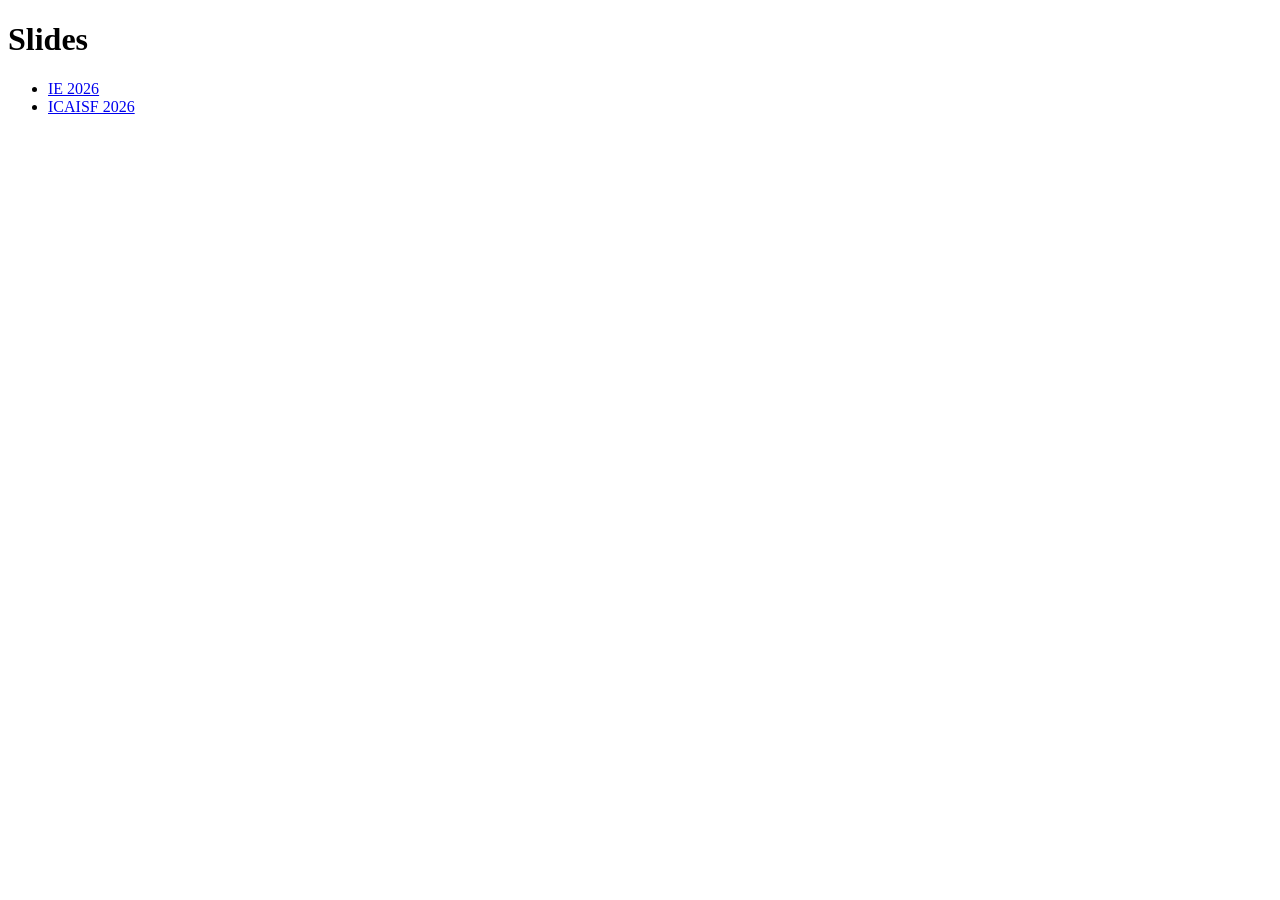
<file: index.html>
<!-- index.html at repo root -->
<!doctype html>
<meta charset="utf-8" />
<title>Slides — Andrea Vitaletti</title>
<h1>Slides</h1>
<ul>
    <li><a href="IE2026/presentation.html">IE 2026</a></li>
    <li><a href="ICAISF2026/presentation.html">ICAISF 2026</a></li>
</ul>
</file>
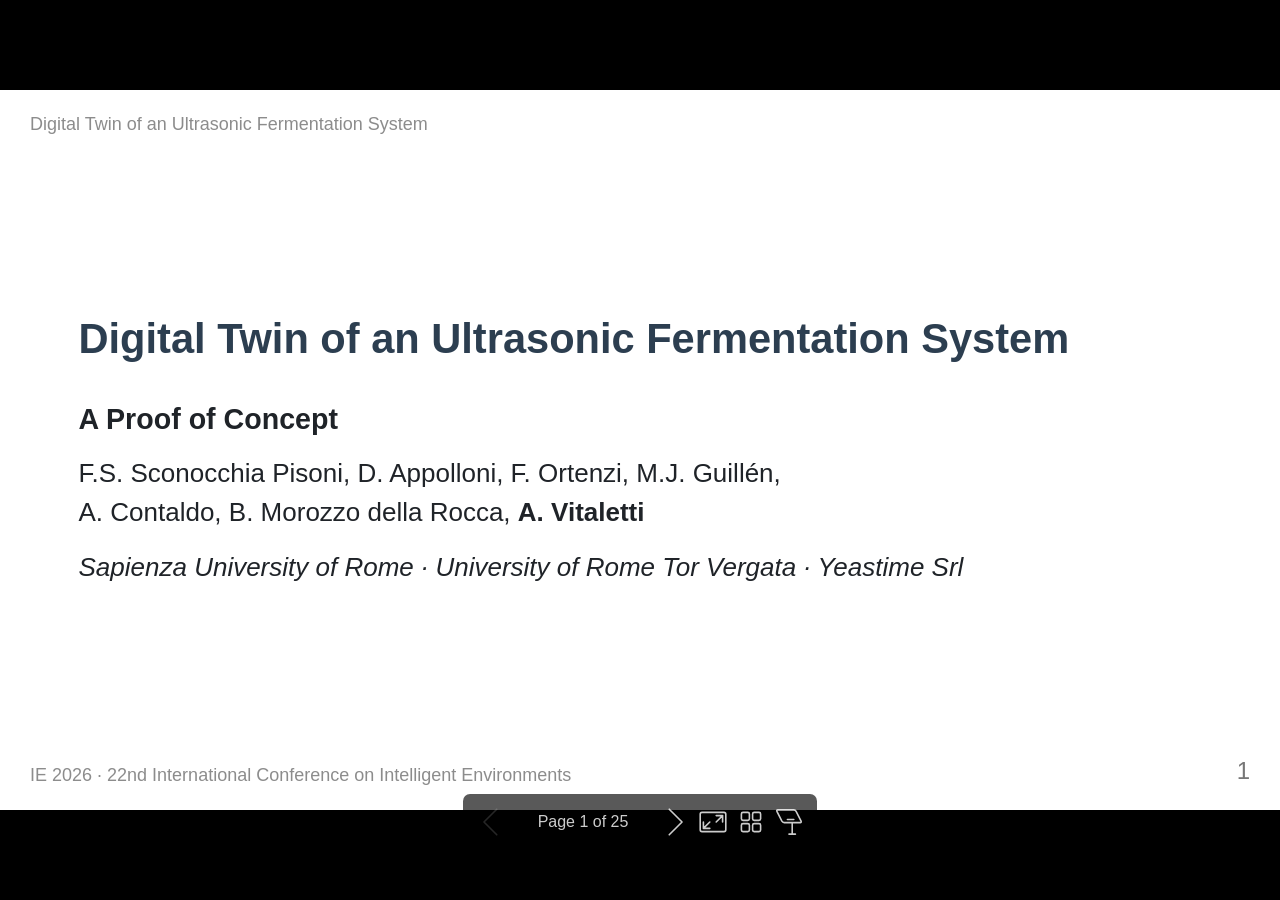
<file: IE2026/presentation.html>
<!DOCTYPE html><html lang="en-GB"><head><title>Digital Twin of an Ultrasonic Fermentation System</title><meta property="og:title" content="Digital Twin of an Ultrasonic Fermentation System"><meta charset="UTF-8"><meta name="viewport" content="width=device-width,height=device-height,initial-scale=1.0"><meta name="apple-mobile-web-app-capable" content="yes"><meta http-equiv="X-UA-Compatible" content="ie=edge"><meta property="og:type" content="website"><meta name="twitter:card" content="summary"><style>@media screen{body[data-bespoke-view=""] .bespoke-marp-parent>.bespoke-marp-osc>button,body[data-bespoke-view=next] .bespoke-marp-parent>.bespoke-marp-osc>button,body[data-bespoke-view=overview] button.bespoke-marp-overview-close,body[data-bespoke-view=presenter] .bespoke-marp-presenter-container .bespoke-marp-presenter-info-container .bespoke-marp-presenter-info-page-area .bespoke-marp-presenter-info-page,body[data-bespoke-view=presenter] .bespoke-marp-presenter-container .bespoke-marp-presenter-info-container button,body[data-bespoke-view=presenter] .bespoke-marp-presenter-container .bespoke-marp-presenter-note-container button{appearance:none;background-color:initial;border:0;color:inherit;cursor:pointer;font-size:inherit;opacity:.8;outline:none;padding:0;transition:opacity .2s linear;-webkit-tap-highlight-color:transparent}body[data-bespoke-view=""] .bespoke-marp-parent>.bespoke-marp-osc>button:disabled,body[data-bespoke-view=next] .bespoke-marp-parent>.bespoke-marp-osc>button:disabled,body[data-bespoke-view=overview] button.bespoke-marp-overview-close:disabled,body[data-bespoke-view=presenter] .bespoke-marp-presenter-container .bespoke-marp-presenter-info-container .bespoke-marp-presenter-info-page-area .bespoke-marp-presenter-info-page:disabled,body[data-bespoke-view=presenter] .bespoke-marp-presenter-container .bespoke-marp-presenter-info-container button:disabled,body[data-bespoke-view=presenter] .bespoke-marp-presenter-container .bespoke-marp-presenter-note-container button:disabled{cursor:not-allowed;opacity:.15!important}body[data-bespoke-view=""] .bespoke-marp-parent>.bespoke-marp-osc>button:hover,body[data-bespoke-view=next] .bespoke-marp-parent>.bespoke-marp-osc>button:hover,body[data-bespoke-view=overview] button.bespoke-marp-overview-close:hover,body[data-bespoke-view=presenter] .bespoke-marp-presenter-container .bespoke-marp-presenter-info-container .bespoke-marp-presenter-info-page-area .bespoke-marp-presenter-info-page:hover,body[data-bespoke-view=presenter] .bespoke-marp-presenter-container .bespoke-marp-presenter-info-container button:hover,body[data-bespoke-view=presenter] .bespoke-marp-presenter-container .bespoke-marp-presenter-note-container button:hover{opacity:1}body[data-bespoke-view=""] .bespoke-marp-parent>.bespoke-marp-osc>button:hover:active,body[data-bespoke-view=next] .bespoke-marp-parent>.bespoke-marp-osc>button:hover:active,body[data-bespoke-view=overview] button.bespoke-marp-overview-close:hover:active,body[data-bespoke-view=presenter] .bespoke-marp-presenter-container .bespoke-marp-presenter-info-container .bespoke-marp-presenter-info-page-area .bespoke-marp-presenter-info-page:hover:active,body[data-bespoke-view=presenter] .bespoke-marp-presenter-container .bespoke-marp-presenter-info-container button:hover:active,body[data-bespoke-view=presenter] .bespoke-marp-presenter-container .bespoke-marp-presenter-note-container button:hover:active{opacity:.6}body[data-bespoke-view=""] .bespoke-marp-parent>.bespoke-marp-osc>button:hover:not(:disabled),body[data-bespoke-view=next] .bespoke-marp-parent>.bespoke-marp-osc>button:hover:not(:disabled),body[data-bespoke-view=overview] button.bespoke-marp-overview-close:hover:not(:disabled),body[data-bespoke-view=presenter] .bespoke-marp-presenter-container .bespoke-marp-presenter-info-container .bespoke-marp-presenter-info-page-area .bespoke-marp-presenter-info-page:hover:not(:disabled),body[data-bespoke-view=presenter] .bespoke-marp-presenter-container .bespoke-marp-presenter-info-container button:hover:not(:disabled),body[data-bespoke-view=presenter] .bespoke-marp-presenter-container .bespoke-marp-presenter-note-container button:hover:not(:disabled){transition:none}body[data-bespoke-view=""] .bespoke-marp-parent>.bespoke-marp-osc>button[data-bespoke-marp-osc=prev],body[data-bespoke-view=next] .bespoke-marp-parent>.bespoke-marp-osc>button[data-bespoke-marp-osc=prev],body[data-bespoke-view=presenter] .bespoke-marp-presenter-container .bespoke-marp-presenter-info-container button.bespoke-marp-presenter-info-page-prev{background:#0000 url("[data-uri]") no-repeat 50%;background-size:contain;overflow:hidden;text-indent:100%;white-space:nowrap}body[data-bespoke-view=""] .bespoke-marp-parent>.bespoke-marp-osc>button[data-bespoke-marp-osc=next],body[data-bespoke-view=next] .bespoke-marp-parent>.bespoke-marp-osc>button[data-bespoke-marp-osc=next],body[data-bespoke-view=presenter] .bespoke-marp-presenter-container .bespoke-marp-presenter-info-container button.bespoke-marp-presenter-info-page-next{background:#0000 url("[data-uri]") no-repeat 50%;background-size:contain;overflow:hidden;text-indent:100%;white-space:nowrap}:is(body[data-bespoke-view=""],body[data-bespoke-view=next]) .bespoke-marp-parent>.bespoke-marp-osc>button[data-bespoke-marp-osc=fullscreen]{background:#0000 url("[data-uri]") no-repeat 50%;background-size:contain;overflow:hidden;text-indent:100%;white-space:nowrap}:is(body[data-bespoke-view=""],body[data-bespoke-view=next]) .bespoke-marp-parent>.bespoke-marp-osc>button.exit[data-bespoke-marp-osc=fullscreen]{background-image:url("[data-uri]")}:is(body[data-bespoke-view=""],body[data-bespoke-view=next]) .bespoke-marp-parent>.bespoke-marp-osc>button[data-bespoke-marp-osc=presenter]{background:#0000 url("[data-uri]") no-repeat 50%;background-size:contain;overflow:hidden;text-indent:100%;white-space:nowrap}body[data-bespoke-view=overview] button.bespoke-marp-overview-close,body[data-bespoke-view=presenter] .bespoke-marp-presenter-container .bespoke-marp-presenter-note-container button.bespoke-marp-presenter-note-bigger{background:#0000 url("[data-uri]") no-repeat 50%;background-size:contain;overflow:hidden;text-indent:100%;white-space:nowrap}body[data-bespoke-view=presenter] .bespoke-marp-presenter-container .bespoke-marp-presenter-note-container button.bespoke-marp-presenter-note-smaller{background:#0000 url("[data-uri]") no-repeat 50%;background-size:contain;overflow:hidden;text-indent:100%;white-space:nowrap}:is(body[data-bespoke-view=""],body[data-bespoke-view=next]) .bespoke-marp-parent>.bespoke-marp-osc>button[data-bespoke-marp-osc=overview]{background:#0000 url("[data-uri]") no-repeat 50%;background-size:contain;overflow:hidden;text-indent:100%;white-space:nowrap}}@keyframes __bespoke_marp_transition_reduced_outgoing__{0%{opacity:1}to{opacity:0}}@keyframes __bespoke_marp_transition_reduced_incoming__{0%{mix-blend-mode:plus-lighter;opacity:0}to{mix-blend-mode:plus-lighter;opacity:1}}.bespoke-marp-note,.bespoke-marp-osc,.bespoke-progress-parent{display:none;transition:none}@media screen{::view-transition-group(*){animation-duration:var(--marp-bespoke-transition-animation-duration,.5s);animation-timing-function:ease}::view-transition-new(*),::view-transition-old(*){animation-delay:0s;animation-direction:var(--marp-bespoke-transition-animation-direction,normal);animation-duration:var(--marp-bespoke-transition-animation-duration,.5s);animation-fill-mode:both;animation-name:var(--marp-bespoke-transition-animation-name,var(--marp-bespoke-transition-animation-name-fallback,__bespoke_marp_transition_no_animation__));mix-blend-mode:normal}::view-transition-old(*){--marp-bespoke-transition-animation-name-fallback:__bespoke_marp_transition_reduced_outgoing__;animation-timing-function:ease}::view-transition-new(*){--marp-bespoke-transition-animation-name-fallback:__bespoke_marp_transition_reduced_incoming__;animation-timing-function:ease}::view-transition-new(root),::view-transition-old(root){animation-timing-function:linear}::view-transition-new(__bespoke_marp_transition_osc__),::view-transition-old(__bespoke_marp_transition_osc__){animation-duration:0s!important;animation-name:__bespoke_marp_transition_osc__!important}::view-transition-new(__bespoke_marp_transition_osc__){opacity:0!important}.bespoke-marp-transition-warming-up::view-transition-group(*),.bespoke-marp-transition-warming-up::view-transition-new(*),.bespoke-marp-transition-warming-up::view-transition-old(*){animation-play-state:paused!important}body,html{height:100%;margin:0}body{background:#000;overflow:hidden}svg.bespoke-marp-slide{content-visibility:hidden;interactivity:inert;opacity:0;pointer-events:none;z-index:-1}svg.bespoke-marp-slide:not(.bespoke-marp-active) *{view-transition-name:none!important}svg.bespoke-marp-slide.bespoke-marp-active{content-visibility:visible;interactivity:auto;opacity:1;pointer-events:auto;z-index:0}svg.bespoke-marp-slide.bespoke-marp-active.bespoke-marp-active-ready *{animation-name:__bespoke_marp__!important}@supports not (content-visibility:hidden){svg.bespoke-marp-slide[data-bespoke-marp-load=hideable]{display:none}svg.bespoke-marp-slide[data-bespoke-marp-load=hideable].bespoke-marp-active{display:block}}}@media screen and (prefers-reduced-motion:reduce){svg.bespoke-marp-slide *{view-transition-name:none!important}}@media screen{[data-bespoke-marp-fragment=inactive]{visibility:hidden}:is(body[data-bespoke-view=""],body[data-bespoke-view=next]) .bespoke-marp-parent{inset:0;position:absolute}:is(body[data-bespoke-view=""],body[data-bespoke-view=next]) .bespoke-marp-parent>.bespoke-marp-osc{background:#000000a6;border-radius:7px;bottom:50px;color:#fff;contain:paint;display:block;font-family:Helvetica,Arial,sans-serif;font-size:16px;left:50%;line-height:0;opacity:1;padding:12px;position:absolute;touch-action:manipulation;transform:translateX(-50%);transition:opacity .2s linear;-webkit-user-select:none;user-select:none;view-transition-name:__bespoke_marp_transition_osc__;white-space:nowrap;will-change:transform;z-index:1}:is(body[data-bespoke-view=""],body[data-bespoke-view=next]) .bespoke-marp-parent>.bespoke-marp-osc>:where(*){margin-left:6px}:is(body[data-bespoke-view=""],body[data-bespoke-view=next]) .bespoke-marp-parent>.bespoke-marp-osc>:where(*):where(:first-child){margin-left:0}:is(body[data-bespoke-view=""],body[data-bespoke-view=next]) .bespoke-marp-parent>.bespoke-marp-osc>span{opacity:.8}:is(body[data-bespoke-view=""],body[data-bespoke-view=next]) .bespoke-marp-parent>.bespoke-marp-osc>span[data-bespoke-marp-osc=page]{display:inline-block;min-width:140px;text-align:center}:is(body[data-bespoke-view=""],body[data-bespoke-view=next]) .bespoke-marp-parent>.bespoke-marp-osc>button[data-bespoke-marp-osc=fullscreen],:is(body[data-bespoke-view=""],body[data-bespoke-view=next]) .bespoke-marp-parent>.bespoke-marp-osc>button[data-bespoke-marp-osc=next],:is(body[data-bespoke-view=""],body[data-bespoke-view=next]) .bespoke-marp-parent>.bespoke-marp-osc>button[data-bespoke-marp-osc=overview],:is(body[data-bespoke-view=""],body[data-bespoke-view=next]) .bespoke-marp-parent>.bespoke-marp-osc>button[data-bespoke-marp-osc=presenter],:is(body[data-bespoke-view=""],body[data-bespoke-view=next]) .bespoke-marp-parent>.bespoke-marp-osc>button[data-bespoke-marp-osc=prev]{height:32px;line-height:32px;width:32px}:is(body[data-bespoke-view=""],body[data-bespoke-view=next]) .bespoke-marp-parent.bespoke-marp-inactive{cursor:none}:is(body[data-bespoke-view=""],body[data-bespoke-view=next]) .bespoke-marp-parent.bespoke-marp-inactive>.bespoke-marp-osc{opacity:0;pointer-events:none}:is(body[data-bespoke-view=""],body[data-bespoke-view=next]) svg.bespoke-marp-slide{height:100%;left:0;position:absolute;top:0;width:100%}body[data-bespoke-view=""] .bespoke-progress-parent{background:#222;display:flex;height:5px;width:100%}body[data-bespoke-view=""] .bespoke-progress-parent+:where(.bespoke-marp-parent){top:5px}body[data-bespoke-view=""] .bespoke-progress-parent .bespoke-progress-bar{background:#0288d1;flex:0 0 0;transition:flex-basis .2s cubic-bezier(0,1,1,1)}body[data-bespoke-view=next]{background:#0000}body[data-bespoke-view=presenter]{background:#161616}body[data-bespoke-view=presenter] .bespoke-marp-presenter-container{display:grid;font-family:Helvetica,Arial,sans-serif;grid-template:"current dragbar next" minmax(140px,1fr) "current dragbar note" 2fr "info    dragbar note" 3em;grid-template-columns:minmax(3px,var(--bespoke-marp-presenter-split-ratio,66%)) 0 minmax(3px,1fr);height:100%;left:0;position:absolute;top:0;width:100%}body[data-bespoke-view=presenter] .bespoke-marp-presenter-container :where(.bespoke-marp-parent){grid-area:current;overflow:hidden;position:relative}body[data-bespoke-view=presenter] .bespoke-marp-presenter-container :where(.bespoke-marp-parent) :where(svg.bespoke-marp-slide){height:calc(100% - 40px);left:20px;pointer-events:none;position:absolute;top:20px;-webkit-user-select:none;user-select:none;width:calc(100% - 40px)}body[data-bespoke-view=presenter] .bespoke-marp-presenter-container :where(.bespoke-marp-parent) :where(svg.bespoke-marp-slide).bespoke-marp-active{filter:drop-shadow(0 3px 10px rgba(0,0,0,.5))}body[data-bespoke-view=presenter] .bespoke-marp-presenter-container .bespoke-marp-presenter-dragbar-container{background:#0288d1;cursor:col-resize;grid-area:dragbar;margin-left:-3px;opacity:0;position:relative;transition:opacity .4s linear .1s;width:6px;z-index:10}body[data-bespoke-view=presenter] .bespoke-marp-presenter-container .bespoke-marp-presenter-dragbar-container:hover{opacity:1}body[data-bespoke-view=presenter] .bespoke-marp-presenter-container .bespoke-marp-presenter-dragbar-container.active{opacity:1;transition-delay:0s}body[data-bespoke-view=presenter] .bespoke-marp-presenter-container .bespoke-marp-presenter-next-container{background:#222;cursor:pointer;display:none;grid-area:next;overflow:hidden;position:relative}body[data-bespoke-view=presenter] .bespoke-marp-presenter-container .bespoke-marp-presenter-next-container.active{display:block}body[data-bespoke-view=presenter] .bespoke-marp-presenter-container .bespoke-marp-presenter-next-container iframe.bespoke-marp-presenter-next{background:#0000;border:0;display:block;filter:drop-shadow(0 3px 10px rgba(0,0,0,.5));height:calc(100% - 40px);left:20px;pointer-events:none;position:absolute;interactivity:inert;top:20px;-webkit-user-select:none;user-select:none;width:calc(100% - 40px)}body[data-bespoke-view=presenter] .bespoke-marp-presenter-container .bespoke-marp-presenter-note-container{background:#222;color:#eee;grid-area:note;position:relative;z-index:1}body[data-bespoke-view=presenter] .bespoke-marp-presenter-container .bespoke-marp-presenter-note-container button{height:1.5em;line-height:1.5em;width:1.5em}body[data-bespoke-view=presenter] .bespoke-marp-presenter-container .bespoke-marp-presenter-note-container .bespoke-marp-presenter-note-wrapper{display:block;inset:0;position:absolute}body[data-bespoke-view=presenter] .bespoke-marp-presenter-container .bespoke-marp-presenter-note-container .bespoke-marp-presenter-note-buttons{background:#000000a6;border-radius:4px;bottom:0;display:flex;gap:4px;margin:12px;opacity:0;padding:6px;pointer-events:none;position:absolute;right:0;transition:opacity .2s linear}body[data-bespoke-view=presenter] .bespoke-marp-presenter-container .bespoke-marp-presenter-note-container .bespoke-marp-presenter-note-buttons:focus-within,body[data-bespoke-view=presenter] .bespoke-marp-presenter-container .bespoke-marp-presenter-note-container .bespoke-marp-presenter-note-wrapper:focus-within+.bespoke-marp-presenter-note-buttons,body[data-bespoke-view=presenter] .bespoke-marp-presenter-container .bespoke-marp-presenter-note-container:hover .bespoke-marp-presenter-note-buttons{opacity:1;pointer-events:auto}body[data-bespoke-view=presenter] .bespoke-marp-presenter-container .bespoke-marp-presenter-note-container .bespoke-marp-note{box-sizing:border-box;font-size:calc(1.1em*var(--bespoke-marp-note-font-scale, 1));height:calc(100% - 40px);margin:20px;overflow:auto;padding-right:3px;white-space:pre-wrap;width:calc(100% - 40px);word-wrap:break-word;scrollbar-color:#eeeeee80 #0000;scrollbar-width:thin}body[data-bespoke-view=presenter] .bespoke-marp-presenter-container .bespoke-marp-presenter-note-container .bespoke-marp-note::-webkit-scrollbar{width:6px}body[data-bespoke-view=presenter] .bespoke-marp-presenter-container .bespoke-marp-presenter-note-container .bespoke-marp-note::-webkit-scrollbar-track{background:#0000}body[data-bespoke-view=presenter] .bespoke-marp-presenter-container .bespoke-marp-presenter-note-container .bespoke-marp-note::-webkit-scrollbar-thumb{background:#eeeeee80;border-radius:6px}body[data-bespoke-view=presenter] .bespoke-marp-presenter-container .bespoke-marp-presenter-note-container .bespoke-marp-note:empty{pointer-events:none}body[data-bespoke-view=presenter] .bespoke-marp-presenter-container .bespoke-marp-presenter-note-container .bespoke-marp-note.active{display:block}body[data-bespoke-view=presenter] .bespoke-marp-presenter-container .bespoke-marp-presenter-note-container .bespoke-marp-note p:first-child{margin-top:0}body[data-bespoke-view=presenter] .bespoke-marp-presenter-container .bespoke-marp-presenter-note-container .bespoke-marp-note p:last-child{margin-bottom:0}body[data-bespoke-view=presenter] .bespoke-marp-presenter-container .bespoke-marp-presenter-info-container{align-items:center;box-sizing:border-box;color:#eee;display:flex;flex-wrap:nowrap;grid-area:info;justify-content:center;overflow:hidden;padding:0 10px}body[data-bespoke-view=presenter] .bespoke-marp-presenter-container .bespoke-marp-presenter-info-container :is(.bespoke-marp-presenter-info-page-area,.bespoke-marp-presenter-info-time,.bespoke-marp-presenter-info-timer){box-sizing:border-box;display:block;padding:0 10px;white-space:nowrap;width:100%}body[data-bespoke-view=presenter] .bespoke-marp-presenter-container .bespoke-marp-presenter-info-container button{height:1.5em;line-height:1.5em;width:1.5em}body[data-bespoke-view=presenter] .bespoke-marp-presenter-container .bespoke-marp-presenter-info-container .bespoke-marp-presenter-info-page-area{order:2;text-align:center}body[data-bespoke-view=presenter] .bespoke-marp-presenter-container .bespoke-marp-presenter-info-container .bespoke-marp-presenter-info-page-area .bespoke-marp-presenter-info-page{display:inline-block;min-width:120px;text-align:center}body[data-bespoke-view=presenter] .bespoke-marp-presenter-container .bespoke-marp-presenter-info-container .bespoke-marp-presenter-info-time{color:#999;order:1;text-align:left}body[data-bespoke-view=presenter] .bespoke-marp-presenter-container .bespoke-marp-presenter-info-container .bespoke-marp-presenter-info-timer{color:#999;order:3;text-align:right}body[data-bespoke-view=presenter] .bespoke-marp-presenter-container .bespoke-marp-presenter-info-container .bespoke-marp-presenter-info-timer:hover{cursor:pointer}body[data-bespoke-view=overview]{background:#161616;overflow:auto}body[data-bespoke-view=overview] [data-bespoke-marp-fragment=inactive]{visibility:visible}body[data-bespoke-view=overview] .bespoke-marp-overview-header{backdrop-filter:blur(4px);background:#222222d9;box-shadow:0 3px 10px #00000080;box-sizing:border-box;display:flex;height:48px;inset:0 0 auto;justify-content:flex-end;padding:10px;position:fixed;z-index:1}body[data-bespoke-view=overview] button.bespoke-marp-overview-close{height:28px;line-height:28px;transform:rotate(45deg);width:28px}body[data-bespoke-view=overview] .bespoke-marp-parent{display:grid;gap:40px;grid-template-columns:repeat(auto-fit,minmax(0,240px));justify-content:space-around;padding:30px}body[data-bespoke-view=overview] .bespoke-marp-parent svg.bespoke-marp-slide{--bov-selected:#0000;--bov-focus:#161616;--bov-focus-outline:#0000;background-image:conic-gradient(#161616 0 0),conic-gradient(var(--bov-focus) 0 0),conic-gradient(var(--bov-focus-outline) 0 0),conic-gradient(var(--bov-selected) 0 0);background-position:5px 5px,3px 3px,2px 2px,0 0;background-repeat:no-repeat;background-size:calc(100% - 10px) calc(100% - 10px),calc(100% - 6px) calc(100% - 6px),calc(100% - 4px) calc(100% - 4px),100% 100%;content-visibility:visible;cursor:pointer;filter:drop-shadow(0 3px 10px rgba(0,0,0,.5));margin:-6px;padding:6px;interactivity:auto;opacity:1;outline:0;pointer-events:auto;scroll-margin-block:30px;width:100%;z-index:0}body[data-bespoke-view=overview] .bespoke-marp-parent svg.bespoke-marp-slide *,body[data-bespoke-view=overview] .bespoke-marp-parent svg.bespoke-marp-slide.bespoke-marp-active *{pointer-events:none;interactivity:inert}body[data-bespoke-view=overview] .bespoke-marp-parent :is(svg.bespoke-marp-slide:active,svg.bespoke-marp-slide:focus-visible,svg.bespoke-marp-slide:hover){--bov-focus-outline:#161616}body[data-bespoke-view=overview] .bespoke-marp-parent svg.bespoke-marp-slide:focus-visible,body[data-bespoke-view=overview] .bespoke-marp-parent svg.bespoke-marp-slide:hover{--bov-focus:#999}body[data-bespoke-view=overview] .bespoke-marp-parent svg.bespoke-marp-slide:active{--bov-focus:#eee}body[data-bespoke-view=overview] .bespoke-marp-parent svg.bespoke-marp-slide.bespoke-marp-active{--bov-selected:#0288d1}body[data-bespoke-view=overview]:has(.bespoke-marp-overview-header) .bespoke-marp-parent{padding-top:78px}body[data-bespoke-view=overview]:has(.bespoke-marp-overview-header) .bespoke-marp-parent svg.bespoke-marp-slide{scroll-margin-top:78px}.bespoke-marp-overview{background:#000000a6;inset:0;opacity:0;pointer-events:none;position:fixed;transition:opacity .1s ease;z-index:10}.bespoke-marp-overview iframe{background:#222;border:0;display:block;height:100%;left:0;position:absolute;top:0;width:100%}.bespoke-marp-overview[data-open="1"]{opacity:1;pointer-events:auto}}@media print{.bespoke-marp-overview,.bespoke-marp-presenter-info-container,.bespoke-marp-presenter-next-container,.bespoke-marp-presenter-note-container{display:none}}</style><style>@import url('https://cdnjs.cloudflare.com/ajax/libs/font-awesome/6.5.1/css/all.min.css');div#\:\$p > svg > foreignObject > section{width:1280px;height:720px;box-sizing:border-box;overflow:hidden;position:relative;scroll-snap-align:center center;-webkit-text-size-adjust:100%;text-size-adjust:100%}div#\:\$p > svg > foreignObject > section::after{bottom:0;content:attr(data-marpit-pagination);padding:inherit;pointer-events:none;position:absolute;right:0}div#\:\$p > svg > foreignObject > section:not([data-marpit-pagination])::after{display:none}div#\:\$p > svg > foreignObject > section :where(:is(h1, marp-h1)){font-size:2em;margin-block:0.67em}div#\:\$p > svg > foreignObject > section section:where(:is(h1, marp-h1)){--marpit-root-font-size: 2em}div#\:\$p > svg > foreignObject > section video::-webkit-media-controls{will-change:transform}@page {size:1280px 720px;margin:0}@media print{html, body{background-color:#fff;margin:0;page-break-inside:avoid;break-inside:avoid-page}div#\:\$p > svg > foreignObject > section{page-break-before:always;break-before:page}div#\:\$p > svg > foreignObject > section, div#\:\$p > svg > foreignObject > section *{-webkit-print-color-adjust:exact!important;animation-delay:0s!important;animation-duration:0s!important;color-adjust:exact!important;print-color-adjust:exact!important;transition:none!important}div#\:\$p > svg[data-marpit-svg]{display:block;height:100vh;width:100vw}}div#\:\$p > svg > foreignObject > :where(section){container-type:size}div#\:\$p > svg > foreignObject > section mjx-container[jax="SVG"]{direction:ltr}div#\:\$p > svg > foreignObject > section mjx-container[jax="SVG"] > svg{overflow:visible;min-height:1px;min-width:1px}div#\:\$p > svg > foreignObject > section mjx-container[jax="SVG"] > svg a{fill:blue;stroke:blue}div#\:\$p > svg > foreignObject > section mjx-container[jax="SVG"][display="true"]{display:block;text-align:center;margin:1em 0}div#\:\$p > svg > foreignObject > section mjx-container[jax="SVG"][display="true"][width="full"]{display:flex}div#\:\$p > svg > foreignObject > section mjx-container[jax="SVG"][justify="left"]{text-align:left}div#\:\$p > svg > foreignObject > section mjx-container[jax="SVG"][justify="right"]{text-align:right}div#\:\$p > svg > foreignObject > section g[data-mml-node="merror"] > g{fill:red;stroke:red}div#\:\$p > svg > foreignObject > section g[data-mml-node="merror"] > rect[data-background]{fill:yellow;stroke:none}div#\:\$p > svg > foreignObject > section g[data-mml-node="mtable"] > line[data-line], div#\:\$p > svg > foreignObject > section svg[data-table] > g > line[data-line]{stroke-width:70px;fill:none}div#\:\$p > svg > foreignObject > section g[data-mml-node="mtable"] > rect[data-frame], div#\:\$p > svg > foreignObject > section svg[data-table] > g > rect[data-frame]{stroke-width:70px;fill:none}div#\:\$p > svg > foreignObject > section g[data-mml-node="mtable"] > .mjx-dashed, div#\:\$p > svg > foreignObject > section svg[data-table] > g > .mjx-dashed{stroke-dasharray:140}div#\:\$p > svg > foreignObject > section g[data-mml-node="mtable"] > .mjx-dotted, div#\:\$p > svg > foreignObject > section svg[data-table] > g > .mjx-dotted{stroke-linecap:round;stroke-dasharray:0,140}div#\:\$p > svg > foreignObject > section g[data-mml-node="mtable"] > g > svg{overflow:visible}div#\:\$p > svg > foreignObject > section [jax="SVG"] mjx-tool{display:inline-block;position:relative;width:0;height:0}div#\:\$p > svg > foreignObject > section [jax="SVG"] mjx-tool > mjx-tip{position:absolute;top:0;left:0}div#\:\$p > svg > foreignObject > section mjx-tool > mjx-tip{display:inline-block;padding:.2em;border:1px solid #888;font-size:70%;background-color:#F8F8F8;color:black;box-shadow:2px 2px 5px #AAAAAA}div#\:\$p > svg > foreignObject > section g[data-mml-node="maction"][data-toggle]{cursor:pointer}div#\:\$p > svg > foreignObject > section mjx-status{display:block;position:fixed;left:1em;bottom:1em;min-width:25%;padding:.2em .4em;border:1px solid #888;font-size:90%;background-color:#F8F8F8;color:black}div#\:\$p > svg > foreignObject > section foreignObject[data-mjx-xml]{font-family:initial;line-height:normal;overflow:visible}div#\:\$p > svg > foreignObject > section mjx-container[jax="SVG"] path[data-c], div#\:\$p > svg > foreignObject > section mjx-container[jax="SVG"] use[data-c]{stroke-width:3}@media print{div#\:\$p > svg > foreignObject > section mjx-container[jax=SVG] path[data-c],div#\:\$p > svg > foreignObject > section mjx-container[jax=SVG] use[data-c]{stroke-width:0}}div#\:\$p > svg > foreignObject > section img[data-marp-twemoji]{background:transparent;height:1em;margin:0 .05em 0 .1em;vertical-align:-.1em;width:1em}div#\:\$p > svg > foreignObject > section{--fgColor-danger:light-dark(#d1242f, #f85149);--bgColor-attention-muted:light-dark(#fff8c5, #bb800926);--bgColor-muted:light-dark(#f6f8fa, #151b23);--bgColor-neutral-muted:light-dark(#818b981f, #656c7633);--borderColor-accent-emphasis:light-dark(#0969da, #1f6feb);--borderColor-attention-emphasis:light-dark(#9a6700, #9e6a03);--borderColor-danger-emphasis:light-dark(#cf222e, #da3633);--borderColor-default:light-dark(#d1d9e0, #3d444d);--borderColor-done-emphasis:light-dark(#8250df, #8957e5);--borderColor-success-emphasis:light-dark(#1a7f37, #238636);--color-prettylights-syntax-brackethighlighter-angle:light-dark(#59636e, #9198a1);--color-prettylights-syntax-brackethighlighter-unmatched:light-dark(#82071e, #f85149);--color-prettylights-syntax-carriage-return-bg:light-dark(#cf222e, #b62324);--color-prettylights-syntax-carriage-return-text:light-dark(#f6f8fa, #f0f6fc);--color-prettylights-syntax-comment:light-dark(#59636e, #9198a1);--color-prettylights-syntax-constant:light-dark(#0550ae, #79c0ff);--color-prettylights-syntax-constant-other-reference-link:light-dark(#0a3069, #a5d6ff);--color-prettylights-syntax-entity:light-dark(#6639ba, #d2a8ff);--color-prettylights-syntax-entity-tag:light-dark(#0550ae, #7ee787);--color-prettylights-syntax-invalid-illegal-text:light-dark(var(--fgColor-danger), var(--fgColor-danger));--color-prettylights-syntax-keyword:light-dark(#cf222e, #ff7b72);--color-prettylights-syntax-markup-changed-bg:light-dark(#ffd8b5, #5a1e02);--color-prettylights-syntax-markup-changed-text:light-dark(#953800, #ffdfb6);--color-prettylights-syntax-markup-deleted-bg:light-dark(#ffebe9, #67060c);--color-prettylights-syntax-markup-deleted-text:light-dark(#82071e, #ffdcd7);--color-prettylights-syntax-markup-heading:light-dark(#0550ae, #1f6feb);--color-prettylights-syntax-markup-ignored-bg:light-dark(#0550ae, #1158c7);--color-prettylights-syntax-markup-ignored-text:light-dark(#d1d9e0, #f0f6fc);--color-prettylights-syntax-markup-inserted-bg:light-dark(#dafbe1, #033a16);--color-prettylights-syntax-markup-inserted-text:light-dark(#116329, #aff5b4);--color-prettylights-syntax-markup-list:light-dark(#3b2300, #f2cc60);--color-prettylights-syntax-meta-diff-range:light-dark(#8250df, #d2a8ff);--color-prettylights-syntax-string:light-dark(#0a3069, #a5d6ff);--color-prettylights-syntax-string-regexp:light-dark(#116329, #7ee787);--color-prettylights-syntax-sublimelinter-gutter-mark:light-dark(#818b98, #3d444d);--color-prettylights-syntax-variable:light-dark(#953800, #ffa657);--fgColor-accent:light-dark(#0969da, #4493f8);--fgColor-attention:light-dark(#9a6700, #d29922);--fgColor-done:light-dark(#8250df, #ab7df8);--fgColor-muted:light-dark(#59636e, #9198a1);--fgColor-success:light-dark(#1a7f37, #3fb950);--bgColor-default:light-dark(#fff, #0d1117);--borderColor-muted:light-dark(#d1d9e0b3, #3d444db3);--color-prettylights-syntax-invalid-illegal-bg:light-dark(var(--bgColor-danger-muted), var(--bgColor-danger-muted));--color-prettylights-syntax-markup-bold:light-dark(#1f2328, #f0f6fc);--color-prettylights-syntax-markup-italic:light-dark(#1f2328, #f0f6fc);--color-prettylights-syntax-storage-modifier-import:light-dark(#1f2328, #f0f6fc);--fgColor-default:light-dark(#1f2328, #f0f6fc);--focus-outlineColor:light-dark(var(--borderColor-accent-emphasis), var(--borderColor-accent-emphasis));--borderColor-neutral-muted:light-dark(var(--borderColor-muted), var(--borderColor-muted));--base-size-16:calc(var(--marpit-root-font-size, 1rem) * 1);--base-size-24:calc(var(--marpit-root-font-size, 1rem) * 1.5);--base-size-4:calc(var(--marpit-root-font-size, 1rem) * 0.25);--base-size-40:calc(var(--marpit-root-font-size, 1rem) * 2.5);--base-size-8:calc(var(--marpit-root-font-size, 1rem) * 0.5);--base-text-weight-medium:500;--base-text-weight-normal:400;--base-text-weight-semibold:600;--fontStack-monospace:ui-monospace, SFMono-Regular, SF Mono, Menlo, Consolas, Liberation Mono, monospace;--fontStack-sansSerif:-apple-system, BlinkMacSystemFont, "Segoe UI", "Noto Sans", Helvetica, Arial, sans-serif, "Apple Color Emoji", "Segoe UI Emoji";}/*!
 * Marp default theme.
 *
 * @theme default
 * @author Yuki Hattori
 *
 * @auto-scaling true
 * @size 16:9 1280px 720px
 * @size 4:3 960px 720px
 */div#\:\$p > svg > foreignObject > section [data-theme=light],div#\:\$p > svg > foreignObject > section{color-scheme:light}div#\:\$p > svg > foreignObject > section [data-theme=dark],div#\:\$p > svg > foreignObject > section:where(.invert){color-scheme:dark}div#\:\$p > svg > foreignObject > section{-ms-text-size-adjust:100%;-webkit-text-size-adjust:100%;margin:0;font-weight:var(--base-text-weight-normal, 400);color:var(--fgColor-default);background-color:var(--bgColor-default);font-family:var(--fontStack-sansSerif, -apple-system, BlinkMacSystemFont, "Segoe UI", "Noto Sans", Helvetica, Arial, sans-serif, "Apple Color Emoji", "Segoe UI Emoji");font-size:16px;line-height:1.5;word-wrap:break-word}div#\:\$p > svg > foreignObject > section{--marpit-root-font-size:16px}div#\:\$p > svg > foreignObject > section a{text-decoration:underline;text-underline-offset:calc(var(--marpit-root-font-size, 1rem) * .2)}div#\:\$p > svg > foreignObject > section :is(h1, marp-h1):hover .anchor .octicon-link:before,div#\:\$p > svg > foreignObject > section :is(h2, marp-h2):hover .anchor .octicon-link:before,div#\:\$p > svg > foreignObject > section :is(h3, marp-h3):hover .anchor .octicon-link:before,div#\:\$p > svg > foreignObject > section :is(h4, marp-h4):hover .anchor .octicon-link:before,div#\:\$p > svg > foreignObject > section :is(h5, marp-h5):hover .anchor .octicon-link:before,div#\:\$p > svg > foreignObject > section :is(h6, marp-h6):hover .anchor .octicon-link:before{width:16px;height:16px;content:" ";display:inline-block;background-color:currentColor;-webkit-mask-image:url('data:image/svg+xml;charset=utf-8,<svg xmlns="http://www.w3.org/2000/svg" aria-hidden="true" viewBox="0 0 16 16"><path fill-rule="evenodd" d="M7.775 3.275a.75.75 0 0 0 1.06 1.06l1.25-1.25a2 2 0 1 1 2.83 2.83l-2.5 2.5a2 2 0 0 1-2.83 0 .75.75 0 0 0-1.06 1.06 3.5 3.5 0 0 0 4.95 0l2.5-2.5a3.5 3.5 0 0 0-4.95-4.95zm-4.69 9.64a2 2 0 0 1 0-2.83l2.5-2.5a2 2 0 0 1 2.83 0 .75.75 0 0 0 1.06-1.06 3.5 3.5 0 0 0-4.95 0l-2.5 2.5a3.5 3.5 0 0 0 4.95 4.95l1.25-1.25a.75.75 0 0 0-1.06-1.06l-1.25 1.25a2 2 0 0 1-2.83 0"/></svg>');mask-image:url('data:image/svg+xml;charset=utf-8,<svg xmlns="http://www.w3.org/2000/svg" aria-hidden="true" viewBox="0 0 16 16"><path fill-rule="evenodd" d="M7.775 3.275a.75.75 0 0 0 1.06 1.06l1.25-1.25a2 2 0 1 1 2.83 2.83l-2.5 2.5a2 2 0 0 1-2.83 0 .75.75 0 0 0-1.06 1.06 3.5 3.5 0 0 0 4.95 0l2.5-2.5a3.5 3.5 0 0 0-4.95-4.95zm-4.69 9.64a2 2 0 0 1 0-2.83l2.5-2.5a2 2 0 0 1 2.83 0 .75.75 0 0 0 1.06-1.06 3.5 3.5 0 0 0-4.95 0l-2.5 2.5a3.5 3.5 0 0 0 4.95 4.95l1.25-1.25a.75.75 0 0 0-1.06-1.06l-1.25 1.25a2 2 0 0 1-2.83 0"/></svg>')}div#\:\$p > svg > foreignObject > section details,div#\:\$p > svg > foreignObject > section figcaption,div#\:\$p > svg > foreignObject > section figure{display:block}div#\:\$p > svg > foreignObject > section summary{display:list-item}div#\:\$p > svg > foreignObject > section [hidden]{display:none!important}div#\:\$p > svg > foreignObject > section a{background-color:transparent;color:var(--fgColor-accent);text-decoration:none}div#\:\$p > svg > foreignObject > section abbr[title]{border-bottom:none;-webkit-text-decoration:underline dotted;text-decoration:underline dotted}div#\:\$p > svg > foreignObject > section b,div#\:\$p > svg > foreignObject > section strong{font-weight:var(--base-text-weight-semibold, 600)}div#\:\$p > svg > foreignObject > section dfn{font-style:italic}div#\:\$p > svg > foreignObject > section :is(h1, marp-h1){margin:.67em 0;font-weight:var(--base-text-weight-semibold, 600);padding-bottom:.3em;font-size:2em;border-bottom:1px solid var(--borderColor-muted)}div#\:\$p > svg > foreignObject > section mark{background-color:var(--bgColor-attention-muted);color:var(--fgColor-default)}div#\:\$p > svg > foreignObject > section small{font-size:90%}div#\:\$p > svg > foreignObject > section sub,div#\:\$p > svg > foreignObject > section sup{font-size:75%;line-height:0;position:relative;vertical-align:baseline}div#\:\$p > svg > foreignObject > section sub{bottom:-.25em}div#\:\$p > svg > foreignObject > section sup{top:-.5em}div#\:\$p > svg > foreignObject > section img{border-style:none;max-width:100%;box-sizing:content-box}div#\:\$p > svg > foreignObject > section code,div#\:\$p > svg > foreignObject > section kbd,div#\:\$p > svg > foreignObject > section :is(pre, marp-pre),div#\:\$p > svg > foreignObject > section samp{font-family:monospace;font-size:1em}div#\:\$p > svg > foreignObject > section figure{margin:1em var(--base-size-40)}div#\:\$p > svg > foreignObject > section hr{box-sizing:content-box;overflow:hidden;background:transparent;height:.25em;padding:0;margin:var(--base-size-24) 0;background-color:var(--borderColor-default);border:0}div#\:\$p > svg > foreignObject > section input{font:inherit;margin:0;overflow:visible;font-family:inherit;font-size:inherit;line-height:inherit}div#\:\$p > svg > foreignObject > section [type=button],div#\:\$p > svg > foreignObject > section [type=reset],div#\:\$p > svg > foreignObject > section [type=submit]{-webkit-appearance:button;-moz-appearance:button;appearance:button}div#\:\$p > svg > foreignObject > section [type=checkbox],div#\:\$p > svg > foreignObject > section [type=radio]{box-sizing:border-box;padding:0}div#\:\$p > svg > foreignObject > section [type=number]::-webkit-inner-spin-button,div#\:\$p > svg > foreignObject > section [type=number]::-webkit-outer-spin-button{height:auto}div#\:\$p > svg > foreignObject > section [type=search]::-webkit-search-cancel-button,div#\:\$p > svg > foreignObject > section [type=search]::-webkit-search-decoration{-webkit-appearance:none;appearance:none}div#\:\$p > svg > foreignObject > section ::-webkit-input-placeholder{color:inherit;opacity:.54}div#\:\$p > svg > foreignObject > section ::-webkit-file-upload-button{-webkit-appearance:button;appearance:button;font:inherit}div#\:\$p > svg > foreignObject > section a:hover{text-decoration:underline}div#\:\$p > svg > foreignObject > section ::-moz-placeholder{color:var(--fgColor-muted);opacity:1}div#\:\$p > svg > foreignObject > section ::placeholder{color:var(--fgColor-muted);opacity:1}div#\:\$p > svg > foreignObject > section hr:after,div#\:\$p > svg > foreignObject > section hr:before{display:table;content:""}div#\:\$p > svg > foreignObject > section hr:after{clear:both}div#\:\$p > svg > foreignObject > section table{border-spacing:0;border-collapse:collapse;display:block;width:-moz-max-content;width:max-content;max-width:100%;overflow:auto;font-variant:tabular-nums}div#\:\$p > svg > foreignObject > section td,div#\:\$p > svg > foreignObject > section th{padding:0}div#\:\$p > svg > foreignObject > section details summary{cursor:pointer}div#\:\$p > svg > foreignObject > section [role=button]:focus,div#\:\$p > svg > foreignObject > section a:focus,div#\:\$p > svg > foreignObject > section input[type=checkbox]:focus,div#\:\$p > svg > foreignObject > section input[type=radio]:focus{outline:2px solid var(--focus-outlineColor);outline-offset:-2px;box-shadow:none}div#\:\$p > svg > foreignObject > section [role=button]:focus:not(:focus-visible),div#\:\$p > svg > foreignObject > section a:focus:not(:focus-visible),div#\:\$p > svg > foreignObject > section input[type=checkbox]:focus:not(:focus-visible),div#\:\$p > svg > foreignObject > section input[type=radio]:focus:not(:focus-visible){outline:1px solid transparent}div#\:\$p > svg > foreignObject > section [role=button]:focus-visible,div#\:\$p > svg > foreignObject > section a:focus-visible,div#\:\$p > svg > foreignObject > section input[type=checkbox]:focus-visible,div#\:\$p > svg > foreignObject > section input[type=radio]:focus-visible{outline:2px solid var(--focus-outlineColor);outline-offset:-2px;box-shadow:none}div#\:\$p > svg > foreignObject > section a:not([class]):focus,div#\:\$p > svg > foreignObject > section a:not([class]):focus-visible,div#\:\$p > svg > foreignObject > section input[type=checkbox]:focus,div#\:\$p > svg > foreignObject > section input[type=checkbox]:focus-visible,div#\:\$p > svg > foreignObject > section input[type=radio]:focus,div#\:\$p > svg > foreignObject > section input[type=radio]:focus-visible{outline-offset:0}div#\:\$p > svg > foreignObject > section kbd{display:inline-block;padding:var(--base-size-4);font:11px var(--fontStack-monospace, ui-monospace, SFMono-Regular, SF Mono, Menlo, Consolas, Liberation Mono, monospace);line-height:10px;color:var(--fgColor-default);vertical-align:middle;background-color:var(--bgColor-muted);border-bottom-color:var(--borderColor-neutral-muted);border:1px solid var(--borderColor-neutral-muted);border-radius:6px;box-shadow:inset 0 -1px 0 var(--borderColor-neutral-muted)}div#\:\$p > svg > foreignObject > section :is(h1, marp-h1),div#\:\$p > svg > foreignObject > section :is(h2, marp-h2),div#\:\$p > svg > foreignObject > section :is(h3, marp-h3),div#\:\$p > svg > foreignObject > section :is(h4, marp-h4),div#\:\$p > svg > foreignObject > section :is(h5, marp-h5),div#\:\$p > svg > foreignObject > section :is(h6, marp-h6){margin-top:var(--base-size-24);margin-bottom:var(--base-size-16);font-weight:var(--base-text-weight-semibold, 600);line-height:1.25}div#\:\$p > svg > foreignObject > section :is(h2, marp-h2){padding-bottom:.3em;font-size:1.5em;border-bottom:1px solid var(--borderColor-muted)}div#\:\$p > svg > foreignObject > section :is(h2, marp-h2),div#\:\$p > svg > foreignObject > section :is(h3, marp-h3){font-weight:var(--base-text-weight-semibold, 600)}div#\:\$p > svg > foreignObject > section :is(h3, marp-h3){font-size:1.25em}div#\:\$p > svg > foreignObject > section :is(h4, marp-h4){font-size:1em}div#\:\$p > svg > foreignObject > section :is(h4, marp-h4),div#\:\$p > svg > foreignObject > section :is(h5, marp-h5){font-weight:var(--base-text-weight-semibold, 600)}div#\:\$p > svg > foreignObject > section :is(h5, marp-h5){font-size:.875em}div#\:\$p > svg > foreignObject > section :is(h6, marp-h6){font-weight:var(--base-text-weight-semibold, 600);font-size:.85em;color:var(--fgColor-muted)}div#\:\$p > svg > foreignObject > section p{margin-top:0;margin-bottom:10px}div#\:\$p > svg > foreignObject > section blockquote{margin:0;padding:0 1em;color:var(--fgColor-muted);border-left:.25em solid var(--borderColor-default)}div#\:\$p > svg > foreignObject > section ol,div#\:\$p > svg > foreignObject > section ul{margin-top:0;margin-bottom:0;padding-left:2em}div#\:\$p > svg > foreignObject > section ol ol,div#\:\$p > svg > foreignObject > section ul ol{list-style-type:lower-roman}div#\:\$p > svg > foreignObject > section ol ol ol,div#\:\$p > svg > foreignObject > section ol ul ol,div#\:\$p > svg > foreignObject > section ul ol ol,div#\:\$p > svg > foreignObject > section ul ul ol{list-style-type:lower-alpha}div#\:\$p > svg > foreignObject > section dd{margin-left:0}div#\:\$p > svg > foreignObject > section code,div#\:\$p > svg > foreignObject > section :is(pre, marp-pre),div#\:\$p > svg > foreignObject > section samp,div#\:\$p > svg > foreignObject > section tt{font-family:var(--fontStack-monospace, ui-monospace, SFMono-Regular, SF Mono, Menlo, Consolas, Liberation Mono, monospace);font-size:12px}div#\:\$p > svg > foreignObject > section :is(pre, marp-pre){margin-top:0;margin-bottom:0;word-wrap:normal}div#\:\$p > svg > foreignObject > section .octicon{display:inline-block;overflow:visible!important;vertical-align:text-bottom;fill:currentColor}div#\:\$p > svg > foreignObject > section input::-webkit-inner-spin-button,div#\:\$p > svg > foreignObject > section input::-webkit-outer-spin-button{margin:0;-webkit-appearance:none;appearance:none}div#\:\$p > svg > foreignObject > section .mr-2{margin-right:var(--base-size-8, 8px)!important}div#\:\$p > svg > foreignObject > section:after,div#\:\$p > svg > foreignObject > section:before{display:table}div#\:\$p > svg > foreignObject > section:after{clear:both}div#\:\$p > svg > foreignObject > section>:first-child{margin-top:0!important}div#\:\$p > svg > foreignObject > section>:last-child{margin-bottom:0!important}div#\:\$p > svg > foreignObject > section a:not([href]){color:inherit;text-decoration:none}div#\:\$p > svg > foreignObject > section .absent{color:var(--fgColor-danger)}div#\:\$p > svg > foreignObject > section .anchor{float:left;padding-right:var(--base-size-4);margin-left:-20px;line-height:1}div#\:\$p > svg > foreignObject > section .anchor:focus{outline:none}div#\:\$p > svg > foreignObject > section blockquote,div#\:\$p > svg > foreignObject > section details,div#\:\$p > svg > foreignObject > section dl,div#\:\$p > svg > foreignObject > section ol,div#\:\$p > svg > foreignObject > section p,div#\:\$p > svg > foreignObject > section :is(pre, marp-pre),div#\:\$p > svg > foreignObject > section table,div#\:\$p > svg > foreignObject > section ul{margin-top:0;margin-bottom:var(--base-size-16)}div#\:\$p > svg > foreignObject > section blockquote>:first-child{margin-top:0}div#\:\$p > svg > foreignObject > section blockquote>:last-child{margin-bottom:0}div#\:\$p > svg > foreignObject > section :is(h1, marp-h1) .octicon-link,div#\:\$p > svg > foreignObject > section :is(h2, marp-h2) .octicon-link,div#\:\$p > svg > foreignObject > section :is(h3, marp-h3) .octicon-link,div#\:\$p > svg > foreignObject > section :is(h4, marp-h4) .octicon-link,div#\:\$p > svg > foreignObject > section :is(h5, marp-h5) .octicon-link,div#\:\$p > svg > foreignObject > section :is(h6, marp-h6) .octicon-link{color:var(--fgColor-default);vertical-align:middle;visibility:hidden}div#\:\$p > svg > foreignObject > section :is(h1, marp-h1):hover .anchor,div#\:\$p > svg > foreignObject > section :is(h2, marp-h2):hover .anchor,div#\:\$p > svg > foreignObject > section :is(h3, marp-h3):hover .anchor,div#\:\$p > svg > foreignObject > section :is(h4, marp-h4):hover .anchor,div#\:\$p > svg > foreignObject > section :is(h5, marp-h5):hover .anchor,div#\:\$p > svg > foreignObject > section :is(h6, marp-h6):hover .anchor{text-decoration:none}div#\:\$p > svg > foreignObject > section :is(h1, marp-h1):hover .anchor .octicon-link,div#\:\$p > svg > foreignObject > section :is(h2, marp-h2):hover .anchor .octicon-link,div#\:\$p > svg > foreignObject > section :is(h3, marp-h3):hover .anchor .octicon-link,div#\:\$p > svg > foreignObject > section :is(h4, marp-h4):hover .anchor .octicon-link,div#\:\$p > svg > foreignObject > section :is(h5, marp-h5):hover .anchor .octicon-link,div#\:\$p > svg > foreignObject > section :is(h6, marp-h6):hover .anchor .octicon-link{visibility:visible}div#\:\$p > svg > foreignObject > section :is(h1, marp-h1) code,div#\:\$p > svg > foreignObject > section :is(h1, marp-h1) tt,div#\:\$p > svg > foreignObject > section :is(h2, marp-h2) code,div#\:\$p > svg > foreignObject > section :is(h2, marp-h2) tt,div#\:\$p > svg > foreignObject > section :is(h3, marp-h3) code,div#\:\$p > svg > foreignObject > section :is(h3, marp-h3) tt,div#\:\$p > svg > foreignObject > section :is(h4, marp-h4) code,div#\:\$p > svg > foreignObject > section :is(h4, marp-h4) tt,div#\:\$p > svg > foreignObject > section :is(h5, marp-h5) code,div#\:\$p > svg > foreignObject > section :is(h5, marp-h5) tt,div#\:\$p > svg > foreignObject > section :is(h6, marp-h6) code,div#\:\$p > svg > foreignObject > section :is(h6, marp-h6) tt{padding:0 .2em;font-size:inherit}div#\:\$p > svg > foreignObject > section summary :is(h1, marp-h1),div#\:\$p > svg > foreignObject > section summary :is(h2, marp-h2),div#\:\$p > svg > foreignObject > section summary :is(h3, marp-h3),div#\:\$p > svg > foreignObject > section summary :is(h4, marp-h4),div#\:\$p > svg > foreignObject > section summary :is(h5, marp-h5),div#\:\$p > svg > foreignObject > section summary :is(h6, marp-h6){display:inline-block}div#\:\$p > svg > foreignObject > section summary :is(h1, marp-h1) .anchor,div#\:\$p > svg > foreignObject > section summary :is(h2, marp-h2) .anchor,div#\:\$p > svg > foreignObject > section summary :is(h3, marp-h3) .anchor,div#\:\$p > svg > foreignObject > section summary :is(h4, marp-h4) .anchor,div#\:\$p > svg > foreignObject > section summary :is(h5, marp-h5) .anchor,div#\:\$p > svg > foreignObject > section summary :is(h6, marp-h6) .anchor{margin-left:-40px}div#\:\$p > svg > foreignObject > section summary :is(h1, marp-h1),div#\:\$p > svg > foreignObject > section summary :is(h2, marp-h2){padding-bottom:0;border-bottom:0}div#\:\$p > svg > foreignObject > section ol.no-list,div#\:\$p > svg > foreignObject > section ul.no-list{padding:0;list-style-type:none}div#\:\$p > svg > foreignObject > section ol[type="a s"]{list-style-type:lower-alpha}div#\:\$p > svg > foreignObject > section ol[type="A s"]{list-style-type:upper-alpha}div#\:\$p > svg > foreignObject > section ol[type="i s"]{list-style-type:lower-roman}div#\:\$p > svg > foreignObject > section ol[type="I s"]{list-style-type:upper-roman}div#\:\$p > svg > foreignObject > section div>ol:not([type]),div#\:\$p > svg > foreignObject > section ol[type="1"]{list-style-type:decimal}div#\:\$p > svg > foreignObject > section ol ol,div#\:\$p > svg > foreignObject > section ol ul,div#\:\$p > svg > foreignObject > section ul ol,div#\:\$p > svg > foreignObject > section ul ul{margin-top:0;margin-bottom:0}div#\:\$p > svg > foreignObject > section li>p{margin-top:var(--base-size-16)}div#\:\$p > svg > foreignObject > section li+li{margin-top:.25em}div#\:\$p > svg > foreignObject > section dl{padding:0}div#\:\$p > svg > foreignObject > section dl dt{padding:0;margin-top:var(--base-size-16);font-size:1em;font-style:italic;font-weight:var(--base-text-weight-semibold, 600)}div#\:\$p > svg > foreignObject > section dl dd{padding:0 var(--base-size-16);margin-bottom:var(--base-size-16)}div#\:\$p > svg > foreignObject > section table th{font-weight:var(--base-text-weight-semibold, 600)}div#\:\$p > svg > foreignObject > section table td,div#\:\$p > svg > foreignObject > section table th{padding:6px 13px;border:1px solid var(--borderColor-default)}div#\:\$p > svg > foreignObject > section table td>:last-child{margin-bottom:0}div#\:\$p > svg > foreignObject > section table tr{background-color:var(--bgColor-default);border-top:1px solid var(--borderColor-muted)}div#\:\$p > svg > foreignObject > section table tr:nth-child(2n){background-color:var(--bgColor-muted)}div#\:\$p > svg > foreignObject > section table img{background-color:transparent}div#\:\$p > svg > foreignObject > section img[align=right]{padding-left:20px}div#\:\$p > svg > foreignObject > section img[align=left]{padding-right:20px}div#\:\$p > svg > foreignObject > section .emoji{max-width:none;vertical-align:text-top;background-color:transparent}div#\:\$p > svg > foreignObject > section :is(span, marp-span).frame,div#\:\$p > svg > foreignObject > section :is(span, marp-span).frame>:is(span, marp-span){display:block;overflow:hidden}div#\:\$p > svg > foreignObject > section :is(span, marp-span).frame>:is(span, marp-span){float:left;width:auto;padding:7px;margin:13px 0 0;border:1px solid var(--borderColor-default)}div#\:\$p > svg > foreignObject > section :is(span, marp-span).frame :is(span, marp-span) img{display:block;float:left}div#\:\$p > svg > foreignObject > section :is(span, marp-span).frame :is(span, marp-span) :is(span, marp-span){display:block;padding:5px 0 0;clear:both;color:var(--fgColor-default)}div#\:\$p > svg > foreignObject > section :is(span, marp-span).align-center{display:block;overflow:hidden;clear:both}div#\:\$p > svg > foreignObject > section :is(span, marp-span).align-center>:is(span, marp-span){display:block;margin:13px auto 0;overflow:hidden;text-align:center}div#\:\$p > svg > foreignObject > section :is(span, marp-span).align-center :is(span, marp-span) img{margin:0 auto;text-align:center}div#\:\$p > svg > foreignObject > section :is(span, marp-span).align-right{display:block;overflow:hidden;clear:both}div#\:\$p > svg > foreignObject > section :is(span, marp-span).align-right>:is(span, marp-span){display:block;margin:13px 0 0;overflow:hidden;text-align:right}div#\:\$p > svg > foreignObject > section :is(span, marp-span).align-right :is(span, marp-span) img{margin:0;text-align:right}div#\:\$p > svg > foreignObject > section :is(span, marp-span).float-left{display:block;float:left;margin-right:13px;overflow:hidden}div#\:\$p > svg > foreignObject > section :is(span, marp-span).float-left :is(span, marp-span){margin:13px 0 0}div#\:\$p > svg > foreignObject > section :is(span, marp-span).float-right{display:block;float:right;margin-left:13px;overflow:hidden}div#\:\$p > svg > foreignObject > section :is(span, marp-span).float-right>:is(span, marp-span){display:block;margin:13px auto 0;overflow:hidden;text-align:right}div#\:\$p > svg > foreignObject > section code,div#\:\$p > svg > foreignObject > section tt{padding:.2em .4em;margin:0;font-size:85%;white-space:break-spaces;background-color:var(--bgColor-neutral-muted);border-radius:6px}div#\:\$p > svg > foreignObject > section code br,div#\:\$p > svg > foreignObject > section tt br{display:none}div#\:\$p > svg > foreignObject > section del code{text-decoration:inherit}div#\:\$p > svg > foreignObject > section samp{font-size:85%}div#\:\$p > svg > foreignObject > section :is(pre, marp-pre) code{font-size:100%}div#\:\$p > svg > foreignObject > section :is(pre, marp-pre)>code{padding:0;margin:0;word-break:normal;white-space:pre;background:transparent;border:0}div#\:\$p > svg > foreignObject > section .highlight{margin-bottom:var(--base-size-16)}div#\:\$p > svg > foreignObject > section .highlight :is(pre, marp-pre){margin-bottom:0;word-break:normal}div#\:\$p > svg > foreignObject > section :is(pre, marp-pre){padding:var(--base-size-16);overflow:auto;font-size:85%;line-height:1.45;color:var(--fgColor-default);background-color:var(--bgColor-muted);border-radius:6px}div#\:\$p > svg > foreignObject > section :is(pre, marp-pre) code,div#\:\$p > svg > foreignObject > section :is(pre, marp-pre) tt{display:inline;padding:0;margin:0;overflow:visible;line-height:inherit;word-wrap:normal;background-color:transparent;border:0}div#\:\$p > svg > foreignObject > section .csv-data td,div#\:\$p > svg > foreignObject > section .csv-data th{padding:5px;overflow:hidden;font-size:12px;line-height:1;text-align:left;white-space:nowrap}div#\:\$p > svg > foreignObject > section .csv-data .blob-num{padding:10px var(--base-size-8) 9px;text-align:right;background:var(--bgColor-default);border:0}div#\:\$p > svg > foreignObject > section .csv-data tr{border-top:0}div#\:\$p > svg > foreignObject > section .csv-data th{font-weight:var(--base-text-weight-semibold, 600);background:var(--bgColor-muted);border-top:0}div#\:\$p > svg > foreignObject > section [data-footnote-ref]:before{content:"["}div#\:\$p > svg > foreignObject > section [data-footnote-ref]:after{content:"]"}div#\:\$p > svg > foreignObject > section .footnotes{font-size:12px;color:var(--fgColor-muted);border-top:1px solid var(--borderColor-default)}div#\:\$p > svg > foreignObject > section div#\:\$p > svg > foreignObject > section section.footnotes{--marpit-root-font-size:12px}div#\:\$p > svg > foreignObject > section .footnotes ol,div#\:\$p > svg > foreignObject > section .footnotes ol ul{padding-left:var(--base-size-16)}div#\:\$p > svg > foreignObject > section .footnotes ol ul{display:inline-block;margin-top:var(--base-size-16)}div#\:\$p > svg > foreignObject > section .footnotes li{position:relative}div#\:\$p > svg > foreignObject > section .footnotes li:target:before{position:absolute;top:calc(var(--base-size-8)*-1);right:calc(var(--base-size-8)*-1);bottom:calc(var(--base-size-8)*-1);left:calc(var(--base-size-24)*-1);pointer-events:none;content:"";border:2px solid var(--borderColor-accent-emphasis);border-radius:6px}div#\:\$p > svg > foreignObject > section .footnotes li:target{color:var(--fgColor-default)}div#\:\$p > svg > foreignObject > section .footnotes .data-footnote-backref g-emoji{font-family:monospace}div#\:\$p > svg > foreignObject > section .pl-c{color:var(--color-prettylights-syntax-comment)}div#\:\$p > svg > foreignObject > section .pl-c1,div#\:\$p > svg > foreignObject > section .pl-s .pl-v{color:var(--color-prettylights-syntax-constant)}div#\:\$p > svg > foreignObject > section .pl-e,div#\:\$p > svg > foreignObject > section .pl-en{color:var(--color-prettylights-syntax-entity)}div#\:\$p > svg > foreignObject > section .pl-s .pl-s1,div#\:\$p > svg > foreignObject > section .pl-smi{color:var(--color-prettylights-syntax-storage-modifier-import)}div#\:\$p > svg > foreignObject > section .pl-ent{color:var(--color-prettylights-syntax-entity-tag)}div#\:\$p > svg > foreignObject > section .pl-k{color:var(--color-prettylights-syntax-keyword)}div#\:\$p > svg > foreignObject > section .pl-pds,div#\:\$p > svg > foreignObject > section .pl-s,div#\:\$p > svg > foreignObject > section .pl-s .pl-pse .pl-s1,div#\:\$p > svg > foreignObject > section .pl-sr,div#\:\$p > svg > foreignObject > section .pl-sr .pl-cce,div#\:\$p > svg > foreignObject > section .pl-sr .pl-sra,div#\:\$p > svg > foreignObject > section .pl-sr .pl-sre{color:var(--color-prettylights-syntax-string)}div#\:\$p > svg > foreignObject > section .pl-smw,div#\:\$p > svg > foreignObject > section .pl-v{color:var(--color-prettylights-syntax-variable)}div#\:\$p > svg > foreignObject > section .pl-bu{color:var(--color-prettylights-syntax-brackethighlighter-unmatched)}div#\:\$p > svg > foreignObject > section .pl-ii{color:var(--color-prettylights-syntax-invalid-illegal-text);background-color:var(--color-prettylights-syntax-invalid-illegal-bg)}div#\:\$p > svg > foreignObject > section .pl-c2{color:var(--color-prettylights-syntax-carriage-return-text);background-color:var(--color-prettylights-syntax-carriage-return-bg)}div#\:\$p > svg > foreignObject > section .pl-sr .pl-cce{font-weight:700;color:var(--color-prettylights-syntax-string-regexp)}div#\:\$p > svg > foreignObject > section .pl-ml{color:var(--color-prettylights-syntax-markup-list)}div#\:\$p > svg > foreignObject > section .pl-mh,div#\:\$p > svg > foreignObject > section .pl-mh .pl-en,div#\:\$p > svg > foreignObject > section .pl-ms{font-weight:700;color:var(--color-prettylights-syntax-markup-heading)}div#\:\$p > svg > foreignObject > section .pl-mi{font-style:italic;color:var(--color-prettylights-syntax-markup-italic)}div#\:\$p > svg > foreignObject > section .pl-mb{font-weight:700;color:var(--color-prettylights-syntax-markup-bold)}div#\:\$p > svg > foreignObject > section .pl-md{color:var(--color-prettylights-syntax-markup-deleted-text);background-color:var(--color-prettylights-syntax-markup-deleted-bg)}div#\:\$p > svg > foreignObject > section .pl-mi1{color:var(--color-prettylights-syntax-markup-inserted-text);background-color:var(--color-prettylights-syntax-markup-inserted-bg)}div#\:\$p > svg > foreignObject > section .pl-mc{color:var(--color-prettylights-syntax-markup-changed-text);background-color:var(--color-prettylights-syntax-markup-changed-bg)}div#\:\$p > svg > foreignObject > section .pl-mi2{color:var(--color-prettylights-syntax-markup-ignored-text);background-color:var(--color-prettylights-syntax-markup-ignored-bg)}div#\:\$p > svg > foreignObject > section .pl-mdr{font-weight:700;color:var(--color-prettylights-syntax-meta-diff-range)}div#\:\$p > svg > foreignObject > section .pl-ba{color:var(--color-prettylights-syntax-brackethighlighter-angle)}div#\:\$p > svg > foreignObject > section .pl-sg{color:var(--color-prettylights-syntax-sublimelinter-gutter-mark)}div#\:\$p > svg > foreignObject > section .pl-corl{text-decoration:underline;color:var(--color-prettylights-syntax-constant-other-reference-link)}div#\:\$p > svg > foreignObject > section [role=button]:focus:not(:focus-visible),div#\:\$p > svg > foreignObject > section [role=tabpanel][tabindex="0"]:focus:not(:focus-visible),div#\:\$p > svg > foreignObject > section a:focus:not(:focus-visible),div#\:\$p > svg > foreignObject > section button:focus:not(:focus-visible),div#\:\$p > svg > foreignObject > section summary:focus:not(:focus-visible){outline:none;box-shadow:none}div#\:\$p > svg > foreignObject > section [tabindex="0"]:focus:not(:focus-visible),div#\:\$p > svg > foreignObject > section details-dialog:focus:not(:focus-visible){outline:none}div#\:\$p > svg > foreignObject > section g-emoji{display:inline-block;min-width:1ch;font-family:Apple Color Emoji,Segoe UI Emoji,Segoe UI Symbol;font-size:1em;font-style:normal!important;font-weight:var(--base-text-weight-normal, 400);line-height:1;vertical-align:-.075em}div#\:\$p > svg > foreignObject > section g-emoji img{width:1em;height:1em}div#\:\$p > svg > foreignObject > section a:has(>p,>div,>:is(pre, marp-pre),>blockquote){display:block}div#\:\$p > svg > foreignObject > section a:has(>p,>div,>:is(pre, marp-pre),>blockquote):not(:has(.snippet-clipboard-content,>:is(pre, marp-pre))){width:-moz-fit-content;width:fit-content}div#\:\$p > svg > foreignObject > section a:has(>p,>div,>:is(pre, marp-pre),>blockquote):has(.snippet-clipboard-content,>:is(pre, marp-pre)):focus-visible{outline:2px solid var(--focus-outlineColor);outline-offset:2px}div#\:\$p > svg > foreignObject > section .task-list-item{list-style-type:none}div#\:\$p > svg > foreignObject > section .task-list-item label{font-weight:var(--base-text-weight-normal, 400)}div#\:\$p > svg > foreignObject > section .task-list-item.enabled label{cursor:pointer}div#\:\$p > svg > foreignObject > section .task-list-item+.task-list-item{margin-top:var(--base-size-4)}div#\:\$p > svg > foreignObject > section .task-list-item .handle{display:none}div#\:\$p > svg > foreignObject > section .task-list-item-checkbox{margin:0 .2em .25em -1.4em;vertical-align:middle}div#\:\$p > svg > foreignObject > section ul:dir(rtl) .task-list-item-checkbox{margin:0 -1.6em .25em .2em}div#\:\$p > svg > foreignObject > section ol:dir(rtl) .task-list-item-checkbox{margin:0 -1.6em .25em .2em}div#\:\$p > svg > foreignObject > section .contains-task-list:focus-within .task-list-item-convert-container,div#\:\$p > svg > foreignObject > section .contains-task-list:hover .task-list-item-convert-container{display:block;width:auto;height:24px;overflow:visible;clip-path:none}div#\:\$p > svg > foreignObject > section ::-webkit-calendar-picker-indicator{filter:invert(50%)}div#\:\$p > svg > foreignObject > section .markdown-alert{padding:var(--base-size-8) var(--base-size-16);margin-bottom:var(--base-size-16);color:inherit;border-left:.25em solid var(--borderColor-default)}div#\:\$p > svg > foreignObject > section .markdown-alert>:first-child{margin-top:0}div#\:\$p > svg > foreignObject > section .markdown-alert>:last-child{margin-bottom:0}div#\:\$p > svg > foreignObject > section .markdown-alert .markdown-alert-title{display:flex;font-weight:var(--base-text-weight-medium, 500);align-items:center;line-height:1}div#\:\$p > svg > foreignObject > section .markdown-alert.markdown-alert-note{border-left-color:var(--borderColor-accent-emphasis)}div#\:\$p > svg > foreignObject > section .markdown-alert.markdown-alert-note .markdown-alert-title{color:var(--fgColor-accent)}div#\:\$p > svg > foreignObject > section .markdown-alert.markdown-alert-important{border-left-color:var(--borderColor-done-emphasis)}div#\:\$p > svg > foreignObject > section .markdown-alert.markdown-alert-important .markdown-alert-title{color:var(--fgColor-done)}div#\:\$p > svg > foreignObject > section .markdown-alert.markdown-alert-warning{border-left-color:var(--borderColor-attention-emphasis)}div#\:\$p > svg > foreignObject > section .markdown-alert.markdown-alert-warning .markdown-alert-title{color:var(--fgColor-attention)}div#\:\$p > svg > foreignObject > section .markdown-alert.markdown-alert-tip{border-left-color:var(--borderColor-success-emphasis)}div#\:\$p > svg > foreignObject > section .markdown-alert.markdown-alert-tip .markdown-alert-title{color:var(--fgColor-success)}div#\:\$p > svg > foreignObject > section .markdown-alert.markdown-alert-caution{border-left-color:var(--borderColor-danger-emphasis)}div#\:\$p > svg > foreignObject > section .markdown-alert.markdown-alert-caution .markdown-alert-title{color:var(--fgColor-danger)}div#\:\$p > svg > foreignObject > section>:first-child>.heading-element:first-child{margin-top:0!important}div#\:\$p > svg > foreignObject > section .highlight :is(pre, marp-pre):has(+.zeroclipboard-container){min-height:52px}div#\:\$p > svg > foreignObject > section :is(h1, marp-h1){color:var(--h1-color);font-size:1.6em}div#\:\$p > svg > foreignObject > section :is(h1, marp-h1),div#\:\$p > svg > foreignObject > section :is(h2, marp-h2){border-bottom:none}div#\:\$p > svg > foreignObject > section :is(h2, marp-h2){font-size:1.3em}div#\:\$p > svg > foreignObject > section :is(h3, marp-h3){font-size:1.1em}div#\:\$p > svg > foreignObject > section :is(h4, marp-h4){font-size:1.05em}div#\:\$p > svg > foreignObject > section :is(h5, marp-h5){font-size:1em}div#\:\$p > svg > foreignObject > section :is(h6, marp-h6){font-size:.9em}div#\:\$p > svg > foreignObject > section :is(h1, marp-h1) strong,div#\:\$p > svg > foreignObject > section :is(h2, marp-h2) strong,div#\:\$p > svg > foreignObject > section :is(h3, marp-h3) strong,div#\:\$p > svg > foreignObject > section :is(h4, marp-h4) strong,div#\:\$p > svg > foreignObject > section :is(h5, marp-h5) strong,div#\:\$p > svg > foreignObject > section :is(h6, marp-h6) strong{font-weight:inherit;color:var(--heading-strong-color)}div#\:\$p > svg > foreignObject > section :is(h1, marp-h1)::part(auto-scaling),div#\:\$p > svg > foreignObject > section :is(h2, marp-h2)::part(auto-scaling),div#\:\$p > svg > foreignObject > section :is(h3, marp-h3)::part(auto-scaling),div#\:\$p > svg > foreignObject > section :is(h4, marp-h4)::part(auto-scaling),div#\:\$p > svg > foreignObject > section :is(h5, marp-h5)::part(auto-scaling),div#\:\$p > svg > foreignObject > section :is(h6, marp-h6)::part(auto-scaling){max-height:563px}div#\:\$p > svg > foreignObject > section hr{height:0;padding-top:.25em}div#\:\$p > svg > foreignObject > section img{background-color:transparent}div#\:\$p > svg > foreignObject > section :is(pre, marp-pre){border:1px solid var(--borderColor-default);line-height:1.15;overflow:visible}div#\:\$p > svg > foreignObject > section :is(pre, marp-pre)::part(auto-scaling){max-height:529px}div#\:\$p > svg > foreignObject > section :is(pre, marp-pre) :where(.hljs){color:var(--color-prettylights-syntax-storage-modifier-import)}div#\:\$p > svg > foreignObject > section :is(pre, marp-pre) :where(.hljs-doctag),div#\:\$p > svg > foreignObject > section :is(pre, marp-pre) :where(.hljs-keyword),div#\:\$p > svg > foreignObject > section :is(pre, marp-pre) :where(.hljs-meta .hljs-keyword),div#\:\$p > svg > foreignObject > section :is(pre, marp-pre) :where(.hljs-template-tag),div#\:\$p > svg > foreignObject > section :is(pre, marp-pre) :where(.hljs-template-variable),div#\:\$p > svg > foreignObject > section :is(pre, marp-pre) :where(.hljs-type),div#\:\$p > svg > foreignObject > section :is(pre, marp-pre) :where(.hljs-variable.language_){color:var(--color-prettylights-syntax-keyword)}div#\:\$p > svg > foreignObject > section :is(pre, marp-pre) :where(.hljs-title),div#\:\$p > svg > foreignObject > section :is(pre, marp-pre) :where(.hljs-title.class_),div#\:\$p > svg > foreignObject > section :is(pre, marp-pre) :where(.hljs-title.class_.inherited__),div#\:\$p > svg > foreignObject > section :is(pre, marp-pre) :where(.hljs-title.function_){color:var(--color-prettylights-syntax-entity)}div#\:\$p > svg > foreignObject > section :is(pre, marp-pre) :where(.hljs-attr),div#\:\$p > svg > foreignObject > section :is(pre, marp-pre) :where(.hljs-attribute),div#\:\$p > svg > foreignObject > section :is(pre, marp-pre) :where(.hljs-literal),div#\:\$p > svg > foreignObject > section :is(pre, marp-pre) :where(.hljs-meta),div#\:\$p > svg > foreignObject > section :is(pre, marp-pre) :where(.hljs-number),div#\:\$p > svg > foreignObject > section :is(pre, marp-pre) :where(.hljs-operator),div#\:\$p > svg > foreignObject > section :is(pre, marp-pre) :where(.hljs-selector-attr),div#\:\$p > svg > foreignObject > section :is(pre, marp-pre) :where(.hljs-selector-class),div#\:\$p > svg > foreignObject > section :is(pre, marp-pre) :where(.hljs-selector-id),div#\:\$p > svg > foreignObject > section :is(pre, marp-pre) :where(.hljs-variable){color:var(--color-prettylights-syntax-constant)}div#\:\$p > svg > foreignObject > section :is(pre, marp-pre) :where(.hljs-meta .hljs-string),div#\:\$p > svg > foreignObject > section :is(pre, marp-pre) :where(.hljs-regexp),div#\:\$p > svg > foreignObject > section :is(pre, marp-pre) :where(.hljs-string){color:var(--color-prettylights-syntax-string)}div#\:\$p > svg > foreignObject > section :is(pre, marp-pre) :where(.hljs-built_in),div#\:\$p > svg > foreignObject > section :is(pre, marp-pre) :where(.hljs-symbol){color:var(--color-prettylights-syntax-variable)}div#\:\$p > svg > foreignObject > section :is(pre, marp-pre) :where(.hljs-code),div#\:\$p > svg > foreignObject > section :is(pre, marp-pre) :where(.hljs-comment),div#\:\$p > svg > foreignObject > section :is(pre, marp-pre) :where(.hljs-formula){color:var(--color-prettylights-syntax-comment)}div#\:\$p > svg > foreignObject > section :is(pre, marp-pre) :where(.hljs-name),div#\:\$p > svg > foreignObject > section :is(pre, marp-pre) :where(.hljs-quote),div#\:\$p > svg > foreignObject > section :is(pre, marp-pre) :where(.hljs-selector-pseudo),div#\:\$p > svg > foreignObject > section :is(pre, marp-pre) :where(.hljs-selector-tag){color:var(--color-prettylights-syntax-entity-tag)}div#\:\$p > svg > foreignObject > section :is(pre, marp-pre) :where(.hljs-subst){color:var(--color-prettylights-syntax-storage-modifier-import)}div#\:\$p > svg > foreignObject > section :is(pre, marp-pre) :where(.hljs-section){font-weight:700;color:var(--color-prettylights-syntax-markup-heading)}div#\:\$p > svg > foreignObject > section :is(pre, marp-pre) :where(.hljs-bullet){color:var(--color-prettylights-syntax-markup-list)}div#\:\$p > svg > foreignObject > section :is(pre, marp-pre) :where(.hljs-emphasis){font-style:italic;color:var(--color-prettylights-syntax-markup-italic)}div#\:\$p > svg > foreignObject > section :is(pre, marp-pre) :where(.hljs-strong){font-weight:700;color:var(--color-prettylights-syntax-markup-bold)}div#\:\$p > svg > foreignObject > section :is(pre, marp-pre) :where(.hljs-addition){color:var(--color-prettylights-syntax-markup-inserted-text);background-color:var(--color-prettylights-syntax-markup-inserted-bg)}div#\:\$p > svg > foreignObject > section :is(pre, marp-pre) :where(.hljs-deletion){color:var(--color-prettylights-syntax-markup-deleted-text);background-color:var(--color-prettylights-syntax-markup-deleted-bg)}div#\:\$p > svg > foreignObject > section footer,div#\:\$p > svg > foreignObject > section header{margin:0;position:absolute;left:30px;color:var(--header-footer-color);font-size:18px}div#\:\$p > svg > foreignObject > section header{top:21px}div#\:\$p > svg > foreignObject > section footer{bottom:21px}div#\:\$p > svg > foreignObject > section{--h1-color:light-dark(#246, #cee7ff);--header-footer-color:light-dark(hsla(0,0%,40%,.75), hsla(0,0%,60%,.75));--heading-strong-color:light-dark(#48c, #7bf);--paginate-color:light-dark(#777, #999);--base-size-4:4px;--base-size-8:8px;--base-size-16:16px;--base-size-24:24px;--base-size-40:40px;display:block;font-size:29px;height:720px;padding:78.5px;place-content:safe center center;width:1280px;flex-flow:column nowrap;align-items:stretch}div#\:\$p > svg > foreignObject > section{--marpit-root-font-size:29px}div#\:\$p > svg > foreignObject > section>:last-child,div#\:\$p > svg > foreignObject > section[data-footer]>:nth-last-child(2){margin-bottom:0}div#\:\$p > svg > foreignObject > section>:first-child,div#\:\$p > svg > foreignObject > section>header:first-child+*{margin-top:0}div#\:\$p > svg > foreignObject > section:after{position:absolute;padding:0;right:30px;bottom:21px;font-size:24px;color:var(--paginate-color)}div#\:\$p > svg > foreignObject > section:after{--marpit-root-font-size:24px}div#\:\$p > svg > foreignObject > section[data-color] :is(h1, marp-h1),div#\:\$p > svg > foreignObject > section[data-color] :is(h2, marp-h2),div#\:\$p > svg > foreignObject > section[data-color] :is(h3, marp-h3),div#\:\$p > svg > foreignObject > section[data-color] :is(h4, marp-h4),div#\:\$p > svg > foreignObject > section[data-color] :is(h5, marp-h5),div#\:\$p > svg > foreignObject > section[data-color] :is(h6, marp-h6){color:currentcolor}div#\:\$p > svg > foreignObject > section{font-size:26px}div#\:\$p > svg > foreignObject > section{--marpit-root-font-size: 26px}div#\:\$p > svg > foreignObject > section :is(h1, marp-h1){color:#2c3e50}div#\:\$p > svg > foreignObject > section :is(h2, marp-h2){color:#34495e}div#\:\$p > svg > foreignObject > section .box{background-color:var(--color-primary, #0a7e8c);color:white;padding:22px 25px;border-radius:8px;margin-top:16px}div#\:\$p > svg > foreignObject > section .box :is(h3, marp-h3){color:white!important;margin-top:0;border-bottom:1px solid rgba(255,255,255,0.3);padding-bottom:8px}div#\:\$p > svg > foreignObject > section .box strong{color:#f4a52c}div#\:\$p > svg > foreignObject > section .warn{background-color:#c0392b;color:white;padding:22px 25px;border-radius:8px;margin-top:16px}div#\:\$p > svg > foreignObject > section .warn :is(h3, marp-h3){color:white!important;margin-top:0;border-bottom:1px solid rgba(255,255,255,0.3);padding-bottom:8px}div#\:\$p > svg > foreignObject > section .warn strong{color:#f4a52c}div#\:\$p > svg > foreignObject > section .highlight{background-color:#0d1b3e;color:white;padding:18px 22px;border-radius:8px;margin-top:16px;font-size:24px;border-left:5px solid #f4a52c}div#\:\$p > svg > foreignObject > section section.highlight{--marpit-root-font-size: 24px}div#\:\$p > svg > foreignObject > section .highlight strong{color:#f4a52c}div#\:\$p > svg > foreignObject > section .source{position:absolute;bottom:10px;right:10px;font-size:12px;background:rgba(255,255,255,0.7);padding:2px 8px;border-radius:4px;z-index:100}div#\:\$p > svg > foreignObject > section section.source{--marpit-root-font-size: 12px}div#\:\$p > svg > foreignObject > section .source a{color:#333;text-decoration:none}div#\:\$p > svg > foreignObject > section table{font-size:22px}div#\:\$p > svg > foreignObject > section[data-marpit-advanced-background="background"]{columns:initial!important;display:block!important;padding:0!important}div#\:\$p > svg > foreignObject > section[data-marpit-advanced-background="background"]::before, div#\:\$p > svg > foreignObject > section[data-marpit-advanced-background="background"]::after, div#\:\$p > svg > foreignObject > section[data-marpit-advanced-background="content"]::before, div#\:\$p > svg > foreignObject > section[data-marpit-advanced-background="content"]::after{display:none!important}div#\:\$p > svg > foreignObject > section[data-marpit-advanced-background="background"] > div[data-marpit-advanced-background-container]{all:initial;display:flex;flex-direction:row;height:100%;overflow:hidden;width:100%}div#\:\$p > svg > foreignObject > section[data-marpit-advanced-background="background"] > div[data-marpit-advanced-background-container][data-marpit-advanced-background-direction="vertical"]{flex-direction:column}div#\:\$p > svg > foreignObject > section[data-marpit-advanced-background="background"][data-marpit-advanced-background-split] > div[data-marpit-advanced-background-container]{width:var(--marpit-advanced-background-split, 50%)}div#\:\$p > svg > foreignObject > section[data-marpit-advanced-background="background"][data-marpit-advanced-background-split="right"] > div[data-marpit-advanced-background-container]{margin-left:calc(100% - var(--marpit-advanced-background-split, 50%))}div#\:\$p > svg > foreignObject > section[data-marpit-advanced-background="background"] > div[data-marpit-advanced-background-container] > figure{all:initial;background-position:center;background-repeat:no-repeat;background-size:cover;flex:auto;margin:0}div#\:\$p > svg > foreignObject > section[data-marpit-advanced-background="background"] > div[data-marpit-advanced-background-container] > figure > figcaption{position:absolute;border:0;clip:rect(0, 0, 0, 0);height:1px;margin:-1px;overflow:hidden;padding:0;white-space:nowrap;width:1px}div#\:\$p > svg > foreignObject > section[data-marpit-advanced-background="content"], div#\:\$p > svg > foreignObject > section[data-marpit-advanced-background="pseudo"]{background:transparent!important}div#\:\$p > svg > foreignObject > section[data-marpit-advanced-background="pseudo"], div#\:\$p > svg[data-marpit-svg] > foreignObject[data-marpit-advanced-background="pseudo"]{pointer-events:none!important}div#\:\$p > svg > foreignObject > section[data-marpit-advanced-background-split]{width:100%;height:100%}
</style></head><body><div class="bespoke-marp-osc"><button data-bespoke-marp-osc="prev" tabindex="-1" title="Previous slide">Previous slide</button><span data-bespoke-marp-osc="page"></span><button data-bespoke-marp-osc="next" tabindex="-1" title="Next slide">Next slide</button><button data-bespoke-marp-osc="fullscreen" tabindex="-1" title="Toggle fullscreen (f)">Toggle fullscreen</button><button data-bespoke-marp-osc="overview" tabindex="-1" title="Toggle overview view (o)">Toggle overview view</button><button data-bespoke-marp-osc="presenter" tabindex="-1" title="Open presenter view (p)">Open presenter view</button></div><div id=":$p"><svg data-marpit-svg="" viewBox="0 0 1280 720"><foreignObject width="1280" height="720"><section id="1" data-paginate="true" data-header="Digital Twin of an Ultrasonic Fermentation System" data-footer="IE 2026 · 22nd International Conference on Intelligent Environments" data-style="@import url('https://cdnjs.cloudflare.com/ajax/libs/font-awesome/6.5.1/css/all.min.css');
section {
  font-size: 26px;
}
h1 { color: #2c3e50; }
h2 { color: #34495e; }
.box {
  background-color: var(--color-primary, #0a7e8c);
  color: white;
  padding: 22px 25px;
  border-radius: 8px;
  margin-top: 16px;
}
.box h3 {
  color: white !important;
  margin-top: 0;
  border-bottom: 1px solid rgba(255,255,255,0.3);
  padding-bottom: 8px;
}
.box strong { color: #f4a52c; }
.warn {
  background-color: #c0392b;
  color: white;
  padding: 22px 25px;
  border-radius: 8px;
  margin-top: 16px;
}
.warn h3 {
  color: white !important;
  margin-top: 0;
  border-bottom: 1px solid rgba(255,255,255,0.3);
  padding-bottom: 8px;
}
.warn strong { color: #f4a52c; }
.highlight {
  background-color: #0d1b3e;
  color: white;
  padding: 18px 22px;
  border-radius: 8px;
  margin-top: 16px;
  font-size: 24px;
  border-left: 5px solid #f4a52c;
}
.highlight strong { color: #f4a52c; }
.source {
  position: absolute;
  bottom: 10px;
  right: 10px;
  font-size: 12px;
  background: rgba(255,255,255,0.7);
  padding: 2px 8px;
  border-radius: 4px;
  z-index: 100;
}
.source a { color: #333; text-decoration: none; }
table { font-size: 22px; }
" lang="en-GB" data-marpit-pagination="1" style="--paginate:true;--header:Digital Twin of an Ultrasonic Fermentation System;--footer:IE 2026 · 22nd International Conference on Intelligent Environments;--style:@import url('https://cdnjs.cloudflare.com/ajax/libs/font-awesome/6.5.1/css/all.min.css')
;" data-marpit-pagination-total="25">
<header>Digital Twin of an Ultrasonic Fermentation System</header>

<h1 id="digital-twin-of-an-ultrasonic-fermentation-system">Digital Twin of an Ultrasonic Fermentation System</h1>
<h3 id="a-proof-of-concept">A Proof of Concept</h3>
<p>F.S. Sconocchia Pisoni, D. Appolloni, F. Ortenzi, M.J. Guillén,<br />
A. Contaldo, B. Morozzo della Rocca, <strong>A. Vitaletti</strong></p>
<p><em>Sapienza University of Rome · University of Rome Tor Vergata · Yeastime Srl</em></p>
<footer>IE 2026 · 22nd International Conference on Intelligent Environments</footer>
</section>
</foreignObject></svg><svg data-marpit-svg="" viewBox="0 0 1280 720"><foreignObject width="1280" height="720"><section id="2" data-paginate="true" data-header="Digital Twin of an Ultrasonic Fermentation System" data-footer="IE 2026 · 22nd International Conference on Intelligent Environments" data-style="@import url('https://cdnjs.cloudflare.com/ajax/libs/font-awesome/6.5.1/css/all.min.css');
section {
  font-size: 26px;
}
h1 { color: #2c3e50; }
h2 { color: #34495e; }
.box {
  background-color: var(--color-primary, #0a7e8c);
  color: white;
  padding: 22px 25px;
  border-radius: 8px;
  margin-top: 16px;
}
.box h3 {
  color: white !important;
  margin-top: 0;
  border-bottom: 1px solid rgba(255,255,255,0.3);
  padding-bottom: 8px;
}
.box strong { color: #f4a52c; }
.warn {
  background-color: #c0392b;
  color: white;
  padding: 22px 25px;
  border-radius: 8px;
  margin-top: 16px;
}
.warn h3 {
  color: white !important;
  margin-top: 0;
  border-bottom: 1px solid rgba(255,255,255,0.3);
  padding-bottom: 8px;
}
.warn strong { color: #f4a52c; }
.highlight {
  background-color: #0d1b3e;
  color: white;
  padding: 18px 22px;
  border-radius: 8px;
  margin-top: 16px;
  font-size: 24px;
  border-left: 5px solid #f4a52c;
}
.highlight strong { color: #f4a52c; }
.source {
  position: absolute;
  bottom: 10px;
  right: 10px;
  font-size: 12px;
  background: rgba(255,255,255,0.7);
  padding: 2px 8px;
  border-radius: 4px;
  z-index: 100;
}
.source a { color: #333; text-decoration: none; }
table { font-size: 22px; }
" lang="en-GB" data-marpit-pagination="2" style="--paginate:true;--header:Digital Twin of an Ultrasonic Fermentation System;--footer:IE 2026 · 22nd International Conference on Intelligent Environments;--style:@import url('https://cdnjs.cloudflare.com/ajax/libs/font-awesome/6.5.1/css/all.min.css')
;" data-marpit-pagination-total="25">
<header>Digital Twin of an Ultrasonic Fermentation System</header>
<h1 id="context-beer-fermentation--ultrasound">Context: Beer Fermentation &amp; Ultrasound</h1>
<ul>
<li>Beer fermentation is a <strong>slow, resource-intensive</strong> industrial process: experiments take days and are costly to repeat</li>
<li><strong>Ultrasound technology</strong> (20–50 kHz, low power) is a promising tool to accelerate yeast activity</li>
</ul>
<div class="highlight">
<p><strong><a href="https://yeastime.com/">Yeastime</a></strong> estimates: a 30% reduction in fermentation time in craft breweries could lead to cost savings of approximately <strong>10–15%</strong></p>
</div>
<ul>
<li>Key effects: improved mass transfer, increased cell permeability, reduced inhibitory metabolites</li>
<li>This work presents the <strong>first digital twin tailored to an ultrasound-treated fermentation system</strong></li>
</ul>
<footer>IE 2026 · 22nd International Conference on Intelligent Environments</footer>
</section>
</foreignObject></svg><svg data-marpit-svg="" viewBox="0 0 1280 720"><foreignObject width="1280" height="720"><section id="3" data-paginate="true" data-header="Digital Twin of an Ultrasonic Fermentation System" data-footer="IE 2026 · 22nd International Conference on Intelligent Environments" data-style="@import url('https://cdnjs.cloudflare.com/ajax/libs/font-awesome/6.5.1/css/all.min.css');
section {
  font-size: 26px;
}
h1 { color: #2c3e50; }
h2 { color: #34495e; }
.box {
  background-color: var(--color-primary, #0a7e8c);
  color: white;
  padding: 22px 25px;
  border-radius: 8px;
  margin-top: 16px;
}
.box h3 {
  color: white !important;
  margin-top: 0;
  border-bottom: 1px solid rgba(255,255,255,0.3);
  padding-bottom: 8px;
}
.box strong { color: #f4a52c; }
.warn {
  background-color: #c0392b;
  color: white;
  padding: 22px 25px;
  border-radius: 8px;
  margin-top: 16px;
}
.warn h3 {
  color: white !important;
  margin-top: 0;
  border-bottom: 1px solid rgba(255,255,255,0.3);
  padding-bottom: 8px;
}
.warn strong { color: #f4a52c; }
.highlight {
  background-color: #0d1b3e;
  color: white;
  padding: 18px 22px;
  border-radius: 8px;
  margin-top: 16px;
  font-size: 24px;
  border-left: 5px solid #f4a52c;
}
.highlight strong { color: #f4a52c; }
.source {
  position: absolute;
  bottom: 10px;
  right: 10px;
  font-size: 12px;
  background: rgba(255,255,255,0.7);
  padding: 2px 8px;
  border-radius: 4px;
  z-index: 100;
}
.source a { color: #333; text-decoration: none; }
table { font-size: 22px; }
" lang="en-GB" data-marpit-pagination="3" style="--paginate:true;--header:Digital Twin of an Ultrasonic Fermentation System;--footer:IE 2026 · 22nd International Conference on Intelligent Environments;--style:@import url('https://cdnjs.cloudflare.com/ajax/libs/font-awesome/6.5.1/css/all.min.css')
;" data-marpit-pagination-total="25">
<header>Digital Twin of an Ultrasonic Fermentation System</header>
<h1 id="what-is-a-digital-twin">What is a Digital Twin?</h1>
<p>A <strong>digital twin</strong> is a virtual representation of a physical system that stays continuously synchronised through real-time data.</p>
<div class="highlight">
<h3 id="i-classfa-solid-fa-lightbulbi-key-benefit"><i class="fa-solid fa-lightbulb"></i> Key Benefit</h3>
<p>Physical fermentation trials are <strong>slow and expensive</strong>, the digital twin complements them with <strong>rapid simulation (growth model) and intelligent actuation</strong>.</p>
</div>
<footer>IE 2026 · 22nd International Conference on Intelligent Environments</footer>
</section>
</foreignObject></svg><svg data-marpit-svg="" viewBox="0 0 1280 720"><foreignObject width="1280" height="720"><section data-paginate="true" data-header="Digital Twin of an Ultrasonic Fermentation System" data-footer="IE 2026 · 22nd International Conference on Intelligent Environments" data-style="@import url('https://cdnjs.cloudflare.com/ajax/libs/font-awesome/6.5.1/css/all.min.css');
section {
  font-size: 26px;
}
h1 { color: #2c3e50; }
h2 { color: #34495e; }
.box {
  background-color: var(--color-primary, #0a7e8c);
  color: white;
  padding: 22px 25px;
  border-radius: 8px;
  margin-top: 16px;
}
.box h3 {
  color: white !important;
  margin-top: 0;
  border-bottom: 1px solid rgba(255,255,255,0.3);
  padding-bottom: 8px;
}
.box strong { color: #f4a52c; }
.warn {
  background-color: #c0392b;
  color: white;
  padding: 22px 25px;
  border-radius: 8px;
  margin-top: 16px;
}
.warn h3 {
  color: white !important;
  margin-top: 0;
  border-bottom: 1px solid rgba(255,255,255,0.3);
  padding-bottom: 8px;
}
.warn strong { color: #f4a52c; }
.highlight {
  background-color: #0d1b3e;
  color: white;
  padding: 18px 22px;
  border-radius: 8px;
  margin-top: 16px;
  font-size: 24px;
  border-left: 5px solid #f4a52c;
}
.highlight strong { color: #f4a52c; }
.source {
  position: absolute;
  bottom: 10px;
  right: 10px;
  font-size: 12px;
  background: rgba(255,255,255,0.7);
  padding: 2px 8px;
  border-radius: 4px;
  z-index: 100;
}
.source a { color: #333; text-decoration: none; }
table { font-size: 22px; }
" lang="en-GB" data-marpit-pagination="4" style="--paginate:true;--header:Digital Twin of an Ultrasonic Fermentation System;--footer:IE 2026 · 22nd International Conference on Intelligent Environments;--style:@import url('https://cdnjs.cloudflare.com/ajax/libs/font-awesome/6.5.1/css/all.min.css')
;" data-marpit-pagination-total="25" data-marpit-advanced-background="background"><div data-marpit-advanced-background-container="true" data-marpit-advanced-background-direction="horizontal"><figure style="background-image:url(&quot;images/fermentator_DT_1.drawio.png&quot;);background-size:80%;"></figure></div></section></foreignObject><foreignObject width="1280" height="720"><section id="4" data-paginate="true" data-header="Digital Twin of an Ultrasonic Fermentation System" data-footer="IE 2026 · 22nd International Conference on Intelligent Environments" data-style="@import url('https://cdnjs.cloudflare.com/ajax/libs/font-awesome/6.5.1/css/all.min.css');
section {
  font-size: 26px;
}
h1 { color: #2c3e50; }
h2 { color: #34495e; }
.box {
  background-color: var(--color-primary, #0a7e8c);
  color: white;
  padding: 22px 25px;
  border-radius: 8px;
  margin-top: 16px;
}
.box h3 {
  color: white !important;
  margin-top: 0;
  border-bottom: 1px solid rgba(255,255,255,0.3);
  padding-bottom: 8px;
}
.box strong { color: #f4a52c; }
.warn {
  background-color: #c0392b;
  color: white;
  padding: 22px 25px;
  border-radius: 8px;
  margin-top: 16px;
}
.warn h3 {
  color: white !important;
  margin-top: 0;
  border-bottom: 1px solid rgba(255,255,255,0.3);
  padding-bottom: 8px;
}
.warn strong { color: #f4a52c; }
.highlight {
  background-color: #0d1b3e;
  color: white;
  padding: 18px 22px;
  border-radius: 8px;
  margin-top: 16px;
  font-size: 24px;
  border-left: 5px solid #f4a52c;
}
.highlight strong { color: #f4a52c; }
.source {
  position: absolute;
  bottom: 10px;
  right: 10px;
  font-size: 12px;
  background: rgba(255,255,255,0.7);
  padding: 2px 8px;
  border-radius: 4px;
  z-index: 100;
}
.source a { color: #333; text-decoration: none; }
table { font-size: 22px; }
" lang="en-GB" data-marpit-pagination="4" style="--paginate:true;--header:Digital Twin of an Ultrasonic Fermentation System;--footer:IE 2026 · 22nd International Conference on Intelligent Environments;--style:@import url('https://cdnjs.cloudflare.com/ajax/libs/font-awesome/6.5.1/css/all.min.css')
;" data-marpit-pagination-total="25" data-marpit-advanced-background="content">
<header>Digital Twin of an Ultrasonic Fermentation System</header>
<footer>IE 2026 · 22nd International Conference on Intelligent Environments</footer>
</section>
</foreignObject><foreignObject width="1280" height="720" data-marpit-advanced-background="pseudo"><section data-paginate="true" data-header="Digital Twin of an Ultrasonic Fermentation System" data-footer="IE 2026 · 22nd International Conference on Intelligent Environments" data-style="@import url('https://cdnjs.cloudflare.com/ajax/libs/font-awesome/6.5.1/css/all.min.css');
section {
  font-size: 26px;
}
h1 { color: #2c3e50; }
h2 { color: #34495e; }
.box {
  background-color: var(--color-primary, #0a7e8c);
  color: white;
  padding: 22px 25px;
  border-radius: 8px;
  margin-top: 16px;
}
.box h3 {
  color: white !important;
  margin-top: 0;
  border-bottom: 1px solid rgba(255,255,255,0.3);
  padding-bottom: 8px;
}
.box strong { color: #f4a52c; }
.warn {
  background-color: #c0392b;
  color: white;
  padding: 22px 25px;
  border-radius: 8px;
  margin-top: 16px;
}
.warn h3 {
  color: white !important;
  margin-top: 0;
  border-bottom: 1px solid rgba(255,255,255,0.3);
  padding-bottom: 8px;
}
.warn strong { color: #f4a52c; }
.highlight {
  background-color: #0d1b3e;
  color: white;
  padding: 18px 22px;
  border-radius: 8px;
  margin-top: 16px;
  font-size: 24px;
  border-left: 5px solid #f4a52c;
}
.highlight strong { color: #f4a52c; }
.source {
  position: absolute;
  bottom: 10px;
  right: 10px;
  font-size: 12px;
  background: rgba(255,255,255,0.7);
  padding: 2px 8px;
  border-radius: 4px;
  z-index: 100;
}
.source a { color: #333; text-decoration: none; }
table { font-size: 22px; }
" lang="en-GB" data-marpit-pagination="4" style="" data-marpit-pagination-total="25" data-marpit-advanced-background="pseudo"></section></foreignObject></svg><svg data-marpit-svg="" viewBox="0 0 1280 720"><foreignObject width="1280" height="720"><section id="5" data-paginate="true" data-header="Digital Twin of an Ultrasonic Fermentation System" data-footer="IE 2026 · 22nd International Conference on Intelligent Environments" data-style="@import url('https://cdnjs.cloudflare.com/ajax/libs/font-awesome/6.5.1/css/all.min.css');
section {
  font-size: 26px;
}
h1 { color: #2c3e50; }
h2 { color: #34495e; }
.box {
  background-color: var(--color-primary, #0a7e8c);
  color: white;
  padding: 22px 25px;
  border-radius: 8px;
  margin-top: 16px;
}
.box h3 {
  color: white !important;
  margin-top: 0;
  border-bottom: 1px solid rgba(255,255,255,0.3);
  padding-bottom: 8px;
}
.box strong { color: #f4a52c; }
.warn {
  background-color: #c0392b;
  color: white;
  padding: 22px 25px;
  border-radius: 8px;
  margin-top: 16px;
}
.warn h3 {
  color: white !important;
  margin-top: 0;
  border-bottom: 1px solid rgba(255,255,255,0.3);
  padding-bottom: 8px;
}
.warn strong { color: #f4a52c; }
.highlight {
  background-color: #0d1b3e;
  color: white;
  padding: 18px 22px;
  border-radius: 8px;
  margin-top: 16px;
  font-size: 24px;
  border-left: 5px solid #f4a52c;
}
.highlight strong { color: #f4a52c; }
.source {
  position: absolute;
  bottom: 10px;
  right: 10px;
  font-size: 12px;
  background: rgba(255,255,255,0.7);
  padding: 2px 8px;
  border-radius: 4px;
  z-index: 100;
}
.source a { color: #333; text-decoration: none; }
table { font-size: 22px; }
" lang="en-GB" data-marpit-pagination="5" style="--paginate:true;--header:Digital Twin of an Ultrasonic Fermentation System;--footer:IE 2026 · 22nd International Conference on Intelligent Environments;--style:@import url('https://cdnjs.cloudflare.com/ajax/libs/font-awesome/6.5.1/css/all.min.css')
;" data-marpit-pagination-total="25">
<header>Digital Twin of an Ultrasonic Fermentation System</header>
<h1 id="the-dataset">The Dataset</h1>
<p>Biological datasets are limited by <strong>slow, manual sampling</strong> each growth curve takes days</p>
<div class="warn">
<h3 id="i-classfa-solid-fa-triangle-exclamationi-data-scarcity-challenge"><i class="fa-solid fa-triangle-exclamation"></i> Data Scarcity Challenge</h3>
<p>~100 data points: approximately <strong>100× smaller</strong> than the reference study [Palacios et al., 2014]</p>
</div>
<p>Classical training is ineffective: high risk of overfitting.</p>
<footer>IE 2026 · 22nd International Conference on Intelligent Environments</footer>
</section>
</foreignObject></svg><svg data-marpit-svg="" viewBox="0 0 1280 720"><foreignObject width="1280" height="720"><section id="6" data-paginate="true" data-header="Digital Twin of an Ultrasonic Fermentation System" data-footer="IE 2026 · 22nd International Conference on Intelligent Environments" data-style="@import url('https://cdnjs.cloudflare.com/ajax/libs/font-awesome/6.5.1/css/all.min.css');
section {
  font-size: 26px;
}
h1 { color: #2c3e50; }
h2 { color: #34495e; }
.box {
  background-color: var(--color-primary, #0a7e8c);
  color: white;
  padding: 22px 25px;
  border-radius: 8px;
  margin-top: 16px;
}
.box h3 {
  color: white !important;
  margin-top: 0;
  border-bottom: 1px solid rgba(255,255,255,0.3);
  padding-bottom: 8px;
}
.box strong { color: #f4a52c; }
.warn {
  background-color: #c0392b;
  color: white;
  padding: 22px 25px;
  border-radius: 8px;
  margin-top: 16px;
}
.warn h3 {
  color: white !important;
  margin-top: 0;
  border-bottom: 1px solid rgba(255,255,255,0.3);
  padding-bottom: 8px;
}
.warn strong { color: #f4a52c; }
.highlight {
  background-color: #0d1b3e;
  color: white;
  padding: 18px 22px;
  border-radius: 8px;
  margin-top: 16px;
  font-size: 24px;
  border-left: 5px solid #f4a52c;
}
.highlight strong { color: #f4a52c; }
.source {
  position: absolute;
  bottom: 10px;
  right: 10px;
  font-size: 12px;
  background: rgba(255,255,255,0.7);
  padding: 2px 8px;
  border-radius: 4px;
  z-index: 100;
}
.source a { color: #333; text-decoration: none; }
table { font-size: 22px; }
" lang="en-GB" data-marpit-pagination="6" style="--paginate:true;--header:Digital Twin of an Ultrasonic Fermentation System;--footer:IE 2026 · 22nd International Conference on Intelligent Environments;--style:@import url('https://cdnjs.cloudflare.com/ajax/libs/font-awesome/6.5.1/css/all.min.css')
;" data-marpit-pagination-total="25">
<header>Digital Twin of an Ultrasonic Fermentation System</header>
<h1 id="the-dataset-1">The Dataset</h1>
<table>
<thead>
<tr>
<th>Feature</th>
<th>Description</th>
</tr>
</thead>
<tbody>
<tr>
<td>Ultrasound duty cycle</td>
<td>Fraction of time transducer is active</td>
</tr>
<tr>
<td>Irradiation frequency</td>
<td>Ultrasonic frequency applied (normalised)</td>
</tr>
<tr>
<td>Temperature</td>
<td>Medium temperature (normalised)</td>
</tr>
<tr>
<td>Initial / final Optical Density</td>
<td>Yeast density measured at 600 nm</td>
</tr>
</tbody>
</table>
<blockquote>
<p>Points sharing the same duty cycle, frequency, and initial density belong to the <strong>same biological growth curve</strong>: treated as a group in cross-validation.</p>
</blockquote>
<footer>IE 2026 · 22nd International Conference on Intelligent Environments</footer>
</section>
</foreignObject></svg><svg data-marpit-svg="" viewBox="0 0 1280 720"><foreignObject width="1280" height="720"><section data-paginate="true" data-header="Digital Twin of an Ultrasonic Fermentation System" data-footer="IE 2026 · 22nd International Conference on Intelligent Environments" data-style="@import url('https://cdnjs.cloudflare.com/ajax/libs/font-awesome/6.5.1/css/all.min.css');
section {
  font-size: 26px;
}
h1 { color: #2c3e50; }
h2 { color: #34495e; }
.box {
  background-color: var(--color-primary, #0a7e8c);
  color: white;
  padding: 22px 25px;
  border-radius: 8px;
  margin-top: 16px;
}
.box h3 {
  color: white !important;
  margin-top: 0;
  border-bottom: 1px solid rgba(255,255,255,0.3);
  padding-bottom: 8px;
}
.box strong { color: #f4a52c; }
.warn {
  background-color: #c0392b;
  color: white;
  padding: 22px 25px;
  border-radius: 8px;
  margin-top: 16px;
}
.warn h3 {
  color: white !important;
  margin-top: 0;
  border-bottom: 1px solid rgba(255,255,255,0.3);
  padding-bottom: 8px;
}
.warn strong { color: #f4a52c; }
.highlight {
  background-color: #0d1b3e;
  color: white;
  padding: 18px 22px;
  border-radius: 8px;
  margin-top: 16px;
  font-size: 24px;
  border-left: 5px solid #f4a52c;
}
.highlight strong { color: #f4a52c; }
.source {
  position: absolute;
  bottom: 10px;
  right: 10px;
  font-size: 12px;
  background: rgba(255,255,255,0.7);
  padding: 2px 8px;
  border-radius: 4px;
  z-index: 100;
}
.source a { color: #333; text-decoration: none; }
table { font-size: 22px; }
" lang="en-GB" data-marpit-pagination="7" style="--paginate:true;--header:Digital Twin of an Ultrasonic Fermentation System;--footer:IE 2026 · 22nd International Conference on Intelligent Environments;--style:@import url('https://cdnjs.cloudflare.com/ajax/libs/font-awesome/6.5.1/css/all.min.css')
;--marpit-advanced-background-split:50%;" data-marpit-pagination-total="25" data-marpit-advanced-background="background" data-marpit-advanced-background-split="right"><div data-marpit-advanced-background-container="true" data-marpit-advanced-background-direction="horizontal"><figure style="background-image:url(&quot;images/Gompertz_params_1.png&quot;);background-size:contain;"></figure></div></section></foreignObject><foreignObject width="50%" height="720"><section id="7" data-paginate="true" data-header="Digital Twin of an Ultrasonic Fermentation System" data-footer="IE 2026 · 22nd International Conference on Intelligent Environments" data-style="@import url('https://cdnjs.cloudflare.com/ajax/libs/font-awesome/6.5.1/css/all.min.css');
section {
  font-size: 26px;
}
h1 { color: #2c3e50; }
h2 { color: #34495e; }
.box {
  background-color: var(--color-primary, #0a7e8c);
  color: white;
  padding: 22px 25px;
  border-radius: 8px;
  margin-top: 16px;
}
.box h3 {
  color: white !important;
  margin-top: 0;
  border-bottom: 1px solid rgba(255,255,255,0.3);
  padding-bottom: 8px;
}
.box strong { color: #f4a52c; }
.warn {
  background-color: #c0392b;
  color: white;
  padding: 22px 25px;
  border-radius: 8px;
  margin-top: 16px;
}
.warn h3 {
  color: white !important;
  margin-top: 0;
  border-bottom: 1px solid rgba(255,255,255,0.3);
  padding-bottom: 8px;
}
.warn strong { color: #f4a52c; }
.highlight {
  background-color: #0d1b3e;
  color: white;
  padding: 18px 22px;
  border-radius: 8px;
  margin-top: 16px;
  font-size: 24px;
  border-left: 5px solid #f4a52c;
}
.highlight strong { color: #f4a52c; }
.source {
  position: absolute;
  bottom: 10px;
  right: 10px;
  font-size: 12px;
  background: rgba(255,255,255,0.7);
  padding: 2px 8px;
  border-radius: 4px;
  z-index: 100;
}
.source a { color: #333; text-decoration: none; }
table { font-size: 22px; }
" lang="en-GB" data-marpit-pagination="7" style="--paginate:true;--header:Digital Twin of an Ultrasonic Fermentation System;--footer:IE 2026 · 22nd International Conference on Intelligent Environments;--style:@import url('https://cdnjs.cloudflare.com/ajax/libs/font-awesome/6.5.1/css/all.min.css')
;--marpit-advanced-background-split:50%;" data-marpit-pagination-total="25" data-marpit-advanced-background="content" data-marpit-advanced-background-split="right">
<header>Digital Twin of an Ultrasonic Fermentation System</header>
<h1 id="gompertz-growth-model">Gompertz Growth Model</h1>
<ul>
<li><strong>D</strong> = total growth amplitude</li>
<li><strong>μ</strong> = max growth rate</li>
<li><strong>λ</strong> = lag time</li>
</ul>
<p>Predicted by a Bayesian Neural Network.</p>
<p><strong>Yeast Density at time t</strong>:</p>
<p><mjx-container class="MathJax" jax="SVG" display="true" style="margin: 0;"><svg style="vertical-align: -2.148ex; display: block; width: 100%; height: auto; max-height: 5.451ex;" xmlns="http://www.w3.org/2000/svg" width="59.611ex" height="5.451ex" role="img" focusable="false" viewBox="0 -1460 26348.3 2409.5"><g stroke="currentColor" fill="currentColor" stroke-width="0" transform="scale(1,-1)"><g data-mml-node="math"><g data-mml-node="mi"><path data-c="1D438" d="M492 213Q472 213 472 226Q472 230 477 250T482 285Q482 316 461 323T364 330H312Q311 328 277 192T243 52Q243 48 254 48T334 46Q428 46 458 48T518 61Q567 77 599 117T670 248Q680 270 683 272Q690 274 698 274Q718 274 718 261Q613 7 608 2Q605 0 322 0H133Q31 0 31 11Q31 13 34 25Q38 41 42 43T65 46Q92 46 125 49Q139 52 144 61Q146 66 215 342T285 622Q285 629 281 629Q273 632 228 634H197Q191 640 191 642T193 659Q197 676 203 680H757Q764 676 764 669Q764 664 751 557T737 447Q735 440 717 440H705Q698 445 698 453L701 476Q704 500 704 528Q704 558 697 578T678 609T643 625T596 632T532 634H485Q397 633 392 631Q388 629 386 622Q385 619 355 499T324 377Q347 376 372 376H398Q464 376 489 391T534 472Q538 488 540 490T557 493Q562 493 565 493T570 492T572 491T574 487T577 483L544 351Q511 218 508 216Q505 213 492 213Z"></path></g><g data-mml-node="mo" transform="translate(764,0)"><path data-c="5B" d="M118 -250V750H255V710H158V-210H255V-250H118Z"></path></g><g data-mml-node="msub" transform="translate(1042,0)"><g data-mml-node="mi"><path data-c="1D441" d="M234 637Q231 637 226 637Q201 637 196 638T191 649Q191 676 202 682Q204 683 299 683Q376 683 387 683T401 677Q612 181 616 168L670 381Q723 592 723 606Q723 633 659 637Q635 637 635 648Q635 650 637 660Q641 676 643 679T653 683Q656 683 684 682T767 680Q817 680 843 681T873 682Q888 682 888 672Q888 650 880 642Q878 637 858 637Q787 633 769 597L620 7Q618 0 599 0Q585 0 582 2Q579 5 453 305L326 604L261 344Q196 88 196 79Q201 46 268 46H278Q284 41 284 38T282 19Q278 6 272 0H259Q228 2 151 2Q123 2 100 2T63 2T46 1Q31 1 31 10Q31 14 34 26T39 40Q41 46 62 46Q130 49 150 85Q154 91 221 362L289 634Q287 635 234 637Z"></path></g><g data-mml-node="mi" transform="translate(836,-150) scale(0.707)"><path data-c="1D461" d="M26 385Q19 392 19 395Q19 399 22 411T27 425Q29 430 36 430T87 431H140L159 511Q162 522 166 540T173 566T179 586T187 603T197 615T211 624T229 626Q247 625 254 615T261 596Q261 589 252 549T232 470L222 433Q222 431 272 431H323Q330 424 330 420Q330 398 317 385H210L174 240Q135 80 135 68Q135 26 162 26Q197 26 230 60T283 144Q285 150 288 151T303 153H307Q322 153 322 145Q322 142 319 133Q314 117 301 95T267 48T216 6T155 -11Q125 -11 98 4T59 56Q57 64 57 83V101L92 241Q127 382 128 383Q128 385 77 385H26Z"></path></g></g><g data-mml-node="mo" transform="translate(2461,0)"><path data-c="2223" d="M139 -249H137Q125 -249 119 -235V251L120 737Q130 750 139 750Q152 750 159 735V-235Q151 -249 141 -249H139Z"></path></g><g data-mml-node="msub" transform="translate(3016.8,0)"><g data-mml-node="mi"><path data-c="1D441" d="M234 637Q231 637 226 637Q201 637 196 638T191 649Q191 676 202 682Q204 683 299 683Q376 683 387 683T401 677Q612 181 616 168L670 381Q723 592 723 606Q723 633 659 637Q635 637 635 648Q635 650 637 660Q641 676 643 679T653 683Q656 683 684 682T767 680Q817 680 843 681T873 682Q888 682 888 672Q888 650 880 642Q878 637 858 637Q787 633 769 597L620 7Q618 0 599 0Q585 0 582 2Q579 5 453 305L326 604L261 344Q196 88 196 79Q201 46 268 46H278Q284 41 284 38T282 19Q278 6 272 0H259Q228 2 151 2Q123 2 100 2T63 2T46 1Q31 1 31 10Q31 14 34 26T39 40Q41 46 62 46Q130 49 150 85Q154 91 221 362L289 634Q287 635 234 637Z"></path></g><g data-mml-node="mn" transform="translate(836,-150) scale(0.707)"><path data-c="30" d="M96 585Q152 666 249 666Q297 666 345 640T423 548Q460 465 460 320Q460 165 417 83Q397 41 362 16T301 -15T250 -22Q224 -22 198 -16T137 16T82 83Q39 165 39 320Q39 494 96 585ZM321 597Q291 629 250 629Q208 629 178 597Q153 571 145 525T137 333Q137 175 145 125T181 46Q209 16 250 16Q290 16 318 46Q347 76 354 130T362 333Q362 478 354 524T321 597Z"></path></g></g><g data-mml-node="mo" transform="translate(4256.4,0)"><path data-c="2C" d="M78 35T78 60T94 103T137 121Q165 121 187 96T210 8Q210 -27 201 -60T180 -117T154 -158T130 -185T117 -194Q113 -194 104 -185T95 -172Q95 -168 106 -156T131 -126T157 -76T173 -3V9L172 8Q170 7 167 6T161 3T152 1T140 0Q113 0 96 17Z"></path></g><g data-mml-node="mi" transform="translate(4701,0)"><path data-c="1D437" d="M287 628Q287 635 230 637Q207 637 200 638T193 647Q193 655 197 667T204 682Q206 683 403 683Q570 682 590 682T630 676Q702 659 752 597T803 431Q803 275 696 151T444 3L430 1L236 0H125H72Q48 0 41 2T33 11Q33 13 36 25Q40 41 44 43T67 46Q94 46 127 49Q141 52 146 61Q149 65 218 339T287 628ZM703 469Q703 507 692 537T666 584T629 613T590 629T555 636Q553 636 541 636T512 636T479 637H436Q392 637 386 627Q384 623 313 339T242 52Q242 48 253 48T330 47Q335 47 349 47T373 46Q499 46 581 128Q617 164 640 212T683 339T703 469Z"></path></g><g data-mml-node="mo" transform="translate(5529,0)"><path data-c="2C" d="M78 35T78 60T94 103T137 121Q165 121 187 96T210 8Q210 -27 201 -60T180 -117T154 -158T130 -185T117 -194Q113 -194 104 -185T95 -172Q95 -168 106 -156T131 -126T157 -76T173 -3V9L172 8Q170 7 167 6T161 3T152 1T140 0Q113 0 96 17Z"></path></g><g data-mml-node="mi" transform="translate(5973.7,0)"><path data-c="1D707" d="M58 -216Q44 -216 34 -208T23 -186Q23 -176 96 116T173 414Q186 442 219 442Q231 441 239 435T249 423T251 413Q251 401 220 279T187 142Q185 131 185 107V99Q185 26 252 26Q261 26 270 27T287 31T302 38T315 45T327 55T338 65T348 77T356 88T365 100L372 110L408 253Q444 395 448 404Q461 431 491 431Q504 431 512 424T523 412T525 402L449 84Q448 79 448 68Q448 43 455 35T476 26Q485 27 496 35Q517 55 537 131Q543 151 547 152Q549 153 557 153H561Q580 153 580 144Q580 138 575 117T555 63T523 13Q510 0 491 -8Q483 -10 467 -10Q446 -10 429 -4T402 11T385 29T376 44T374 51L368 45Q362 39 350 30T324 12T288 -4T246 -11Q199 -11 153 12L129 -85Q108 -167 104 -180T92 -202Q76 -216 58 -216Z"></path></g><g data-mml-node="mo" transform="translate(6576.7,0)"><path data-c="2C" d="M78 35T78 60T94 103T137 121Q165 121 187 96T210 8Q210 -27 201 -60T180 -117T154 -158T130 -185T117 -194Q113 -194 104 -185T95 -172Q95 -168 106 -156T131 -126T157 -76T173 -3V9L172 8Q170 7 167 6T161 3T152 1T140 0Q113 0 96 17Z"></path></g><g data-mml-node="mi" transform="translate(7021.4,0)"><path data-c="1D706" d="M166 673Q166 685 183 694H202Q292 691 316 644Q322 629 373 486T474 207T524 67Q531 47 537 34T546 15T551 6T555 2T556 -2T550 -11H482Q457 3 450 18T399 152L354 277L340 262Q327 246 293 207T236 141Q211 112 174 69Q123 9 111 -1T83 -12Q47 -12 47 20Q47 37 61 52T199 187Q229 216 266 252T321 306L338 322Q338 323 288 462T234 612Q214 657 183 657Q166 657 166 673Z"></path></g><g data-mml-node="mo" transform="translate(7604.4,0)"><path data-c="5D" d="M22 710V750H159V-250H22V-210H119V710H22Z"></path></g><g data-mml-node="mo" transform="translate(8160.2,0)"><path data-c="3D" d="M56 347Q56 360 70 367H707Q722 359 722 347Q722 336 708 328L390 327H72Q56 332 56 347ZM56 153Q56 168 72 173H708Q722 163 722 153Q722 140 707 133H70Q56 140 56 153Z"></path></g><g data-mml-node="msub" transform="translate(9215.9,0)"><g data-mml-node="mi"><path data-c="1D441" d="M234 637Q231 637 226 637Q201 637 196 638T191 649Q191 676 202 682Q204 683 299 683Q376 683 387 683T401 677Q612 181 616 168L670 381Q723 592 723 606Q723 633 659 637Q635 637 635 648Q635 650 637 660Q641 676 643 679T653 683Q656 683 684 682T767 680Q817 680 843 681T873 682Q888 682 888 672Q888 650 880 642Q878 637 858 637Q787 633 769 597L620 7Q618 0 599 0Q585 0 582 2Q579 5 453 305L326 604L261 344Q196 88 196 79Q201 46 268 46H278Q284 41 284 38T282 19Q278 6 272 0H259Q228 2 151 2Q123 2 100 2T63 2T46 1Q31 1 31 10Q31 14 34 26T39 40Q41 46 62 46Q130 49 150 85Q154 91 221 362L289 634Q287 635 234 637Z"></path></g><g data-mml-node="mn" transform="translate(836,-150) scale(0.707)"><path data-c="30" d="M96 585Q152 666 249 666Q297 666 345 640T423 548Q460 465 460 320Q460 165 417 83Q397 41 362 16T301 -15T250 -22Q224 -22 198 -16T137 16T82 83Q39 165 39 320Q39 494 96 585ZM321 597Q291 629 250 629Q208 629 178 597Q153 571 145 525T137 333Q137 175 145 125T181 46Q209 16 250 16Q290 16 318 46Q347 76 354 130T362 333Q362 478 354 524T321 597Z"></path></g></g><g data-mml-node="mo" transform="translate(10677.7,0)"><path data-c="2B" d="M56 237T56 250T70 270H369V420L370 570Q380 583 389 583Q402 583 409 568V270H707Q722 262 722 250T707 230H409V-68Q401 -82 391 -82H389H387Q375 -82 369 -68V230H70Q56 237 56 250Z"></path></g><g data-mml-node="mi" transform="translate(11677.9,0)"><path data-c="1D437" d="M287 628Q287 635 230 637Q207 637 200 638T193 647Q193 655 197 667T204 682Q206 683 403 683Q570 682 590 682T630 676Q702 659 752 597T803 431Q803 275 696 151T444 3L430 1L236 0H125H72Q48 0 41 2T33 11Q33 13 36 25Q40 41 44 43T67 46Q94 46 127 49Q141 52 146 61Q149 65 218 339T287 628ZM703 469Q703 507 692 537T666 584T629 613T590 629T555 636Q553 636 541 636T512 636T479 637H436Q392 637 386 627Q384 623 313 339T242 52Q242 48 253 48T330 47Q335 47 349 47T373 46Q499 46 581 128Q617 164 640 212T683 339T703 469Z"></path></g><g data-mml-node="mo" transform="translate(12728.2,0)"><path data-c="22C5" d="M78 250Q78 274 95 292T138 310Q162 310 180 294T199 251Q199 226 182 208T139 190T96 207T78 250Z"></path></g><g data-mml-node="mi" transform="translate(13228.4,0)"><path data-c="65" d="M28 218Q28 273 48 318T98 391T163 433T229 448Q282 448 320 430T378 380T406 316T415 245Q415 238 408 231H126V216Q126 68 226 36Q246 30 270 30Q312 30 342 62Q359 79 369 104L379 128Q382 131 395 131H398Q415 131 415 121Q415 117 412 108Q393 53 349 21T250 -11Q155 -11 92 58T28 218ZM333 275Q322 403 238 411H236Q228 411 220 410T195 402T166 381T143 340T127 274V267H333V275Z"></path><path data-c="78" d="M201 0Q189 3 102 3Q26 3 17 0H11V46H25Q48 47 67 52T96 61T121 78T139 96T160 122T180 150L226 210L168 288Q159 301 149 315T133 336T122 351T113 363T107 370T100 376T94 379T88 381T80 383Q74 383 44 385H16V431H23Q59 429 126 429Q219 429 229 431H237V385Q201 381 201 369Q201 367 211 353T239 315T268 274L272 270L297 304Q329 345 329 358Q329 364 327 369T322 376T317 380T310 384L307 385H302V431H309Q324 428 408 428Q487 428 493 431H499V385H492Q443 385 411 368Q394 360 377 341T312 257L296 236L358 151Q424 61 429 57T446 50Q464 46 499 46H516V0H510H502Q494 1 482 1T457 2T432 2T414 3Q403 3 377 3T327 1L304 0H295V46H298Q309 46 320 51T331 63Q331 65 291 120L250 175Q249 174 219 133T185 88Q181 83 181 74Q181 63 188 55T206 46Q208 46 208 23V0H201Z" transform="translate(444,0)"></path><path data-c="70" d="M36 -148H50Q89 -148 97 -134V-126Q97 -119 97 -107T97 -77T98 -38T98 6T98 55T98 106Q98 140 98 177T98 243T98 296T97 335T97 351Q94 370 83 376T38 385H20V408Q20 431 22 431L32 432Q42 433 61 434T98 436Q115 437 135 438T165 441T176 442H179V416L180 390L188 397Q247 441 326 441Q407 441 464 377T522 216Q522 115 457 52T310 -11Q242 -11 190 33L182 40V-45V-101Q182 -128 184 -134T195 -145Q216 -148 244 -148H260V-194H252L228 -193Q205 -192 178 -192T140 -191Q37 -191 28 -194H20V-148H36ZM424 218Q424 292 390 347T305 402Q234 402 182 337V98Q222 26 294 26Q345 26 384 80T424 218Z" transform="translate(972,0)"></path></g><g data-mml-node="mstyle" transform="translate(14756.4,0)"><g data-mml-node="mspace"></g></g><g data-mml-node="mrow" transform="translate(14756,0)"><g data-mml-node="mo" transform="translate(0 -0.5)"><path data-c="28" d="M701 -940Q701 -943 695 -949H664Q662 -947 636 -922T591 -879T537 -818T475 -737T412 -636T350 -511T295 -362T250 -186T221 17T209 251Q209 962 573 1361Q596 1386 616 1405T649 1437T664 1450H695Q701 1444 701 1441Q701 1436 681 1415T629 1356T557 1261T476 1118T400 927T340 675T308 359Q306 321 306 250Q306 -139 400 -430T690 -924Q701 -936 701 -940Z"></path></g><g data-mml-node="mo" transform="translate(736,0)"><path data-c="2212" d="M84 237T84 250T98 270H679Q694 262 694 250T679 230H98Q84 237 84 250Z"></path></g><g data-mml-node="mi" transform="translate(1680.7,0)"><path data-c="65" d="M28 218Q28 273 48 318T98 391T163 433T229 448Q282 448 320 430T378 380T406 316T415 245Q415 238 408 231H126V216Q126 68 226 36Q246 30 270 30Q312 30 342 62Q359 79 369 104L379 128Q382 131 395 131H398Q415 131 415 121Q415 117 412 108Q393 53 349 21T250 -11Q155 -11 92 58T28 218ZM333 275Q322 403 238 411H236Q228 411 220 410T195 402T166 381T143 340T127 274V267H333V275Z"></path><path data-c="78" d="M201 0Q189 3 102 3Q26 3 17 0H11V46H25Q48 47 67 52T96 61T121 78T139 96T160 122T180 150L226 210L168 288Q159 301 149 315T133 336T122 351T113 363T107 370T100 376T94 379T88 381T80 383Q74 383 44 385H16V431H23Q59 429 126 429Q219 429 229 431H237V385Q201 381 201 369Q201 367 211 353T239 315T268 274L272 270L297 304Q329 345 329 358Q329 364 327 369T322 376T317 380T310 384L307 385H302V431H309Q324 428 408 428Q487 428 493 431H499V385H492Q443 385 411 368Q394 360 377 341T312 257L296 236L358 151Q424 61 429 57T446 50Q464 46 499 46H516V0H510H502Q494 1 482 1T457 2T432 2T414 3Q403 3 377 3T327 1L304 0H295V46H298Q309 46 320 51T331 63Q331 65 291 120L250 175Q249 174 219 133T185 88Q181 83 181 74Q181 63 188 55T206 46Q208 46 208 23V0H201Z" transform="translate(444,0)"></path><path data-c="70" d="M36 -148H50Q89 -148 97 -134V-126Q97 -119 97 -107T97 -77T98 -38T98 6T98 55T98 106Q98 140 98 177T98 243T98 296T97 335T97 351Q94 370 83 376T38 385H20V408Q20 431 22 431L32 432Q42 433 61 434T98 436Q115 437 135 438T165 441T176 442H179V416L180 390L188 397Q247 441 326 441Q407 441 464 377T522 216Q522 115 457 52T310 -11Q242 -11 190 33L182 40V-45V-101Q182 -128 184 -134T195 -145Q216 -148 244 -148H260V-194H252L228 -193Q205 -192 178 -192T140 -191Q37 -191 28 -194H20V-148H36ZM424 218Q424 292 390 347T305 402Q234 402 182 337V98Q222 26 294 26Q345 26 384 80T424 218Z" transform="translate(972,0)"></path></g><g data-mml-node="mstyle" transform="translate(3208.7,0)"><g data-mml-node="mspace"></g></g><g data-mml-node="mrow" transform="translate(3208.3,0)"><g data-mml-node="mo" transform="translate(0 -0.5)"><path data-c="28" d="M701 -940Q701 -943 695 -949H664Q662 -947 636 -922T591 -879T537 -818T475 -737T412 -636T350 -511T295 -362T250 -186T221 17T209 251Q209 962 573 1361Q596 1386 616 1405T649 1437T664 1450H695Q701 1444 701 1441Q701 1436 681 1415T629 1356T557 1261T476 1118T400 927T340 675T308 359Q306 321 306 250Q306 -139 400 -430T690 -924Q701 -936 701 -940Z"></path></g><g data-mml-node="mn" transform="translate(736,0)"><path data-c="31" d="M213 578L200 573Q186 568 160 563T102 556H83V602H102Q149 604 189 617T245 641T273 663Q275 666 285 666Q294 666 302 660V361L303 61Q310 54 315 52T339 48T401 46H427V0H416Q395 3 257 3Q121 3 100 0H88V46H114Q136 46 152 46T177 47T193 50T201 52T207 57T213 61V578Z"></path></g><g data-mml-node="mo" transform="translate(1458.2,0)"><path data-c="2B" d="M56 237T56 250T70 270H369V420L370 570Q380 583 389 583Q402 583 409 568V270H707Q722 262 722 250T707 230H409V-68Q401 -82 391 -82H389H387Q375 -82 369 -68V230H70Q56 237 56 250Z"></path></g><g data-mml-node="mfrac" transform="translate(2458.4,0)"><g data-mml-node="mrow" transform="translate(220,710)"><g data-mml-node="mi"><path data-c="1D707" d="M58 -216Q44 -216 34 -208T23 -186Q23 -176 96 116T173 414Q186 442 219 442Q231 441 239 435T249 423T251 413Q251 401 220 279T187 142Q185 131 185 107V99Q185 26 252 26Q261 26 270 27T287 31T302 38T315 45T327 55T338 65T348 77T356 88T365 100L372 110L408 253Q444 395 448 404Q461 431 491 431Q504 431 512 424T523 412T525 402L449 84Q448 79 448 68Q448 43 455 35T476 26Q485 27 496 35Q517 55 537 131Q543 151 547 152Q549 153 557 153H561Q580 153 580 144Q580 138 575 117T555 63T523 13Q510 0 491 -8Q483 -10 467 -10Q446 -10 429 -4T402 11T385 29T376 44T374 51L368 45Q362 39 350 30T324 12T288 -4T246 -11Q199 -11 153 12L129 -85Q108 -167 104 -180T92 -202Q76 -216 58 -216Z"></path></g><g data-mml-node="mi" transform="translate(603,0)"><path data-c="1D452" d="M39 168Q39 225 58 272T107 350T174 402T244 433T307 442H310Q355 442 388 420T421 355Q421 265 310 237Q261 224 176 223Q139 223 138 221Q138 219 132 186T125 128Q125 81 146 54T209 26T302 45T394 111Q403 121 406 121Q410 121 419 112T429 98T420 82T390 55T344 24T281 -1T205 -11Q126 -11 83 42T39 168ZM373 353Q367 405 305 405Q272 405 244 391T199 357T170 316T154 280T149 261Q149 260 169 260Q282 260 327 284T373 353Z"></path></g><g data-mml-node="mo" transform="translate(1069,0)"><path data-c="28" d="M94 250Q94 319 104 381T127 488T164 576T202 643T244 695T277 729T302 750H315H319Q333 750 333 741Q333 738 316 720T275 667T226 581T184 443T167 250T184 58T225 -81T274 -167T316 -220T333 -241Q333 -250 318 -250H315H302L274 -226Q180 -141 137 -14T94 250Z"></path></g><g data-mml-node="mi" transform="translate(1458,0)"><path data-c="1D706" d="M166 673Q166 685 183 694H202Q292 691 316 644Q322 629 373 486T474 207T524 67Q531 47 537 34T546 15T551 6T555 2T556 -2T550 -11H482Q457 3 450 18T399 152L354 277L340 262Q327 246 293 207T236 141Q211 112 174 69Q123 9 111 -1T83 -12Q47 -12 47 20Q47 37 61 52T199 187Q229 216 266 252T321 306L338 322Q338 323 288 462T234 612Q214 657 183 657Q166 657 166 673Z"></path></g><g data-mml-node="mo" transform="translate(2263.2,0)"><path data-c="2212" d="M84 237T84 250T98 270H679Q694 262 694 250T679 230H98Q84 237 84 250Z"></path></g><g data-mml-node="mi" transform="translate(3263.4,0)"><path data-c="1D461" d="M26 385Q19 392 19 395Q19 399 22 411T27 425Q29 430 36 430T87 431H140L159 511Q162 522 166 540T173 566T179 586T187 603T197 615T211 624T229 626Q247 625 254 615T261 596Q261 589 252 549T232 470L222 433Q222 431 272 431H323Q330 424 330 420Q330 398 317 385H210L174 240Q135 80 135 68Q135 26 162 26Q197 26 230 60T283 144Q285 150 288 151T303 153H307Q322 153 322 145Q322 142 319 133Q314 117 301 95T267 48T216 6T155 -11Q125 -11 98 4T59 56Q57 64 57 83V101L92 241Q127 382 128 383Q128 385 77 385H26Z"></path></g><g data-mml-node="mo" transform="translate(3624.4,0)"><path data-c="29" d="M60 749L64 750Q69 750 74 750H86L114 726Q208 641 251 514T294 250Q294 182 284 119T261 12T224 -76T186 -143T145 -194T113 -227T90 -246Q87 -249 86 -250H74Q66 -250 63 -250T58 -247T55 -238Q56 -237 66 -225Q221 -64 221 250T66 725Q56 737 55 738Q55 746 60 749Z"></path></g></g><g data-mml-node="mi" transform="translate(1812.7,-686)"><path data-c="1D437" d="M287 628Q287 635 230 637Q207 637 200 638T193 647Q193 655 197 667T204 682Q206 683 403 683Q570 682 590 682T630 676Q702 659 752 597T803 431Q803 275 696 151T444 3L430 1L236 0H125H72Q48 0 41 2T33 11Q33 13 36 25Q40 41 44 43T67 46Q94 46 127 49Q141 52 146 61Q149 65 218 339T287 628ZM703 469Q703 507 692 537T666 584T629 613T590 629T555 636Q553 636 541 636T512 636T479 637H436Q392 637 386 627Q384 623 313 339T242 52Q242 48 253 48T330 47Q335 47 349 47T373 46Q499 46 581 128Q617 164 640 212T683 339T703 469Z"></path></g><rect width="4213.4" height="60" x="120" y="220"></rect></g><g data-mml-node="mo" transform="translate(6911.9,0) translate(0 -0.5)"><path data-c="29" d="M34 1438Q34 1446 37 1448T50 1450H56H71Q73 1448 99 1423T144 1380T198 1319T260 1238T323 1137T385 1013T440 864T485 688T514 485T526 251Q526 134 519 53Q472 -519 162 -860Q139 -885 119 -904T86 -936T71 -949H56Q43 -949 39 -947T34 -937Q88 -883 140 -813Q428 -430 428 251Q428 453 402 628T338 922T245 1146T145 1309T46 1425Q44 1427 42 1429T39 1433T36 1436L34 1438Z"></path></g></g><g data-mml-node="mo" transform="translate(10856.2,0) translate(0 -0.5)"><path data-c="29" d="M34 1438Q34 1446 37 1448T50 1450H56H71Q73 1448 99 1423T144 1380T198 1319T260 1238T323 1137T385 1013T440 864T485 688T514 485T526 251Q526 134 519 53Q472 -519 162 -860Q139 -885 119 -904T86 -936T71 -949H56Q43 -949 39 -947T34 -937Q88 -883 140 -813Q428 -430 428 251Q428 453 402 628T338 922T245 1146T145 1309T46 1425Q44 1427 42 1429T39 1433T36 1436L34 1438Z"></path></g></g></g></g></svg></mjx-container></p><footer>IE 2026 · 22nd International Conference on Intelligent Environments</footer>
</section>
</foreignObject><foreignObject width="1280" height="720" data-marpit-advanced-background="pseudo"><section data-paginate="true" data-header="Digital Twin of an Ultrasonic Fermentation System" data-footer="IE 2026 · 22nd International Conference on Intelligent Environments" data-style="@import url('https://cdnjs.cloudflare.com/ajax/libs/font-awesome/6.5.1/css/all.min.css');
section {
  font-size: 26px;
}
h1 { color: #2c3e50; }
h2 { color: #34495e; }
.box {
  background-color: var(--color-primary, #0a7e8c);
  color: white;
  padding: 22px 25px;
  border-radius: 8px;
  margin-top: 16px;
}
.box h3 {
  color: white !important;
  margin-top: 0;
  border-bottom: 1px solid rgba(255,255,255,0.3);
  padding-bottom: 8px;
}
.box strong { color: #f4a52c; }
.warn {
  background-color: #c0392b;
  color: white;
  padding: 22px 25px;
  border-radius: 8px;
  margin-top: 16px;
}
.warn h3 {
  color: white !important;
  margin-top: 0;
  border-bottom: 1px solid rgba(255,255,255,0.3);
  padding-bottom: 8px;
}
.warn strong { color: #f4a52c; }
.highlight {
  background-color: #0d1b3e;
  color: white;
  padding: 18px 22px;
  border-radius: 8px;
  margin-top: 16px;
  font-size: 24px;
  border-left: 5px solid #f4a52c;
}
.highlight strong { color: #f4a52c; }
.source {
  position: absolute;
  bottom: 10px;
  right: 10px;
  font-size: 12px;
  background: rgba(255,255,255,0.7);
  padding: 2px 8px;
  border-radius: 4px;
  z-index: 100;
}
.source a { color: #333; text-decoration: none; }
table { font-size: 22px; }
" lang="en-GB" data-marpit-pagination="7" style="" data-marpit-pagination-total="25" data-marpit-advanced-background="pseudo" data-marpit-advanced-background-split="right"></section></foreignObject></svg><svg data-marpit-svg="" viewBox="0 0 1280 720"><foreignObject width="1280" height="720"><section data-paginate="true" data-header="Digital Twin of an Ultrasonic Fermentation System" data-footer="IE 2026 · 22nd International Conference on Intelligent Environments" data-style="@import url('https://cdnjs.cloudflare.com/ajax/libs/font-awesome/6.5.1/css/all.min.css');
section {
  font-size: 26px;
}
h1 { color: #2c3e50; }
h2 { color: #34495e; }
.box {
  background-color: var(--color-primary, #0a7e8c);
  color: white;
  padding: 22px 25px;
  border-radius: 8px;
  margin-top: 16px;
}
.box h3 {
  color: white !important;
  margin-top: 0;
  border-bottom: 1px solid rgba(255,255,255,0.3);
  padding-bottom: 8px;
}
.box strong { color: #f4a52c; }
.warn {
  background-color: #c0392b;
  color: white;
  padding: 22px 25px;
  border-radius: 8px;
  margin-top: 16px;
}
.warn h3 {
  color: white !important;
  margin-top: 0;
  border-bottom: 1px solid rgba(255,255,255,0.3);
  padding-bottom: 8px;
}
.warn strong { color: #f4a52c; }
.highlight {
  background-color: #0d1b3e;
  color: white;
  padding: 18px 22px;
  border-radius: 8px;
  margin-top: 16px;
  font-size: 24px;
  border-left: 5px solid #f4a52c;
}
.highlight strong { color: #f4a52c; }
.source {
  position: absolute;
  bottom: 10px;
  right: 10px;
  font-size: 12px;
  background: rgba(255,255,255,0.7);
  padding: 2px 8px;
  border-radius: 4px;
  z-index: 100;
}
.source a { color: #333; text-decoration: none; }
table { font-size: 22px; }
" lang="en-GB" data-marpit-pagination="8" style="--paginate:true;--header:Digital Twin of an Ultrasonic Fermentation System;--footer:IE 2026 · 22nd International Conference on Intelligent Environments;--style:@import url('https://cdnjs.cloudflare.com/ajax/libs/font-awesome/6.5.1/css/all.min.css')
;--marpit-advanced-background-split:80%;" data-marpit-pagination-total="25" data-marpit-advanced-background="background" data-marpit-advanced-background-split="right"><div data-marpit-advanced-background-container="true" data-marpit-advanced-background-direction="horizontal"><figure style="background-image:url(&quot;images/nn_gompertz_architecture.png&quot;);background-size:contain;"></figure></div></section></foreignObject><foreignObject width="20%" height="720"><section id="8" data-paginate="true" data-header="Digital Twin of an Ultrasonic Fermentation System" data-footer="IE 2026 · 22nd International Conference on Intelligent Environments" data-style="@import url('https://cdnjs.cloudflare.com/ajax/libs/font-awesome/6.5.1/css/all.min.css');
section {
  font-size: 26px;
}
h1 { color: #2c3e50; }
h2 { color: #34495e; }
.box {
  background-color: var(--color-primary, #0a7e8c);
  color: white;
  padding: 22px 25px;
  border-radius: 8px;
  margin-top: 16px;
}
.box h3 {
  color: white !important;
  margin-top: 0;
  border-bottom: 1px solid rgba(255,255,255,0.3);
  padding-bottom: 8px;
}
.box strong { color: #f4a52c; }
.warn {
  background-color: #c0392b;
  color: white;
  padding: 22px 25px;
  border-radius: 8px;
  margin-top: 16px;
}
.warn h3 {
  color: white !important;
  margin-top: 0;
  border-bottom: 1px solid rgba(255,255,255,0.3);
  padding-bottom: 8px;
}
.warn strong { color: #f4a52c; }
.highlight {
  background-color: #0d1b3e;
  color: white;
  padding: 18px 22px;
  border-radius: 8px;
  margin-top: 16px;
  font-size: 24px;
  border-left: 5px solid #f4a52c;
}
.highlight strong { color: #f4a52c; }
.source {
  position: absolute;
  bottom: 10px;
  right: 10px;
  font-size: 12px;
  background: rgba(255,255,255,0.7);
  padding: 2px 8px;
  border-radius: 4px;
  z-index: 100;
}
.source a { color: #333; text-decoration: none; }
table { font-size: 22px; }
" lang="en-GB" data-marpit-pagination="8" style="--paginate:true;--header:Digital Twin of an Ultrasonic Fermentation System;--footer:IE 2026 · 22nd International Conference on Intelligent Environments;--style:@import url('https://cdnjs.cloudflare.com/ajax/libs/font-awesome/6.5.1/css/all.min.css')
;--marpit-advanced-background-split:80%;" data-marpit-pagination-total="25" data-marpit-advanced-background="content" data-marpit-advanced-background-split="right">
<header>Digital Twin of an Ultrasonic Fermentation System</header>
<h1 id="goal">Goal</h1>
<footer>IE 2026 · 22nd International Conference on Intelligent Environments</footer>
</section>
</foreignObject><foreignObject width="1280" height="720" data-marpit-advanced-background="pseudo"><section data-paginate="true" data-header="Digital Twin of an Ultrasonic Fermentation System" data-footer="IE 2026 · 22nd International Conference on Intelligent Environments" data-style="@import url('https://cdnjs.cloudflare.com/ajax/libs/font-awesome/6.5.1/css/all.min.css');
section {
  font-size: 26px;
}
h1 { color: #2c3e50; }
h2 { color: #34495e; }
.box {
  background-color: var(--color-primary, #0a7e8c);
  color: white;
  padding: 22px 25px;
  border-radius: 8px;
  margin-top: 16px;
}
.box h3 {
  color: white !important;
  margin-top: 0;
  border-bottom: 1px solid rgba(255,255,255,0.3);
  padding-bottom: 8px;
}
.box strong { color: #f4a52c; }
.warn {
  background-color: #c0392b;
  color: white;
  padding: 22px 25px;
  border-radius: 8px;
  margin-top: 16px;
}
.warn h3 {
  color: white !important;
  margin-top: 0;
  border-bottom: 1px solid rgba(255,255,255,0.3);
  padding-bottom: 8px;
}
.warn strong { color: #f4a52c; }
.highlight {
  background-color: #0d1b3e;
  color: white;
  padding: 18px 22px;
  border-radius: 8px;
  margin-top: 16px;
  font-size: 24px;
  border-left: 5px solid #f4a52c;
}
.highlight strong { color: #f4a52c; }
.source {
  position: absolute;
  bottom: 10px;
  right: 10px;
  font-size: 12px;
  background: rgba(255,255,255,0.7);
  padding: 2px 8px;
  border-radius: 4px;
  z-index: 100;
}
.source a { color: #333; text-decoration: none; }
table { font-size: 22px; }
" lang="en-GB" data-marpit-pagination="8" style="" data-marpit-pagination-total="25" data-marpit-advanced-background="pseudo" data-marpit-advanced-background-split="right"></section></foreignObject></svg><svg data-marpit-svg="" viewBox="0 0 1280 720"><foreignObject width="1280" height="720"><section id="9" data-paginate="true" data-header="Digital Twin of an Ultrasonic Fermentation System" data-footer="IE 2026 · 22nd International Conference on Intelligent Environments" data-style="@import url('https://cdnjs.cloudflare.com/ajax/libs/font-awesome/6.5.1/css/all.min.css');
section {
  font-size: 26px;
}
h1 { color: #2c3e50; }
h2 { color: #34495e; }
.box {
  background-color: var(--color-primary, #0a7e8c);
  color: white;
  padding: 22px 25px;
  border-radius: 8px;
  margin-top: 16px;
}
.box h3 {
  color: white !important;
  margin-top: 0;
  border-bottom: 1px solid rgba(255,255,255,0.3);
  padding-bottom: 8px;
}
.box strong { color: #f4a52c; }
.warn {
  background-color: #c0392b;
  color: white;
  padding: 22px 25px;
  border-radius: 8px;
  margin-top: 16px;
}
.warn h3 {
  color: white !important;
  margin-top: 0;
  border-bottom: 1px solid rgba(255,255,255,0.3);
  padding-bottom: 8px;
}
.warn strong { color: #f4a52c; }
.highlight {
  background-color: #0d1b3e;
  color: white;
  padding: 18px 22px;
  border-radius: 8px;
  margin-top: 16px;
  font-size: 24px;
  border-left: 5px solid #f4a52c;
}
.highlight strong { color: #f4a52c; }
.source {
  position: absolute;
  bottom: 10px;
  right: 10px;
  font-size: 12px;
  background: rgba(255,255,255,0.7);
  padding: 2px 8px;
  border-radius: 4px;
  z-index: 100;
}
.source a { color: #333; text-decoration: none; }
table { font-size: 22px; }
" lang="en-GB" data-marpit-pagination="9" style="--paginate:true;--header:Digital Twin of an Ultrasonic Fermentation System;--footer:IE 2026 · 22nd International Conference on Intelligent Environments;--style:@import url('https://cdnjs.cloudflare.com/ajax/libs/font-awesome/6.5.1/css/all.min.css')
;" data-marpit-pagination-total="25">
<header>Digital Twin of an Ultrasonic Fermentation System</header>
<h1 id="priors">Priors</h1>
<p>We have &quot;clear&quot;, physical intuition for the outputs (<mjx-container class="MathJax" jax="SVG"><svg style="vertical-align: 0;" xmlns="http://www.w3.org/2000/svg" width="1.873ex" height="1.545ex" role="img" focusable="false" viewBox="0 -683 828 683"><g stroke="currentColor" fill="currentColor" stroke-width="0" transform="scale(1,-1)"><g data-mml-node="math"><g data-mml-node="mi"><path data-c="1D437" d="M287 628Q287 635 230 637Q207 637 200 638T193 647Q193 655 197 667T204 682Q206 683 403 683Q570 682 590 682T630 676Q702 659 752 597T803 431Q803 275 696 151T444 3L430 1L236 0H125H72Q48 0 41 2T33 11Q33 13 36 25Q40 41 44 43T67 46Q94 46 127 49Q141 52 146 61Q149 65 218 339T287 628ZM703 469Q703 507 692 537T666 584T629 613T590 629T555 636Q553 636 541 636T512 636T479 637H436Q392 637 386 627Q384 623 313 339T242 52Q242 48 253 48T330 47Q335 47 349 47T373 46Q499 46 581 128Q617 164 640 212T683 339T703 469Z"></path></g></g></g></svg></mjx-container>, <mjx-container class="MathJax" jax="SVG"><svg style="vertical-align: -0.489ex;" xmlns="http://www.w3.org/2000/svg" width="1.364ex" height="1.489ex" role="img" focusable="false" viewBox="0 -442 603 658"><g stroke="currentColor" fill="currentColor" stroke-width="0" transform="scale(1,-1)"><g data-mml-node="math"><g data-mml-node="mi"><path data-c="1D707" d="M58 -216Q44 -216 34 -208T23 -186Q23 -176 96 116T173 414Q186 442 219 442Q231 441 239 435T249 423T251 413Q251 401 220 279T187 142Q185 131 185 107V99Q185 26 252 26Q261 26 270 27T287 31T302 38T315 45T327 55T338 65T348 77T356 88T365 100L372 110L408 253Q444 395 448 404Q461 431 491 431Q504 431 512 424T523 412T525 402L449 84Q448 79 448 68Q448 43 455 35T476 26Q485 27 496 35Q517 55 537 131Q543 151 547 152Q549 153 557 153H561Q580 153 580 144Q580 138 575 117T555 63T523 13Q510 0 491 -8Q483 -10 467 -10Q446 -10 429 -4T402 11T385 29T376 44T374 51L368 45Q362 39 350 30T324 12T288 -4T246 -11Q199 -11 153 12L129 -85Q108 -167 104 -180T92 -202Q76 -216 58 -216Z"></path></g></g></g></svg></mjx-container>, <mjx-container class="MathJax" jax="SVG"><svg style="vertical-align: -0.027ex;" xmlns="http://www.w3.org/2000/svg" width="1.319ex" height="1.597ex" role="img" focusable="false" viewBox="0 -694 583 706"><g stroke="currentColor" fill="currentColor" stroke-width="0" transform="scale(1,-1)"><g data-mml-node="math"><g data-mml-node="mi"><path data-c="1D706" d="M166 673Q166 685 183 694H202Q292 691 316 644Q322 629 373 486T474 207T524 67Q531 47 537 34T546 15T551 6T555 2T556 -2T550 -11H482Q457 3 450 18T399 152L354 277L340 262Q327 246 293 207T236 141Q211 112 174 69Q123 9 111 -1T83 -12Q47 -12 47 20Q47 37 61 52T199 187Q229 216 266 252T321 306L338 322Q338 323 288 462T234 612Q214 657 183 657Q166 657 166 673Z"></path></g></g></g></svg></mjx-container>), but we have zero biological intuition for what individual neural network weights (<mjx-container class="MathJax" jax="SVG"><svg style="vertical-align: -0.025ex;" xmlns="http://www.w3.org/2000/svg" width="1.62ex" height="1.027ex" role="img" focusable="false" viewBox="0 -443 716 454"><g stroke="currentColor" fill="currentColor" stroke-width="0" transform="scale(1,-1)"><g data-mml-node="math"><g data-mml-node="mi"><path data-c="1D464" d="M580 385Q580 406 599 424T641 443Q659 443 674 425T690 368Q690 339 671 253Q656 197 644 161T609 80T554 12T482 -11Q438 -11 404 5T355 48Q354 47 352 44Q311 -11 252 -11Q226 -11 202 -5T155 14T118 53T104 116Q104 170 138 262T173 379Q173 380 173 381Q173 390 173 393T169 400T158 404H154Q131 404 112 385T82 344T65 302T57 280Q55 278 41 278H27Q21 284 21 287Q21 293 29 315T52 366T96 418T161 441Q204 441 227 416T250 358Q250 340 217 250T184 111Q184 65 205 46T258 26Q301 26 334 87L339 96V119Q339 122 339 128T340 136T341 143T342 152T345 165T348 182T354 206T362 238T373 281Q402 395 406 404Q419 431 449 431Q468 431 475 421T483 402Q483 389 454 274T422 142Q420 131 420 107V100Q420 85 423 71T442 42T487 26Q558 26 600 148Q609 171 620 213T632 273Q632 306 619 325T593 357T580 385Z"></path></g></g></g></svg></mjx-container>) should look like.</p>
<div class="highlight">
<p>Translate a Prior on the Output Space (<mjx-container class="MathJax" jax="SVG"><svg style="vertical-align: 0;" xmlns="http://www.w3.org/2000/svg" width="1.873ex" height="1.545ex" role="img" focusable="false" viewBox="0 -683 828 683"><g stroke="currentColor" fill="currentColor" stroke-width="0" transform="scale(1,-1)"><g data-mml-node="math"><g data-mml-node="mi"><path data-c="1D437" d="M287 628Q287 635 230 637Q207 637 200 638T193 647Q193 655 197 667T204 682Q206 683 403 683Q570 682 590 682T630 676Q702 659 752 597T803 431Q803 275 696 151T444 3L430 1L236 0H125H72Q48 0 41 2T33 11Q33 13 36 25Q40 41 44 43T67 46Q94 46 127 49Q141 52 146 61Q149 65 218 339T287 628ZM703 469Q703 507 692 537T666 584T629 613T590 629T555 636Q553 636 541 636T512 636T479 637H436Q392 637 386 627Q384 623 313 339T242 52Q242 48 253 48T330 47Q335 47 349 47T373 46Q499 46 581 128Q617 164 640 212T683 339T703 469Z"></path></g></g></g></svg></mjx-container>, <mjx-container class="MathJax" jax="SVG"><svg style="vertical-align: -0.489ex;" xmlns="http://www.w3.org/2000/svg" width="1.364ex" height="1.489ex" role="img" focusable="false" viewBox="0 -442 603 658"><g stroke="currentColor" fill="currentColor" stroke-width="0" transform="scale(1,-1)"><g data-mml-node="math"><g data-mml-node="mi"><path data-c="1D707" d="M58 -216Q44 -216 34 -208T23 -186Q23 -176 96 116T173 414Q186 442 219 442Q231 441 239 435T249 423T251 413Q251 401 220 279T187 142Q185 131 185 107V99Q185 26 252 26Q261 26 270 27T287 31T302 38T315 45T327 55T338 65T348 77T356 88T365 100L372 110L408 253Q444 395 448 404Q461 431 491 431Q504 431 512 424T523 412T525 402L449 84Q448 79 448 68Q448 43 455 35T476 26Q485 27 496 35Q517 55 537 131Q543 151 547 152Q549 153 557 153H561Q580 153 580 144Q580 138 575 117T555 63T523 13Q510 0 491 -8Q483 -10 467 -10Q446 -10 429 -4T402 11T385 29T376 44T374 51L368 45Q362 39 350 30T324 12T288 -4T246 -11Q199 -11 153 12L129 -85Q108 -167 104 -180T92 -202Q76 -216 58 -216Z"></path></g></g></g></svg></mjx-container>, <mjx-container class="MathJax" jax="SVG"><svg style="vertical-align: -0.027ex;" xmlns="http://www.w3.org/2000/svg" width="1.319ex" height="1.597ex" role="img" focusable="false" viewBox="0 -694 583 706"><g stroke="currentColor" fill="currentColor" stroke-width="0" transform="scale(1,-1)"><g data-mml-node="math"><g data-mml-node="mi"><path data-c="1D706" d="M166 673Q166 685 183 694H202Q292 691 316 644Q322 629 373 486T474 207T524 67Q531 47 537 34T546 15T551 6T555 2T556 -2T550 -11H482Q457 3 450 18T399 152L354 277L340 262Q327 246 293 207T236 141Q211 112 174 69Q123 9 111 -1T83 -12Q47 -12 47 20Q47 37 61 52T199 187Q229 216 266 252T321 306L338 322Q338 323 288 462T234 612Q214 657 183 657Q166 657 166 673Z"></path></g></g></g></svg></mjx-container>) into a Prior on the Parameter Space (<mjx-container class="MathJax" jax="SVG"><svg style="vertical-align: -0.025ex;" xmlns="http://www.w3.org/2000/svg" width="1.62ex" height="1.027ex" role="img" focusable="false" viewBox="0 -443 716 454"><g stroke="currentColor" fill="currentColor" stroke-width="0" transform="scale(1,-1)"><g data-mml-node="math"><g data-mml-node="mi"><path data-c="1D464" d="M580 385Q580 406 599 424T641 443Q659 443 674 425T690 368Q690 339 671 253Q656 197 644 161T609 80T554 12T482 -11Q438 -11 404 5T355 48Q354 47 352 44Q311 -11 252 -11Q226 -11 202 -5T155 14T118 53T104 116Q104 170 138 262T173 379Q173 380 173 381Q173 390 173 393T169 400T158 404H154Q131 404 112 385T82 344T65 302T57 280Q55 278 41 278H27Q21 284 21 287Q21 293 29 315T52 366T96 418T161 441Q204 441 227 416T250 358Q250 340 217 250T184 111Q184 65 205 46T258 26Q301 26 334 87L339 96V119Q339 122 339 128T340 136T341 143T342 152T345 165T348 182T354 206T362 238T373 281Q402 395 406 404Q419 431 449 431Q468 431 475 421T483 402Q483 389 454 274T422 142Q420 131 420 107V100Q420 85 423 71T442 42T487 26Q558 26 600 148Q609 171 620 213T632 273Q632 306 619 325T593 357T580 385Z"></path></g></g></g></svg></mjx-container>) via the Likelihood function and MCMC sampling.</p>
</div>
<footer>IE 2026 · 22nd International Conference on Intelligent Environments</footer>
</section>
</foreignObject></svg><svg data-marpit-svg="" viewBox="0 0 1280 720"><foreignObject width="1280" height="720"><section id="10" data-paginate="true" data-header="Digital Twin of an Ultrasonic Fermentation System" data-footer="IE 2026 · 22nd International Conference on Intelligent Environments" data-style="@import url('https://cdnjs.cloudflare.com/ajax/libs/font-awesome/6.5.1/css/all.min.css');
section {
  font-size: 26px;
}
h1 { color: #2c3e50; }
h2 { color: #34495e; }
.box {
  background-color: var(--color-primary, #0a7e8c);
  color: white;
  padding: 22px 25px;
  border-radius: 8px;
  margin-top: 16px;
}
.box h3 {
  color: white !important;
  margin-top: 0;
  border-bottom: 1px solid rgba(255,255,255,0.3);
  padding-bottom: 8px;
}
.box strong { color: #f4a52c; }
.warn {
  background-color: #c0392b;
  color: white;
  padding: 22px 25px;
  border-radius: 8px;
  margin-top: 16px;
}
.warn h3 {
  color: white !important;
  margin-top: 0;
  border-bottom: 1px solid rgba(255,255,255,0.3);
  padding-bottom: 8px;
}
.warn strong { color: #f4a52c; }
.highlight {
  background-color: #0d1b3e;
  color: white;
  padding: 18px 22px;
  border-radius: 8px;
  margin-top: 16px;
  font-size: 24px;
  border-left: 5px solid #f4a52c;
}
.highlight strong { color: #f4a52c; }
.source {
  position: absolute;
  bottom: 10px;
  right: 10px;
  font-size: 12px;
  background: rgba(255,255,255,0.7);
  padding: 2px 8px;
  border-radius: 4px;
  z-index: 100;
}
.source a { color: #333; text-decoration: none; }
table { font-size: 22px; }
" lang="en-GB" data-marpit-pagination="10" style="--paginate:true;--header:Digital Twin of an Ultrasonic Fermentation System;--footer:IE 2026 · 22nd International Conference on Intelligent Environments;--style:@import url('https://cdnjs.cloudflare.com/ajax/libs/font-awesome/6.5.1/css/all.min.css')
;" data-marpit-pagination-total="25">
<header>Digital Twin of an Ultrasonic Fermentation System</header>
<h1 id="detour">Detour</h1>
<p>The posterior probability of a set of weights <mjx-container class="MathJax" jax="SVG"><svg style="vertical-align: 0;" xmlns="http://www.w3.org/2000/svg" width="1.88ex" height="1.005ex" role="img" focusable="false" viewBox="0 -444 831 444"><g stroke="currentColor" fill="currentColor" stroke-width="0" transform="scale(1,-1)"><g data-mml-node="math"><g data-mml-node="TeXAtom" data-mjx-texclass="ORD"><g data-mml-node="mi"><path data-c="1D430" d="M624 444Q636 441 722 441Q797 441 800 444H805V382H741L593 11Q592 10 590 8T586 4T584 2T581 0T579 -2T575 -3T571 -3T567 -4T561 -4T553 -4H542Q525 -4 518 6T490 70Q474 110 463 137L415 257L367 137Q357 111 341 72Q320 17 313 7T289 -4H277Q259 -4 253 -2T238 11L90 382H25V444H32Q47 441 140 441Q243 441 261 444H270V382H222L310 164L382 342L366 382H303V444H310Q322 441 407 441Q508 441 523 444H531V382H506Q481 382 481 380Q482 376 529 259T577 142L674 382H617V444H624Z"></path></g></g></g></g></svg></mjx-container> given the observed fermentation data <mjx-container class="MathJax" jax="SVG"><svg style="vertical-align: -0.464ex;" xmlns="http://www.w3.org/2000/svg" width="1.109ex" height="1.464ex" role="img" focusable="false" viewBox="0 -442 490 647"><g stroke="currentColor" fill="currentColor" stroke-width="0" transform="scale(1,-1)"><g data-mml-node="math"><g data-mml-node="mi"><path data-c="1D466" d="M21 287Q21 301 36 335T84 406T158 442Q199 442 224 419T250 355Q248 336 247 334Q247 331 231 288T198 191T182 105Q182 62 196 45T238 27Q261 27 281 38T312 61T339 94Q339 95 344 114T358 173T377 247Q415 397 419 404Q432 431 462 431Q475 431 483 424T494 412T496 403Q496 390 447 193T391 -23Q363 -106 294 -155T156 -205Q111 -205 77 -183T43 -117Q43 -95 50 -80T69 -58T89 -48T106 -45Q150 -45 150 -87Q150 -107 138 -122T115 -142T102 -147L99 -148Q101 -153 118 -160T152 -167H160Q177 -167 186 -165Q219 -156 247 -127T290 -65T313 -9T321 21L315 17Q309 13 296 6T270 -6Q250 -11 231 -11Q185 -11 150 11T104 82Q103 89 103 113Q103 170 138 262T173 379Q173 380 173 381Q173 390 173 393T169 400T158 404H154Q131 404 112 385T82 344T65 302T57 280Q55 278 41 278H27Q21 284 21 287Z"></path></g></g></g></svg></mjx-container> is:</p>
<p><mjx-container class="MathJax" jax="SVG" display="true" style="margin: 0;"><svg style="vertical-align: -0.566ex; display: block; width: 100%; height: auto; max-height: 2.262ex;" xmlns="http://www.w3.org/2000/svg" width="24.975ex" height="2.262ex" role="img" focusable="false" viewBox="0 -750 11039.1 1000"><g stroke="currentColor" fill="currentColor" stroke-width="0" transform="scale(1,-1)"><g data-mml-node="math"><g data-mml-node="mi"><path data-c="1D45D" d="M23 287Q24 290 25 295T30 317T40 348T55 381T75 411T101 433T134 442Q209 442 230 378L240 387Q302 442 358 442Q423 442 460 395T497 281Q497 173 421 82T249 -10Q227 -10 210 -4Q199 1 187 11T168 28L161 36Q160 35 139 -51T118 -138Q118 -144 126 -145T163 -148H188Q194 -155 194 -157T191 -175Q188 -187 185 -190T172 -194Q170 -194 161 -194T127 -193T65 -192Q-5 -192 -24 -194H-32Q-39 -187 -39 -183Q-37 -156 -26 -148H-6Q28 -147 33 -136Q36 -130 94 103T155 350Q156 355 156 364Q156 405 131 405Q109 405 94 377T71 316T59 280Q57 278 43 278H29Q23 284 23 287ZM178 102Q200 26 252 26Q282 26 310 49T356 107Q374 141 392 215T411 325V331Q411 405 350 405Q339 405 328 402T306 393T286 380T269 365T254 350T243 336T235 326L232 322Q232 321 229 308T218 264T204 212Q178 106 178 102Z"></path></g><g data-mml-node="mo" transform="translate(503,0)"><path data-c="28" d="M94 250Q94 319 104 381T127 488T164 576T202 643T244 695T277 729T302 750H315H319Q333 750 333 741Q333 738 316 720T275 667T226 581T184 443T167 250T184 58T225 -81T274 -167T316 -220T333 -241Q333 -250 318 -250H315H302L274 -226Q180 -141 137 -14T94 250Z"></path></g><g data-mml-node="TeXAtom" data-mjx-texclass="ORD" transform="translate(892,0)"><g data-mml-node="mi"><path data-c="1D430" d="M624 444Q636 441 722 441Q797 441 800 444H805V382H741L593 11Q592 10 590 8T586 4T584 2T581 0T579 -2T575 -3T571 -3T567 -4T561 -4T553 -4H542Q525 -4 518 6T490 70Q474 110 463 137L415 257L367 137Q357 111 341 72Q320 17 313 7T289 -4H277Q259 -4 253 -2T238 11L90 382H25V444H32Q47 441 140 441Q243 441 261 444H270V382H222L310 164L382 342L366 382H303V444H310Q322 441 407 441Q508 441 523 444H531V382H506Q481 382 481 380Q482 376 529 259T577 142L674 382H617V444H624Z"></path></g></g><g data-mml-node="mo" transform="translate(2000.8,0)"><path data-c="2223" d="M139 -249H137Q125 -249 119 -235V251L120 737Q130 750 139 750Q152 750 159 735V-235Q151 -249 141 -249H139Z"></path></g><g data-mml-node="mi" transform="translate(2556.6,0)"><path data-c="1D466" d="M21 287Q21 301 36 335T84 406T158 442Q199 442 224 419T250 355Q248 336 247 334Q247 331 231 288T198 191T182 105Q182 62 196 45T238 27Q261 27 281 38T312 61T339 94Q339 95 344 114T358 173T377 247Q415 397 419 404Q432 431 462 431Q475 431 483 424T494 412T496 403Q496 390 447 193T391 -23Q363 -106 294 -155T156 -205Q111 -205 77 -183T43 -117Q43 -95 50 -80T69 -58T89 -48T106 -45Q150 -45 150 -87Q150 -107 138 -122T115 -142T102 -147L99 -148Q101 -153 118 -160T152 -167H160Q177 -167 186 -165Q219 -156 247 -127T290 -65T313 -9T321 21L315 17Q309 13 296 6T270 -6Q250 -11 231 -11Q185 -11 150 11T104 82Q103 89 103 113Q103 170 138 262T173 379Q173 380 173 381Q173 390 173 393T169 400T158 404H154Q131 404 112 385T82 344T65 302T57 280Q55 278 41 278H27Q21 284 21 287Z"></path></g><g data-mml-node="mo" transform="translate(3046.6,0)"><path data-c="29" d="M60 749L64 750Q69 750 74 750H86L114 726Q208 641 251 514T294 250Q294 182 284 119T261 12T224 -76T186 -143T145 -194T113 -227T90 -246Q87 -249 86 -250H74Q66 -250 63 -250T58 -247T55 -238Q56 -237 66 -225Q221 -64 221 250T66 725Q56 737 55 738Q55 746 60 749Z"></path></g><g data-mml-node="mo" transform="translate(3713.3,0)"><path data-c="221D" d="M56 124T56 216T107 375T238 442Q260 442 280 438T319 425T352 407T382 385T406 361T427 336T442 315T455 297T462 285L469 297Q555 442 679 442Q687 442 722 437V398H718Q710 400 694 400Q657 400 623 383T567 343T527 294T503 253T495 235Q495 231 520 192T554 143Q625 44 696 44Q717 44 719 46H722V-5Q695 -11 678 -11Q552 -11 457 141Q455 145 454 146L447 134Q362 -11 235 -11Q157 -11 107 56ZM93 213Q93 143 126 87T220 31Q258 31 292 48T349 88T389 137T413 178T421 196Q421 200 396 239T362 288Q322 345 288 366T213 387Q163 387 128 337T93 213Z"></path></g><g data-mml-node="mi" transform="translate(4769.1,0)"><path data-c="1D45D" d="M23 287Q24 290 25 295T30 317T40 348T55 381T75 411T101 433T134 442Q209 442 230 378L240 387Q302 442 358 442Q423 442 460 395T497 281Q497 173 421 82T249 -10Q227 -10 210 -4Q199 1 187 11T168 28L161 36Q160 35 139 -51T118 -138Q118 -144 126 -145T163 -148H188Q194 -155 194 -157T191 -175Q188 -187 185 -190T172 -194Q170 -194 161 -194T127 -193T65 -192Q-5 -192 -24 -194H-32Q-39 -187 -39 -183Q-37 -156 -26 -148H-6Q28 -147 33 -136Q36 -130 94 103T155 350Q156 355 156 364Q156 405 131 405Q109 405 94 377T71 316T59 280Q57 278 43 278H29Q23 284 23 287ZM178 102Q200 26 252 26Q282 26 310 49T356 107Q374 141 392 215T411 325V331Q411 405 350 405Q339 405 328 402T306 393T286 380T269 365T254 350T243 336T235 326L232 322Q232 321 229 308T218 264T204 212Q178 106 178 102Z"></path></g><g data-mml-node="mo" transform="translate(5272.1,0)"><path data-c="28" d="M94 250Q94 319 104 381T127 488T164 576T202 643T244 695T277 729T302 750H315H319Q333 750 333 741Q333 738 316 720T275 667T226 581T184 443T167 250T184 58T225 -81T274 -167T316 -220T333 -241Q333 -250 318 -250H315H302L274 -226Q180 -141 137 -14T94 250Z"></path></g><g data-mml-node="mi" transform="translate(5661.1,0)"><path data-c="1D466" d="M21 287Q21 301 36 335T84 406T158 442Q199 442 224 419T250 355Q248 336 247 334Q247 331 231 288T198 191T182 105Q182 62 196 45T238 27Q261 27 281 38T312 61T339 94Q339 95 344 114T358 173T377 247Q415 397 419 404Q432 431 462 431Q475 431 483 424T494 412T496 403Q496 390 447 193T391 -23Q363 -106 294 -155T156 -205Q111 -205 77 -183T43 -117Q43 -95 50 -80T69 -58T89 -48T106 -45Q150 -45 150 -87Q150 -107 138 -122T115 -142T102 -147L99 -148Q101 -153 118 -160T152 -167H160Q177 -167 186 -165Q219 -156 247 -127T290 -65T313 -9T321 21L315 17Q309 13 296 6T270 -6Q250 -11 231 -11Q185 -11 150 11T104 82Q103 89 103 113Q103 170 138 262T173 379Q173 380 173 381Q173 390 173 393T169 400T158 404H154Q131 404 112 385T82 344T65 302T57 280Q55 278 41 278H27Q21 284 21 287Z"></path></g><g data-mml-node="mo" transform="translate(6428.9,0)"><path data-c="2223" d="M139 -249H137Q125 -249 119 -235V251L120 737Q130 750 139 750Q152 750 159 735V-235Q151 -249 141 -249H139Z"></path></g><g data-mml-node="TeXAtom" data-mjx-texclass="ORD" transform="translate(6984.7,0)"><g data-mml-node="mi"><path data-c="1D430" d="M624 444Q636 441 722 441Q797 441 800 444H805V382H741L593 11Q592 10 590 8T586 4T584 2T581 0T579 -2T575 -3T571 -3T567 -4T561 -4T553 -4H542Q525 -4 518 6T490 70Q474 110 463 137L415 257L367 137Q357 111 341 72Q320 17 313 7T289 -4H277Q259 -4 253 -2T238 11L90 382H25V444H32Q47 441 140 441Q243 441 261 444H270V382H222L310 164L382 342L366 382H303V444H310Q322 441 407 441Q508 441 523 444H531V382H506Q481 382 481 380Q482 376 529 259T577 142L674 382H617V444H624Z"></path></g></g><g data-mml-node="mo" transform="translate(7815.7,0)"><path data-c="29" d="M60 749L64 750Q69 750 74 750H86L114 726Q208 641 251 514T294 250Q294 182 284 119T261 12T224 -76T186 -143T145 -194T113 -227T90 -246Q87 -249 86 -250H74Q66 -250 63 -250T58 -247T55 -238Q56 -237 66 -225Q221 -64 221 250T66 725Q56 737 55 738Q55 746 60 749Z"></path></g><g data-mml-node="mo" transform="translate(8426.9,0)"><path data-c="22C5" d="M78 250Q78 274 95 292T138 310Q162 310 180 294T199 251Q199 226 182 208T139 190T96 207T78 250Z"></path></g><g data-mml-node="mi" transform="translate(8927.1,0)"><path data-c="1D45D" d="M23 287Q24 290 25 295T30 317T40 348T55 381T75 411T101 433T134 442Q209 442 230 378L240 387Q302 442 358 442Q423 442 460 395T497 281Q497 173 421 82T249 -10Q227 -10 210 -4Q199 1 187 11T168 28L161 36Q160 35 139 -51T118 -138Q118 -144 126 -145T163 -148H188Q194 -155 194 -157T191 -175Q188 -187 185 -190T172 -194Q170 -194 161 -194T127 -193T65 -192Q-5 -192 -24 -194H-32Q-39 -187 -39 -183Q-37 -156 -26 -148H-6Q28 -147 33 -136Q36 -130 94 103T155 350Q156 355 156 364Q156 405 131 405Q109 405 94 377T71 316T59 280Q57 278 43 278H29Q23 284 23 287ZM178 102Q200 26 252 26Q282 26 310 49T356 107Q374 141 392 215T411 325V331Q411 405 350 405Q339 405 328 402T306 393T286 380T269 365T254 350T243 336T235 326L232 322Q232 321 229 308T218 264T204 212Q178 106 178 102Z"></path></g><g data-mml-node="mo" transform="translate(9430.1,0)"><path data-c="28" d="M94 250Q94 319 104 381T127 488T164 576T202 643T244 695T277 729T302 750H315H319Q333 750 333 741Q333 738 316 720T275 667T226 581T184 443T167 250T184 58T225 -81T274 -167T316 -220T333 -241Q333 -250 318 -250H315H302L274 -226Q180 -141 137 -14T94 250Z"></path></g><g data-mml-node="TeXAtom" data-mjx-texclass="ORD" transform="translate(9819.1,0)"><g data-mml-node="mi"><path data-c="1D430" d="M624 444Q636 441 722 441Q797 441 800 444H805V382H741L593 11Q592 10 590 8T586 4T584 2T581 0T579 -2T575 -3T571 -3T567 -4T561 -4T553 -4H542Q525 -4 518 6T490 70Q474 110 463 137L415 257L367 137Q357 111 341 72Q320 17 313 7T289 -4H277Q259 -4 253 -2T238 11L90 382H25V444H32Q47 441 140 441Q243 441 261 444H270V382H222L310 164L382 342L366 382H303V444H310Q322 441 407 441Q508 441 523 444H531V382H506Q481 382 481 380Q482 376 529 259T577 142L674 382H617V444H624Z"></path></g></g><g data-mml-node="mo" transform="translate(10650.1,0)"><path data-c="29" d="M60 749L64 750Q69 750 74 750H86L114 726Q208 641 251 514T294 250Q294 182 284 119T261 12T224 -76T186 -143T145 -194T113 -227T90 -246Q87 -249 86 -250H74Q66 -250 63 -250T58 -247T55 -238Q56 -237 66 -225Q221 -64 221 250T66 725Q56 737 55 738Q55 746 60 749Z"></path></g></g></g></svg></mjx-container></p><ul>
<li><mjx-container class="MathJax" jax="SVG"><svg style="vertical-align: -0.566ex;" xmlns="http://www.w3.org/2000/svg" width="7.773ex" height="2.262ex" role="img" focusable="false" viewBox="0 -750 3435.6 1000"><g stroke="currentColor" fill="currentColor" stroke-width="0" transform="scale(1,-1)"><g data-mml-node="math"><g data-mml-node="mi"><path data-c="1D45D" d="M23 287Q24 290 25 295T30 317T40 348T55 381T75 411T101 433T134 442Q209 442 230 378L240 387Q302 442 358 442Q423 442 460 395T497 281Q497 173 421 82T249 -10Q227 -10 210 -4Q199 1 187 11T168 28L161 36Q160 35 139 -51T118 -138Q118 -144 126 -145T163 -148H188Q194 -155 194 -157T191 -175Q188 -187 185 -190T172 -194Q170 -194 161 -194T127 -193T65 -192Q-5 -192 -24 -194H-32Q-39 -187 -39 -183Q-37 -156 -26 -148H-6Q28 -147 33 -136Q36 -130 94 103T155 350Q156 355 156 364Q156 405 131 405Q109 405 94 377T71 316T59 280Q57 278 43 278H29Q23 284 23 287ZM178 102Q200 26 252 26Q282 26 310 49T356 107Q374 141 392 215T411 325V331Q411 405 350 405Q339 405 328 402T306 393T286 380T269 365T254 350T243 336T235 326L232 322Q232 321 229 308T218 264T204 212Q178 106 178 102Z"></path></g><g data-mml-node="mo" transform="translate(503,0)"><path data-c="28" d="M94 250Q94 319 104 381T127 488T164 576T202 643T244 695T277 729T302 750H315H319Q333 750 333 741Q333 738 316 720T275 667T226 581T184 443T167 250T184 58T225 -81T274 -167T316 -220T333 -241Q333 -250 318 -250H315H302L274 -226Q180 -141 137 -14T94 250Z"></path></g><g data-mml-node="mi" transform="translate(892,0)"><path data-c="1D466" d="M21 287Q21 301 36 335T84 406T158 442Q199 442 224 419T250 355Q248 336 247 334Q247 331 231 288T198 191T182 105Q182 62 196 45T238 27Q261 27 281 38T312 61T339 94Q339 95 344 114T358 173T377 247Q415 397 419 404Q432 431 462 431Q475 431 483 424T494 412T496 403Q496 390 447 193T391 -23Q363 -106 294 -155T156 -205Q111 -205 77 -183T43 -117Q43 -95 50 -80T69 -58T89 -48T106 -45Q150 -45 150 -87Q150 -107 138 -122T115 -142T102 -147L99 -148Q101 -153 118 -160T152 -167H160Q177 -167 186 -165Q219 -156 247 -127T290 -65T313 -9T321 21L315 17Q309 13 296 6T270 -6Q250 -11 231 -11Q185 -11 150 11T104 82Q103 89 103 113Q103 170 138 262T173 379Q173 380 173 381Q173 390 173 393T169 400T158 404H154Q131 404 112 385T82 344T65 302T57 280Q55 278 41 278H27Q21 284 21 287Z"></path></g><g data-mml-node="mo" transform="translate(1659.8,0)"><path data-c="2223" d="M139 -249H137Q125 -249 119 -235V251L120 737Q130 750 139 750Q152 750 159 735V-235Q151 -249 141 -249H139Z"></path></g><g data-mml-node="TeXAtom" data-mjx-texclass="ORD" transform="translate(2215.6,0)"><g data-mml-node="mi"><path data-c="1D430" d="M624 444Q636 441 722 441Q797 441 800 444H805V382H741L593 11Q592 10 590 8T586 4T584 2T581 0T579 -2T575 -3T571 -3T567 -4T561 -4T553 -4H542Q525 -4 518 6T490 70Q474 110 463 137L415 257L367 137Q357 111 341 72Q320 17 313 7T289 -4H277Q259 -4 253 -2T238 11L90 382H25V444H32Q47 441 140 441Q243 441 261 444H270V382H222L310 164L382 342L366 382H303V444H310Q322 441 407 441Q508 441 523 444H531V382H506Q481 382 481 380Q482 376 529 259T577 142L674 382H617V444H624Z"></path></g></g><g data-mml-node="mo" transform="translate(3046.6,0)"><path data-c="29" d="M60 749L64 750Q69 750 74 750H86L114 726Q208 641 251 514T294 250Q294 182 284 119T261 12T224 -76T186 -143T145 -194T113 -227T90 -246Q87 -249 86 -250H74Q66 -250 63 -250T58 -247T55 -238Q56 -237 66 -225Q221 -64 221 250T66 725Q56 737 55 738Q55 746 60 749Z"></path></g></g></g></svg></mjx-container> is the Likelihood: How well do the weights explain the raw sensor data?</li>
<li><mjx-container class="MathJax" jax="SVG"><svg style="vertical-align: -0.566ex;" xmlns="http://www.w3.org/2000/svg" width="4.778ex" height="2.262ex" role="img" focusable="false" viewBox="0 -750 2112 1000"><g stroke="currentColor" fill="currentColor" stroke-width="0" transform="scale(1,-1)"><g data-mml-node="math"><g data-mml-node="mi"><path data-c="1D45D" d="M23 287Q24 290 25 295T30 317T40 348T55 381T75 411T101 433T134 442Q209 442 230 378L240 387Q302 442 358 442Q423 442 460 395T497 281Q497 173 421 82T249 -10Q227 -10 210 -4Q199 1 187 11T168 28L161 36Q160 35 139 -51T118 -138Q118 -144 126 -145T163 -148H188Q194 -155 194 -157T191 -175Q188 -187 185 -190T172 -194Q170 -194 161 -194T127 -193T65 -192Q-5 -192 -24 -194H-32Q-39 -187 -39 -183Q-37 -156 -26 -148H-6Q28 -147 33 -136Q36 -130 94 103T155 350Q156 355 156 364Q156 405 131 405Q109 405 94 377T71 316T59 280Q57 278 43 278H29Q23 284 23 287ZM178 102Q200 26 252 26Q282 26 310 49T356 107Q374 141 392 215T411 325V331Q411 405 350 405Q339 405 328 402T306 393T286 380T269 365T254 350T243 336T235 326L232 322Q232 321 229 308T218 264T204 212Q178 106 178 102Z"></path></g><g data-mml-node="mo" transform="translate(503,0)"><path data-c="28" d="M94 250Q94 319 104 381T127 488T164 576T202 643T244 695T277 729T302 750H315H319Q333 750 333 741Q333 738 316 720T275 667T226 581T184 443T167 250T184 58T225 -81T274 -167T316 -220T333 -241Q333 -250 318 -250H315H302L274 -226Q180 -141 137 -14T94 250Z"></path></g><g data-mml-node="TeXAtom" data-mjx-texclass="ORD" transform="translate(892,0)"><g data-mml-node="mi"><path data-c="1D430" d="M624 444Q636 441 722 441Q797 441 800 444H805V382H741L593 11Q592 10 590 8T586 4T584 2T581 0T579 -2T575 -3T571 -3T567 -4T561 -4T553 -4H542Q525 -4 518 6T490 70Q474 110 463 137L415 257L367 137Q357 111 341 72Q320 17 313 7T289 -4H277Q259 -4 253 -2T238 11L90 382H25V444H32Q47 441 140 441Q243 441 261 444H270V382H222L310 164L382 342L366 382H303V444H310Q322 441 407 441Q508 441 523 444H531V382H506Q481 382 481 380Q482 376 529 259T577 142L674 382H617V444H624Z"></path></g></g><g data-mml-node="mo" transform="translate(1723,0)"><path data-c="29" d="M60 749L64 750Q69 750 74 750H86L114 726Q208 641 251 514T294 250Q294 182 284 119T261 12T224 -76T186 -143T145 -194T113 -227T90 -246Q87 -249 86 -250H74Q66 -250 63 -250T58 -247T55 -238Q56 -237 66 -225Q221 -64 221 250T66 725Q56 737 55 738Q55 746 60 749Z"></path></g></g></g></svg></mjx-container> is the Weight Prior</li>
</ul>
<p>If a configuration of weights <mjx-container class="MathJax" jax="SVG"><svg style="vertical-align: 0;" xmlns="http://www.w3.org/2000/svg" width="2.868ex" height="1.565ex" role="img" focusable="false" viewBox="0 -691.8 1267.6 691.8"><g stroke="currentColor" fill="currentColor" stroke-width="0" transform="scale(1,-1)"><g data-mml-node="math"><g data-mml-node="msup"><g data-mml-node="TeXAtom" data-mjx-texclass="ORD"><g data-mml-node="mi"><path data-c="1D430" d="M624 444Q636 441 722 441Q797 441 800 444H805V382H741L593 11Q592 10 590 8T586 4T584 2T581 0T579 -2T575 -3T571 -3T567 -4T561 -4T553 -4H542Q525 -4 518 6T490 70Q474 110 463 137L415 257L367 137Q357 111 341 72Q320 17 313 7T289 -4H277Q259 -4 253 -2T238 11L90 382H25V444H32Q47 441 140 441Q243 441 261 444H270V382H222L310 164L382 342L366 382H303V444H310Q322 441 407 441Q508 441 523 444H531V382H506Q481 382 481 380Q482 376 529 259T577 142L674 382H617V444H624Z"></path></g></g><g data-mml-node="mo" transform="translate(864,363) scale(0.707)"><path data-c="2217" d="M229 286Q216 420 216 436Q216 454 240 464Q241 464 245 464T251 465Q263 464 273 456T283 436Q283 419 277 356T270 286L328 328Q384 369 389 372T399 375Q412 375 423 365T435 338Q435 325 425 315Q420 312 357 282T289 250L355 219L425 184Q434 175 434 161Q434 146 425 136T401 125Q393 125 383 131T328 171L270 213Q283 79 283 63Q283 53 276 44T250 35Q231 35 224 44T216 63Q216 80 222 143T229 213L171 171Q115 130 110 127Q106 124 100 124Q87 124 76 134T64 161Q64 166 64 169T67 175T72 181T81 188T94 195T113 204T138 215T170 230T210 250L74 315Q65 324 65 338Q65 353 74 363T98 374Q106 374 116 368T171 328L229 286Z"></path></g></g></g></g></svg></mjx-container> causes the impossible value for <mjx-container class="MathJax" jax="SVG"><svg style="vertical-align: 0;" xmlns="http://www.w3.org/2000/svg" width="1.873ex" height="1.545ex" role="img" focusable="false" viewBox="0 -683 828 683"><g stroke="currentColor" fill="currentColor" stroke-width="0" transform="scale(1,-1)"><g data-mml-node="math"><g data-mml-node="mi"><path data-c="1D437" d="M287 628Q287 635 230 637Q207 637 200 638T193 647Q193 655 197 667T204 682Q206 683 403 683Q570 682 590 682T630 676Q702 659 752 597T803 431Q803 275 696 151T444 3L430 1L236 0H125H72Q48 0 41 2T33 11Q33 13 36 25Q40 41 44 43T67 46Q94 46 127 49Q141 52 146 61Q149 65 218 339T287 628ZM703 469Q703 507 692 537T666 584T629 613T590 629T555 636Q553 636 541 636T512 636T479 637H436Q392 637 386 627Q384 623 313 339T242 52Q242 48 253 48T330 47Q335 47 349 47T373 46Q499 46 581 128Q617 164 640 212T683 339T703 469Z"></path></g></g></g></svg></mjx-container>, <mjx-container class="MathJax" jax="SVG"><svg style="vertical-align: -0.489ex;" xmlns="http://www.w3.org/2000/svg" width="1.364ex" height="1.489ex" role="img" focusable="false" viewBox="0 -442 603 658"><g stroke="currentColor" fill="currentColor" stroke-width="0" transform="scale(1,-1)"><g data-mml-node="math"><g data-mml-node="mi"><path data-c="1D707" d="M58 -216Q44 -216 34 -208T23 -186Q23 -176 96 116T173 414Q186 442 219 442Q231 441 239 435T249 423T251 413Q251 401 220 279T187 142Q185 131 185 107V99Q185 26 252 26Q261 26 270 27T287 31T302 38T315 45T327 55T338 65T348 77T356 88T365 100L372 110L408 253Q444 395 448 404Q461 431 491 431Q504 431 512 424T523 412T525 402L449 84Q448 79 448 68Q448 43 455 35T476 26Q485 27 496 35Q517 55 537 131Q543 151 547 152Q549 153 557 153H561Q580 153 580 144Q580 138 575 117T555 63T523 13Q510 0 491 -8Q483 -10 467 -10Q446 -10 429 -4T402 11T385 29T376 44T374 51L368 45Q362 39 350 30T324 12T288 -4T246 -11Q199 -11 153 12L129 -85Q108 -167 104 -180T92 -202Q76 -216 58 -216Z"></path></g></g></g></svg></mjx-container>, or <mjx-container class="MathJax" jax="SVG"><svg style="vertical-align: -0.027ex;" xmlns="http://www.w3.org/2000/svg" width="1.319ex" height="1.597ex" role="img" focusable="false" viewBox="0 -694 583 706"><g stroke="currentColor" fill="currentColor" stroke-width="0" transform="scale(1,-1)"><g data-mml-node="math"><g data-mml-node="mi"><path data-c="1D706" d="M166 673Q166 685 183 694H202Q292 691 316 644Q322 629 373 486T474 207T524 67Q531 47 537 34T546 15T551 6T555 2T556 -2T550 -11H482Q457 3 450 18T399 152L354 277L340 262Q327 246 293 207T236 141Q211 112 174 69Q123 9 111 -1T83 -12Q47 -12 47 20Q47 37 61 52T199 187Q229 216 266 252T321 306L338 322Q338 323 288 462T234 612Q214 657 183 657Q166 657 166 673Z"></path></g></g></g></svg></mjx-container> <mjx-container class="MathJax" jax="SVG"><svg style="vertical-align: -0.054ex;" xmlns="http://www.w3.org/2000/svg" width="4.964ex" height="1.242ex" role="img" focusable="false" viewBox="0 -525 2194 549"><g stroke="currentColor" fill="currentColor" stroke-width="0" transform="scale(1,-1)"><g data-mml-node="math"><g data-mml-node="mstyle"><g data-mml-node="mspace"></g></g><g data-mml-node="mo" transform="translate(278,0)"><path data-c="27F9" d="M1218 514Q1218 525 1234 525Q1239 525 1242 525T1247 525T1251 524T1253 523T1255 520T1257 517T1260 512Q1297 438 1358 381T1469 300T1565 263Q1582 258 1582 250T1573 239T1536 228T1478 204Q1334 134 1260 -12Q1256 -21 1253 -22T1238 -24Q1218 -24 1218 -17Q1218 -13 1223 0Q1258 69 1309 123L1319 133H70Q56 140 56 153Q56 168 72 173H1363L1373 181Q1412 211 1490 250Q1489 251 1472 259T1427 283T1373 319L1363 327H710L707 328L390 327H72Q56 332 56 347Q56 360 70 367H1319L1309 377Q1276 412 1247 458T1218 514Z"></path></g><g data-mml-node="mstyle" transform="translate(1916,0)"><g data-mml-node="mspace"></g></g></g></g></svg></mjx-container> <mjx-container class="MathJax" jax="SVG"><svg style="vertical-align: -0.566ex;" xmlns="http://www.w3.org/2000/svg" width="10.475ex" height="2.262ex" role="img" focusable="false" viewBox="0 -750 4630.1 1000"><g stroke="currentColor" fill="currentColor" stroke-width="0" transform="scale(1,-1)"><g data-mml-node="math"><g data-mml-node="mi"><path data-c="1D443" d="M287 628Q287 635 230 637Q206 637 199 638T192 648Q192 649 194 659Q200 679 203 681T397 683Q587 682 600 680Q664 669 707 631T751 530Q751 453 685 389Q616 321 507 303Q500 302 402 301H307L277 182Q247 66 247 59Q247 55 248 54T255 50T272 48T305 46H336Q342 37 342 35Q342 19 335 5Q330 0 319 0Q316 0 282 1T182 2Q120 2 87 2T51 1Q33 1 33 11Q33 13 36 25Q40 41 44 43T67 46Q94 46 127 49Q141 52 146 61Q149 65 218 339T287 628ZM645 554Q645 567 643 575T634 597T609 619T560 635Q553 636 480 637Q463 637 445 637T416 636T404 636Q391 635 386 627Q384 621 367 550T332 412T314 344Q314 342 395 342H407H430Q542 342 590 392Q617 419 631 471T645 554Z"></path></g><g data-mml-node="mo" transform="translate(751,0)"><path data-c="28" d="M94 250Q94 319 104 381T127 488T164 576T202 643T244 695T277 729T302 750H315H319Q333 750 333 741Q333 738 316 720T275 667T226 581T184 443T167 250T184 58T225 -81T274 -167T316 -220T333 -241Q333 -250 318 -250H315H302L274 -226Q180 -141 137 -14T94 250Z"></path></g><g data-mml-node="msup" transform="translate(1140,0)"><g data-mml-node="TeXAtom" data-mjx-texclass="ORD"><g data-mml-node="mi"><path data-c="1D430" d="M624 444Q636 441 722 441Q797 441 800 444H805V382H741L593 11Q592 10 590 8T586 4T584 2T581 0T579 -2T575 -3T571 -3T567 -4T561 -4T553 -4H542Q525 -4 518 6T490 70Q474 110 463 137L415 257L367 137Q357 111 341 72Q320 17 313 7T289 -4H277Q259 -4 253 -2T238 11L90 382H25V444H32Q47 441 140 441Q243 441 261 444H270V382H222L310 164L382 342L366 382H303V444H310Q322 441 407 441Q508 441 523 444H531V382H506Q481 382 481 380Q482 376 529 259T577 142L674 382H617V444H624Z"></path></g></g><g data-mml-node="mo" transform="translate(864,363) scale(0.707)"><path data-c="2217" d="M229 286Q216 420 216 436Q216 454 240 464Q241 464 245 464T251 465Q263 464 273 456T283 436Q283 419 277 356T270 286L328 328Q384 369 389 372T399 375Q412 375 423 365T435 338Q435 325 425 315Q420 312 357 282T289 250L355 219L425 184Q434 175 434 161Q434 146 425 136T401 125Q393 125 383 131T328 171L270 213Q283 79 283 63Q283 53 276 44T250 35Q231 35 224 44T216 63Q216 80 222 143T229 213L171 171Q115 130 110 127Q106 124 100 124Q87 124 76 134T64 161Q64 166 64 169T67 175T72 181T81 188T94 195T113 204T138 215T170 230T210 250L74 315Q65 324 65 338Q65 353 74 363T98 374Q106 374 116 368T171 328L229 286Z"></path></g></g><g data-mml-node="mo" transform="translate(2407.6,0)"><path data-c="29" d="M60 749L64 750Q69 750 74 750H86L114 726Q208 641 251 514T294 250Q294 182 284 119T261 12T224 -76T186 -143T145 -194T113 -227T90 -246Q87 -249 86 -250H74Q66 -250 63 -250T58 -247T55 -238Q56 -237 66 -225Q221 -64 221 250T66 725Q56 737 55 738Q55 746 60 749Z"></path></g><g data-mml-node="mo" transform="translate(3074.3,0)"><path data-c="3D" d="M56 347Q56 360 70 367H707Q722 359 722 347Q722 336 708 328L390 327H72Q56 332 56 347ZM56 153Q56 168 72 173H708Q722 163 722 153Q722 140 707 133H70Q56 140 56 153Z"></path></g><g data-mml-node="mn" transform="translate(4130.1,0)"><path data-c="30" d="M96 585Q152 666 249 666Q297 666 345 640T423 548Q460 465 460 320Q460 165 417 83Q397 41 362 16T301 -15T250 -22Q224 -22 198 -16T137 16T82 83Q39 165 39 320Q39 494 96 585ZM321 597Q291 629 250 629Q208 629 178 597Q153 571 145 525T137 333Q137 175 145 125T181 46Q209 16 250 16Q290 16 318 46Q347 76 354 130T362 333Q362 478 354 524T321 597Z"></path></g></g></g></svg></mjx-container></p>
<p>The biological output limits act as a filter that shapes the allowed weight space.</p>
<footer>IE 2026 · 22nd International Conference on Intelligent Environments</footer>
</section>
</foreignObject></svg><svg data-marpit-svg="" viewBox="0 0 1280 720"><foreignObject width="1280" height="720"><section data-paginate="true" data-header="Digital Twin of an Ultrasonic Fermentation System" data-footer="IE 2026 · 22nd International Conference on Intelligent Environments" data-style="@import url('https://cdnjs.cloudflare.com/ajax/libs/font-awesome/6.5.1/css/all.min.css');
section {
  font-size: 26px;
}
h1 { color: #2c3e50; }
h2 { color: #34495e; }
.box {
  background-color: var(--color-primary, #0a7e8c);
  color: white;
  padding: 22px 25px;
  border-radius: 8px;
  margin-top: 16px;
}
.box h3 {
  color: white !important;
  margin-top: 0;
  border-bottom: 1px solid rgba(255,255,255,0.3);
  padding-bottom: 8px;
}
.box strong { color: #f4a52c; }
.warn {
  background-color: #c0392b;
  color: white;
  padding: 22px 25px;
  border-radius: 8px;
  margin-top: 16px;
}
.warn h3 {
  color: white !important;
  margin-top: 0;
  border-bottom: 1px solid rgba(255,255,255,0.3);
  padding-bottom: 8px;
}
.warn strong { color: #f4a52c; }
.highlight {
  background-color: #0d1b3e;
  color: white;
  padding: 18px 22px;
  border-radius: 8px;
  margin-top: 16px;
  font-size: 24px;
  border-left: 5px solid #f4a52c;
}
.highlight strong { color: #f4a52c; }
.source {
  position: absolute;
  bottom: 10px;
  right: 10px;
  font-size: 12px;
  background: rgba(255,255,255,0.7);
  padding: 2px 8px;
  border-radius: 4px;
  z-index: 100;
}
.source a { color: #333; text-decoration: none; }
table { font-size: 22px; }
" lang="en-GB" data-marpit-pagination="11" style="--paginate:true;--header:Digital Twin of an Ultrasonic Fermentation System;--footer:IE 2026 · 22nd International Conference on Intelligent Environments;--style:@import url('https://cdnjs.cloudflare.com/ajax/libs/font-awesome/6.5.1/css/all.min.css')
;--marpit-advanced-background-split:50%;" data-marpit-pagination-total="25" data-marpit-advanced-background="background" data-marpit-advanced-background-split="right"><div data-marpit-advanced-background-container="true" data-marpit-advanced-background-direction="horizontal"><figure style="background-image:url(&quot;images/mcmc_weight_filtering_flowchart.png&quot;);background-size:contain;"></figure></div></section></foreignObject><foreignObject width="50%" height="720"><section id="11" data-paginate="true" data-header="Digital Twin of an Ultrasonic Fermentation System" data-footer="IE 2026 · 22nd International Conference on Intelligent Environments" data-style="@import url('https://cdnjs.cloudflare.com/ajax/libs/font-awesome/6.5.1/css/all.min.css');
section {
  font-size: 26px;
}
h1 { color: #2c3e50; }
h2 { color: #34495e; }
.box {
  background-color: var(--color-primary, #0a7e8c);
  color: white;
  padding: 22px 25px;
  border-radius: 8px;
  margin-top: 16px;
}
.box h3 {
  color: white !important;
  margin-top: 0;
  border-bottom: 1px solid rgba(255,255,255,0.3);
  padding-bottom: 8px;
}
.box strong { color: #f4a52c; }
.warn {
  background-color: #c0392b;
  color: white;
  padding: 22px 25px;
  border-radius: 8px;
  margin-top: 16px;
}
.warn h3 {
  color: white !important;
  margin-top: 0;
  border-bottom: 1px solid rgba(255,255,255,0.3);
  padding-bottom: 8px;
}
.warn strong { color: #f4a52c; }
.highlight {
  background-color: #0d1b3e;
  color: white;
  padding: 18px 22px;
  border-radius: 8px;
  margin-top: 16px;
  font-size: 24px;
  border-left: 5px solid #f4a52c;
}
.highlight strong { color: #f4a52c; }
.source {
  position: absolute;
  bottom: 10px;
  right: 10px;
  font-size: 12px;
  background: rgba(255,255,255,0.7);
  padding: 2px 8px;
  border-radius: 4px;
  z-index: 100;
}
.source a { color: #333; text-decoration: none; }
table { font-size: 22px; }
" lang="en-GB" data-marpit-pagination="11" style="--paginate:true;--header:Digital Twin of an Ultrasonic Fermentation System;--footer:IE 2026 · 22nd International Conference on Intelligent Environments;--style:@import url('https://cdnjs.cloudflare.com/ajax/libs/font-awesome/6.5.1/css/all.min.css')
;--marpit-advanced-background-split:50%;" data-marpit-pagination-total="25" data-marpit-advanced-background="content" data-marpit-advanced-background-split="right">
<header>Digital Twin of an Ultrasonic Fermentation System</header>
<h1 id="monte-carlo-mcmc-sampling">Monte Carlo (MCMC) Sampling</h1>
<p>Because we can't analytically calculate how to constrain the weights to get the right outputs, we let the Random Walk Metropolis algorithm discover the valid weight spaces through exploration.</p>
<footer>IE 2026 · 22nd International Conference on Intelligent Environments</footer>
</section>
</foreignObject><foreignObject width="1280" height="720" data-marpit-advanced-background="pseudo"><section data-paginate="true" data-header="Digital Twin of an Ultrasonic Fermentation System" data-footer="IE 2026 · 22nd International Conference on Intelligent Environments" data-style="@import url('https://cdnjs.cloudflare.com/ajax/libs/font-awesome/6.5.1/css/all.min.css');
section {
  font-size: 26px;
}
h1 { color: #2c3e50; }
h2 { color: #34495e; }
.box {
  background-color: var(--color-primary, #0a7e8c);
  color: white;
  padding: 22px 25px;
  border-radius: 8px;
  margin-top: 16px;
}
.box h3 {
  color: white !important;
  margin-top: 0;
  border-bottom: 1px solid rgba(255,255,255,0.3);
  padding-bottom: 8px;
}
.box strong { color: #f4a52c; }
.warn {
  background-color: #c0392b;
  color: white;
  padding: 22px 25px;
  border-radius: 8px;
  margin-top: 16px;
}
.warn h3 {
  color: white !important;
  margin-top: 0;
  border-bottom: 1px solid rgba(255,255,255,0.3);
  padding-bottom: 8px;
}
.warn strong { color: #f4a52c; }
.highlight {
  background-color: #0d1b3e;
  color: white;
  padding: 18px 22px;
  border-radius: 8px;
  margin-top: 16px;
  font-size: 24px;
  border-left: 5px solid #f4a52c;
}
.highlight strong { color: #f4a52c; }
.source {
  position: absolute;
  bottom: 10px;
  right: 10px;
  font-size: 12px;
  background: rgba(255,255,255,0.7);
  padding: 2px 8px;
  border-radius: 4px;
  z-index: 100;
}
.source a { color: #333; text-decoration: none; }
table { font-size: 22px; }
" lang="en-GB" data-marpit-pagination="11" style="" data-marpit-pagination-total="25" data-marpit-advanced-background="pseudo" data-marpit-advanced-background-split="right"></section></foreignObject></svg><svg data-marpit-svg="" viewBox="0 0 1280 720"><foreignObject width="1280" height="720"><section data-paginate="true" data-header="Digital Twin of an Ultrasonic Fermentation System" data-footer="IE 2026 · 22nd International Conference on Intelligent Environments" data-style="@import url('https://cdnjs.cloudflare.com/ajax/libs/font-awesome/6.5.1/css/all.min.css');
section {
  font-size: 26px;
}
h1 { color: #2c3e50; }
h2 { color: #34495e; }
.box {
  background-color: var(--color-primary, #0a7e8c);
  color: white;
  padding: 22px 25px;
  border-radius: 8px;
  margin-top: 16px;
}
.box h3 {
  color: white !important;
  margin-top: 0;
  border-bottom: 1px solid rgba(255,255,255,0.3);
  padding-bottom: 8px;
}
.box strong { color: #f4a52c; }
.warn {
  background-color: #c0392b;
  color: white;
  padding: 22px 25px;
  border-radius: 8px;
  margin-top: 16px;
}
.warn h3 {
  color: white !important;
  margin-top: 0;
  border-bottom: 1px solid rgba(255,255,255,0.3);
  padding-bottom: 8px;
}
.warn strong { color: #f4a52c; }
.highlight {
  background-color: #0d1b3e;
  color: white;
  padding: 18px 22px;
  border-radius: 8px;
  margin-top: 16px;
  font-size: 24px;
  border-left: 5px solid #f4a52c;
}
.highlight strong { color: #f4a52c; }
.source {
  position: absolute;
  bottom: 10px;
  right: 10px;
  font-size: 12px;
  background: rgba(255,255,255,0.7);
  padding: 2px 8px;
  border-radius: 4px;
  z-index: 100;
}
.source a { color: #333; text-decoration: none; }
table { font-size: 22px; }
" lang="en-GB" data-marpit-pagination="12" style="--paginate:true;--header:Digital Twin of an Ultrasonic Fermentation System;--footer:IE 2026 · 22nd International Conference on Intelligent Environments;--style:@import url('https://cdnjs.cloudflare.com/ajax/libs/font-awesome/6.5.1/css/all.min.css')
;" data-marpit-pagination-total="25" data-marpit-advanced-background="background"><div data-marpit-advanced-background-container="true" data-marpit-advanced-background-direction="horizontal"><figure style="background-image:url(&quot;images/bayesian_montecarlo_priors_process.png&quot;);background-size:contain;"></figure></div></section></foreignObject><foreignObject width="1280" height="720"><section id="12" data-paginate="true" data-header="Digital Twin of an Ultrasonic Fermentation System" data-footer="IE 2026 · 22nd International Conference on Intelligent Environments" data-style="@import url('https://cdnjs.cloudflare.com/ajax/libs/font-awesome/6.5.1/css/all.min.css');
section {
  font-size: 26px;
}
h1 { color: #2c3e50; }
h2 { color: #34495e; }
.box {
  background-color: var(--color-primary, #0a7e8c);
  color: white;
  padding: 22px 25px;
  border-radius: 8px;
  margin-top: 16px;
}
.box h3 {
  color: white !important;
  margin-top: 0;
  border-bottom: 1px solid rgba(255,255,255,0.3);
  padding-bottom: 8px;
}
.box strong { color: #f4a52c; }
.warn {
  background-color: #c0392b;
  color: white;
  padding: 22px 25px;
  border-radius: 8px;
  margin-top: 16px;
}
.warn h3 {
  color: white !important;
  margin-top: 0;
  border-bottom: 1px solid rgba(255,255,255,0.3);
  padding-bottom: 8px;
}
.warn strong { color: #f4a52c; }
.highlight {
  background-color: #0d1b3e;
  color: white;
  padding: 18px 22px;
  border-radius: 8px;
  margin-top: 16px;
  font-size: 24px;
  border-left: 5px solid #f4a52c;
}
.highlight strong { color: #f4a52c; }
.source {
  position: absolute;
  bottom: 10px;
  right: 10px;
  font-size: 12px;
  background: rgba(255,255,255,0.7);
  padding: 2px 8px;
  border-radius: 4px;
  z-index: 100;
}
.source a { color: #333; text-decoration: none; }
table { font-size: 22px; }
" lang="en-GB" data-marpit-pagination="12" style="--paginate:true;--header:Digital Twin of an Ultrasonic Fermentation System;--footer:IE 2026 · 22nd International Conference on Intelligent Environments;--style:@import url('https://cdnjs.cloudflare.com/ajax/libs/font-awesome/6.5.1/css/all.min.css')
;" data-marpit-pagination-total="25" data-marpit-advanced-background="content">
<header>Digital Twin of an Ultrasonic Fermentation System</header>
<footer>IE 2026 · 22nd International Conference on Intelligent Environments</footer>
</section>
</foreignObject><foreignObject width="1280" height="720" data-marpit-advanced-background="pseudo"><section data-paginate="true" data-header="Digital Twin of an Ultrasonic Fermentation System" data-footer="IE 2026 · 22nd International Conference on Intelligent Environments" data-style="@import url('https://cdnjs.cloudflare.com/ajax/libs/font-awesome/6.5.1/css/all.min.css');
section {
  font-size: 26px;
}
h1 { color: #2c3e50; }
h2 { color: #34495e; }
.box {
  background-color: var(--color-primary, #0a7e8c);
  color: white;
  padding: 22px 25px;
  border-radius: 8px;
  margin-top: 16px;
}
.box h3 {
  color: white !important;
  margin-top: 0;
  border-bottom: 1px solid rgba(255,255,255,0.3);
  padding-bottom: 8px;
}
.box strong { color: #f4a52c; }
.warn {
  background-color: #c0392b;
  color: white;
  padding: 22px 25px;
  border-radius: 8px;
  margin-top: 16px;
}
.warn h3 {
  color: white !important;
  margin-top: 0;
  border-bottom: 1px solid rgba(255,255,255,0.3);
  padding-bottom: 8px;
}
.warn strong { color: #f4a52c; }
.highlight {
  background-color: #0d1b3e;
  color: white;
  padding: 18px 22px;
  border-radius: 8px;
  margin-top: 16px;
  font-size: 24px;
  border-left: 5px solid #f4a52c;
}
.highlight strong { color: #f4a52c; }
.source {
  position: absolute;
  bottom: 10px;
  right: 10px;
  font-size: 12px;
  background: rgba(255,255,255,0.7);
  padding: 2px 8px;
  border-radius: 4px;
  z-index: 100;
}
.source a { color: #333; text-decoration: none; }
table { font-size: 22px; }
" lang="en-GB" data-marpit-pagination="12" style="" data-marpit-pagination-total="25" data-marpit-advanced-background="pseudo"></section></foreignObject></svg><svg data-marpit-svg="" viewBox="0 0 1280 720"><foreignObject width="1280" height="720"><section id="13" data-paginate="true" data-header="Digital Twin of an Ultrasonic Fermentation System" data-footer="IE 2026 · 22nd International Conference on Intelligent Environments" data-style="@import url('https://cdnjs.cloudflare.com/ajax/libs/font-awesome/6.5.1/css/all.min.css');
section {
  font-size: 26px;
}
h1 { color: #2c3e50; }
h2 { color: #34495e; }
.box {
  background-color: var(--color-primary, #0a7e8c);
  color: white;
  padding: 22px 25px;
  border-radius: 8px;
  margin-top: 16px;
}
.box h3 {
  color: white !important;
  margin-top: 0;
  border-bottom: 1px solid rgba(255,255,255,0.3);
  padding-bottom: 8px;
}
.box strong { color: #f4a52c; }
.warn {
  background-color: #c0392b;
  color: white;
  padding: 22px 25px;
  border-radius: 8px;
  margin-top: 16px;
}
.warn h3 {
  color: white !important;
  margin-top: 0;
  border-bottom: 1px solid rgba(255,255,255,0.3);
  padding-bottom: 8px;
}
.warn strong { color: #f4a52c; }
.highlight {
  background-color: #0d1b3e;
  color: white;
  padding: 18px 22px;
  border-radius: 8px;
  margin-top: 16px;
  font-size: 24px;
  border-left: 5px solid #f4a52c;
}
.highlight strong { color: #f4a52c; }
.source {
  position: absolute;
  bottom: 10px;
  right: 10px;
  font-size: 12px;
  background: rgba(255,255,255,0.7);
  padding: 2px 8px;
  border-radius: 4px;
  z-index: 100;
}
.source a { color: #333; text-decoration: none; }
table { font-size: 22px; }
" lang="en-GB" data-marpit-pagination="13" style="--paginate:true;--header:Digital Twin of an Ultrasonic Fermentation System;--footer:IE 2026 · 22nd International Conference on Intelligent Environments;--style:@import url('https://cdnjs.cloudflare.com/ajax/libs/font-awesome/6.5.1/css/all.min.css')
;" data-marpit-pagination-total="25">
<header>Digital Twin of an Ultrasonic Fermentation System</header>
<h1 id="bayesian-inference-pipeline">Bayesian Inference Pipeline</h1>
<p>Given the <strong>limited dataset</strong>, classical training is ineffective. We adopt [Palacios et al., 2014]:</p>
<ol>
<li><strong>Prior assignment</strong>: probability distributions encode biological domain knowledge</li>
<li><strong>Random Walk Metropolis</strong>: explores the posterior to find valid weight configurations; Metropolis-Hastings criterion escapes local maxima</li>
<li><strong>Network ensemble</strong>: each accepted MCMC state instantiates a distinct NN outputting D, μ, λ</li>
<li><strong>Final prediction</strong>: parameters averaged across all sampled networks → Gompertz curve</li>
</ol>
<div class="highlight">
<p>For <strong>small datasets</strong>, highly informative priors are essential. For larger datasets, weakly informative priors such as <mjx-container class="MathJax" jax="SVG"><svg style="vertical-align: -0.566ex;" xmlns="http://www.w3.org/2000/svg" width="9.506ex" height="2.351ex" role="img" focusable="false" viewBox="0 -789 4201.7 1039"><g stroke="currentColor" fill="currentColor" stroke-width="0" transform="scale(1,-1)"><g data-mml-node="math"><g data-mml-node="TeXAtom" data-mjx-texclass="ORD"><g data-mml-node="mi"><path data-c="4E" d="M343 705Q358 705 358 698Q360 696 370 658T411 524T484 319Q536 174 590 82L595 73L615 152Q646 274 683 407Q729 571 752 637T799 727Q852 780 937 788Q939 788 947 788T958 789H962Q979 789 979 765Q979 722 951 692Q942 683 924 683Q888 681 859 672T818 654T803 639Q784 608 708 322T631 15Q631 14 630 15Q630 17 629 15Q628 14 628 12Q621 -4 601 -17T560 -31Q550 -31 546 -28T530 -7Q484 67 458 123T398 272Q352 392 314 514L306 535V534Q306 533 296 488T272 379T234 239T185 100T127 -7T61 -50Q34 -50 4 -34T-27 8Q-27 33 -12 61T18 90Q21 90 36 77T87 57H92Q109 57 123 78T162 173Q206 299 232 417T265 599T276 667Q284 681 304 693T343 705Z"></path></g></g><g data-mml-node="mo" transform="translate(979,0)"><path data-c="28" d="M94 250Q94 319 104 381T127 488T164 576T202 643T244 695T277 729T302 750H315H319Q333 750 333 741Q333 738 316 720T275 667T226 581T184 443T167 250T184 58T225 -81T274 -167T316 -220T333 -241Q333 -250 318 -250H315H302L274 -226Q180 -141 137 -14T94 250Z"></path></g><g data-mml-node="mn" transform="translate(1368,0)"><path data-c="30" d="M96 585Q152 666 249 666Q297 666 345 640T423 548Q460 465 460 320Q460 165 417 83Q397 41 362 16T301 -15T250 -22Q224 -22 198 -16T137 16T82 83Q39 165 39 320Q39 494 96 585ZM321 597Q291 629 250 629Q208 629 178 597Q153 571 145 525T137 333Q137 175 145 125T181 46Q209 16 250 16Q290 16 318 46Q347 76 354 130T362 333Q362 478 354 524T321 597Z"></path></g><g data-mml-node="mo" transform="translate(1868,0)"><path data-c="2C" d="M78 35T78 60T94 103T137 121Q165 121 187 96T210 8Q210 -27 201 -60T180 -117T154 -158T130 -185T117 -194Q113 -194 104 -185T95 -172Q95 -168 106 -156T131 -126T157 -76T173 -3V9L172 8Q170 7 167 6T161 3T152 1T140 0Q113 0 96 17Z"></path></g><g data-mml-node="mn" transform="translate(2312.7,0)"><path data-c="31" d="M213 578L200 573Q186 568 160 563T102 556H83V602H102Q149 604 189 617T245 641T273 663Q275 666 285 666Q294 666 302 660V361L303 61Q310 54 315 52T339 48T401 46H427V0H416Q395 3 257 3Q121 3 100 0H88V46H114Q136 46 152 46T177 47T193 50T201 52T207 57T213 61V578Z"></path><path data-c="30" d="M96 585Q152 666 249 666Q297 666 345 640T423 548Q460 465 460 320Q460 165 417 83Q397 41 362 16T301 -15T250 -22Q224 -22 198 -16T137 16T82 83Q39 165 39 320Q39 494 96 585ZM321 597Q291 629 250 629Q208 629 178 597Q153 571 145 525T137 333Q137 175 145 125T181 46Q209 16 250 16Q290 16 318 46Q347 76 354 130T362 333Q362 478 354 524T321 597Z" transform="translate(500,0)"></path><path data-c="30" d="M96 585Q152 666 249 666Q297 666 345 640T423 548Q460 465 460 320Q460 165 417 83Q397 41 362 16T301 -15T250 -22Q224 -22 198 -16T137 16T82 83Q39 165 39 320Q39 494 96 585ZM321 597Q291 629 250 629Q208 629 178 597Q153 571 145 525T137 333Q137 175 145 125T181 46Q209 16 250 16Q290 16 318 46Q347 76 354 130T362 333Q362 478 354 524T321 597Z" transform="translate(1000,0)"></path></g><g data-mml-node="mo" transform="translate(3812.7,0)"><path data-c="29" d="M60 749L64 750Q69 750 74 750H86L114 726Q208 641 251 514T294 250Q294 182 284 119T261 12T224 -76T186 -143T145 -194T113 -227T90 -246Q87 -249 86 -250H74Q66 -250 63 -250T58 -247T55 -238Q56 -237 66 -225Q221 -64 221 250T66 725Q56 737 55 738Q55 746 60 749Z"></path></g></g></g></svg></mjx-container> are sufficient (as also recommended in [Palacios et al.]).</p>
</div>
<footer>IE 2026 · 22nd International Conference on Intelligent Environments</footer>
</section>
</foreignObject></svg><svg data-marpit-svg="" viewBox="0 0 1280 720"><foreignObject width="1280" height="720"><section data-paginate="true" data-header="Digital Twin of an Ultrasonic Fermentation System" data-footer="IE 2026 · 22nd International Conference on Intelligent Environments" data-style="@import url('https://cdnjs.cloudflare.com/ajax/libs/font-awesome/6.5.1/css/all.min.css');
section {
  font-size: 26px;
}
h1 { color: #2c3e50; }
h2 { color: #34495e; }
.box {
  background-color: var(--color-primary, #0a7e8c);
  color: white;
  padding: 22px 25px;
  border-radius: 8px;
  margin-top: 16px;
}
.box h3 {
  color: white !important;
  margin-top: 0;
  border-bottom: 1px solid rgba(255,255,255,0.3);
  padding-bottom: 8px;
}
.box strong { color: #f4a52c; }
.warn {
  background-color: #c0392b;
  color: white;
  padding: 22px 25px;
  border-radius: 8px;
  margin-top: 16px;
}
.warn h3 {
  color: white !important;
  margin-top: 0;
  border-bottom: 1px solid rgba(255,255,255,0.3);
  padding-bottom: 8px;
}
.warn strong { color: #f4a52c; }
.highlight {
  background-color: #0d1b3e;
  color: white;
  padding: 18px 22px;
  border-radius: 8px;
  margin-top: 16px;
  font-size: 24px;
  border-left: 5px solid #f4a52c;
}
.highlight strong { color: #f4a52c; }
.source {
  position: absolute;
  bottom: 10px;
  right: 10px;
  font-size: 12px;
  background: rgba(255,255,255,0.7);
  padding: 2px 8px;
  border-radius: 4px;
  z-index: 100;
}
.source a { color: #333; text-decoration: none; }
table { font-size: 22px; }
" lang="en-GB" data-marpit-pagination="14" style="--paginate:true;--header:Digital Twin of an Ultrasonic Fermentation System;--footer:IE 2026 · 22nd International Conference on Intelligent Environments;--style:@import url('https://cdnjs.cloudflare.com/ajax/libs/font-awesome/6.5.1/css/all.min.css')
;--marpit-advanced-background-split:52%;" data-marpit-pagination-total="25" data-marpit-advanced-background="background" data-marpit-advanced-background-split="right"><div data-marpit-advanced-background-container="true" data-marpit-advanced-background-direction="horizontal"><figure style="background-image:url(&quot;images/prior_comparison.png&quot;);background-size:contain;"></figure></div></section></foreignObject><foreignObject width="48%" height="720"><section id="14" data-paginate="true" data-header="Digital Twin of an Ultrasonic Fermentation System" data-footer="IE 2026 · 22nd International Conference on Intelligent Environments" data-style="@import url('https://cdnjs.cloudflare.com/ajax/libs/font-awesome/6.5.1/css/all.min.css');
section {
  font-size: 26px;
}
h1 { color: #2c3e50; }
h2 { color: #34495e; }
.box {
  background-color: var(--color-primary, #0a7e8c);
  color: white;
  padding: 22px 25px;
  border-radius: 8px;
  margin-top: 16px;
}
.box h3 {
  color: white !important;
  margin-top: 0;
  border-bottom: 1px solid rgba(255,255,255,0.3);
  padding-bottom: 8px;
}
.box strong { color: #f4a52c; }
.warn {
  background-color: #c0392b;
  color: white;
  padding: 22px 25px;
  border-radius: 8px;
  margin-top: 16px;
}
.warn h3 {
  color: white !important;
  margin-top: 0;
  border-bottom: 1px solid rgba(255,255,255,0.3);
  padding-bottom: 8px;
}
.warn strong { color: #f4a52c; }
.highlight {
  background-color: #0d1b3e;
  color: white;
  padding: 18px 22px;
  border-radius: 8px;
  margin-top: 16px;
  font-size: 24px;
  border-left: 5px solid #f4a52c;
}
.highlight strong { color: #f4a52c; }
.source {
  position: absolute;
  bottom: 10px;
  right: 10px;
  font-size: 12px;
  background: rgba(255,255,255,0.7);
  padding: 2px 8px;
  border-radius: 4px;
  z-index: 100;
}
.source a { color: #333; text-decoration: none; }
table { font-size: 22px; }
" lang="en-GB" data-marpit-pagination="14" style="--paginate:true;--header:Digital Twin of an Ultrasonic Fermentation System;--footer:IE 2026 · 22nd International Conference on Intelligent Environments;--style:@import url('https://cdnjs.cloudflare.com/ajax/libs/font-awesome/6.5.1/css/all.min.css')
;--marpit-advanced-background-split:52%;" data-marpit-pagination-total="25" data-marpit-advanced-background="content" data-marpit-advanced-background-split="right">
<header>Digital Twin of an Ultrasonic Fermentation System</header>
<h1 id="informative-priors-matter">Informative Priors Matter</h1>

<p>Removing informative priors causes a <strong>~7× increase in MSE</strong>:</p>
<ul>
<li>Mean Absolute Percentage Error (Mean APE)</li>
<li>Median Absolute Percentage Error (Median APE)</li>
<li>Mean Square Error (MSE)</li>
</ul>
<footer>IE 2026 · 22nd International Conference on Intelligent Environments</footer>
</section>
</foreignObject><foreignObject width="1280" height="720" data-marpit-advanced-background="pseudo"><section data-paginate="true" data-header="Digital Twin of an Ultrasonic Fermentation System" data-footer="IE 2026 · 22nd International Conference on Intelligent Environments" data-style="@import url('https://cdnjs.cloudflare.com/ajax/libs/font-awesome/6.5.1/css/all.min.css');
section {
  font-size: 26px;
}
h1 { color: #2c3e50; }
h2 { color: #34495e; }
.box {
  background-color: var(--color-primary, #0a7e8c);
  color: white;
  padding: 22px 25px;
  border-radius: 8px;
  margin-top: 16px;
}
.box h3 {
  color: white !important;
  margin-top: 0;
  border-bottom: 1px solid rgba(255,255,255,0.3);
  padding-bottom: 8px;
}
.box strong { color: #f4a52c; }
.warn {
  background-color: #c0392b;
  color: white;
  padding: 22px 25px;
  border-radius: 8px;
  margin-top: 16px;
}
.warn h3 {
  color: white !important;
  margin-top: 0;
  border-bottom: 1px solid rgba(255,255,255,0.3);
  padding-bottom: 8px;
}
.warn strong { color: #f4a52c; }
.highlight {
  background-color: #0d1b3e;
  color: white;
  padding: 18px 22px;
  border-radius: 8px;
  margin-top: 16px;
  font-size: 24px;
  border-left: 5px solid #f4a52c;
}
.highlight strong { color: #f4a52c; }
.source {
  position: absolute;
  bottom: 10px;
  right: 10px;
  font-size: 12px;
  background: rgba(255,255,255,0.7);
  padding: 2px 8px;
  border-radius: 4px;
  z-index: 100;
}
.source a { color: #333; text-decoration: none; }
table { font-size: 22px; }
" lang="en-GB" data-marpit-pagination="14" style="" data-marpit-pagination-total="25" data-marpit-advanced-background="pseudo" data-marpit-advanced-background-split="right"></section></foreignObject></svg><svg data-marpit-svg="" viewBox="0 0 1280 720"><foreignObject width="1280" height="720"><section id="15" data-paginate="true" data-header="Digital Twin of an Ultrasonic Fermentation System" data-footer="IE 2026 · 22nd International Conference on Intelligent Environments" data-style="@import url('https://cdnjs.cloudflare.com/ajax/libs/font-awesome/6.5.1/css/all.min.css');
section {
  font-size: 26px;
}
h1 { color: #2c3e50; }
h2 { color: #34495e; }
.box {
  background-color: var(--color-primary, #0a7e8c);
  color: white;
  padding: 22px 25px;
  border-radius: 8px;
  margin-top: 16px;
}
.box h3 {
  color: white !important;
  margin-top: 0;
  border-bottom: 1px solid rgba(255,255,255,0.3);
  padding-bottom: 8px;
}
.box strong { color: #f4a52c; }
.warn {
  background-color: #c0392b;
  color: white;
  padding: 22px 25px;
  border-radius: 8px;
  margin-top: 16px;
}
.warn h3 {
  color: white !important;
  margin-top: 0;
  border-bottom: 1px solid rgba(255,255,255,0.3);
  padding-bottom: 8px;
}
.warn strong { color: #f4a52c; }
.highlight {
  background-color: #0d1b3e;
  color: white;
  padding: 18px 22px;
  border-radius: 8px;
  margin-top: 16px;
  font-size: 24px;
  border-left: 5px solid #f4a52c;
}
.highlight strong { color: #f4a52c; }
.source {
  position: absolute;
  bottom: 10px;
  right: 10px;
  font-size: 12px;
  background: rgba(255,255,255,0.7);
  padding: 2px 8px;
  border-radius: 4px;
  z-index: 100;
}
.source a { color: #333; text-decoration: none; }
table { font-size: 22px; }
" lang="en-GB" data-marpit-pagination="15" style="--paginate:true;--header:Digital Twin of an Ultrasonic Fermentation System;--footer:IE 2026 · 22nd International Conference on Intelligent Environments;--style:@import url('https://cdnjs.cloudflare.com/ajax/libs/font-awesome/6.5.1/css/all.min.css')
;" data-marpit-pagination-total="25">
<header>Digital Twin of an Ultrasonic Fermentation System</header>
<div class="warn">
<h3 id="i-classfa-solid-fa-triangle-exclamationi-takeaway"><i class="fa-solid fa-triangle-exclamation"></i> Takeaway</h3>
<p>In fermentation, experiments are too slow to generate large datasets. <strong>Biological prior knowledge is the only practical regulariser</strong>.</p>
</div>
<footer>IE 2026 · 22nd International Conference on Intelligent Environments</footer>
</section>
</foreignObject></svg><svg data-marpit-svg="" viewBox="0 0 1280 720"><foreignObject width="1280" height="720"><section data-paginate="true" data-header="Digital Twin of an Ultrasonic Fermentation System" data-footer="IE 2026 · 22nd International Conference on Intelligent Environments" data-style="@import url('https://cdnjs.cloudflare.com/ajax/libs/font-awesome/6.5.1/css/all.min.css');
section {
  font-size: 26px;
}
h1 { color: #2c3e50; }
h2 { color: #34495e; }
.box {
  background-color: var(--color-primary, #0a7e8c);
  color: white;
  padding: 22px 25px;
  border-radius: 8px;
  margin-top: 16px;
}
.box h3 {
  color: white !important;
  margin-top: 0;
  border-bottom: 1px solid rgba(255,255,255,0.3);
  padding-bottom: 8px;
}
.box strong { color: #f4a52c; }
.warn {
  background-color: #c0392b;
  color: white;
  padding: 22px 25px;
  border-radius: 8px;
  margin-top: 16px;
}
.warn h3 {
  color: white !important;
  margin-top: 0;
  border-bottom: 1px solid rgba(255,255,255,0.3);
  padding-bottom: 8px;
}
.warn strong { color: #f4a52c; }
.highlight {
  background-color: #0d1b3e;
  color: white;
  padding: 18px 22px;
  border-radius: 8px;
  margin-top: 16px;
  font-size: 24px;
  border-left: 5px solid #f4a52c;
}
.highlight strong { color: #f4a52c; }
.source {
  position: absolute;
  bottom: 10px;
  right: 10px;
  font-size: 12px;
  background: rgba(255,255,255,0.7);
  padding: 2px 8px;
  border-radius: 4px;
  z-index: 100;
}
.source a { color: #333; text-decoration: none; }
table { font-size: 22px; }
" lang="en-GB" data-marpit-pagination="16" style="--paginate:true;--header:Digital Twin of an Ultrasonic Fermentation System;--footer:IE 2026 · 22nd International Conference on Intelligent Environments;--style:@import url('https://cdnjs.cloudflare.com/ajax/libs/font-awesome/6.5.1/css/all.min.css')
;--marpit-advanced-background-split:55%;" data-marpit-pagination-total="25" data-marpit-advanced-background="background" data-marpit-advanced-background-split="right"><div data-marpit-advanced-background-container="true" data-marpit-advanced-background-direction="horizontal"><figure style="background-image:url(&quot;images/fold_metrics.png&quot;);background-size:contain;"></figure></div></section></foreignObject><foreignObject width="45%" height="720"><section id="16" data-paginate="true" data-header="Digital Twin of an Ultrasonic Fermentation System" data-footer="IE 2026 · 22nd International Conference on Intelligent Environments" data-style="@import url('https://cdnjs.cloudflare.com/ajax/libs/font-awesome/6.5.1/css/all.min.css');
section {
  font-size: 26px;
}
h1 { color: #2c3e50; }
h2 { color: #34495e; }
.box {
  background-color: var(--color-primary, #0a7e8c);
  color: white;
  padding: 22px 25px;
  border-radius: 8px;
  margin-top: 16px;
}
.box h3 {
  color: white !important;
  margin-top: 0;
  border-bottom: 1px solid rgba(255,255,255,0.3);
  padding-bottom: 8px;
}
.box strong { color: #f4a52c; }
.warn {
  background-color: #c0392b;
  color: white;
  padding: 22px 25px;
  border-radius: 8px;
  margin-top: 16px;
}
.warn h3 {
  color: white !important;
  margin-top: 0;
  border-bottom: 1px solid rgba(255,255,255,0.3);
  padding-bottom: 8px;
}
.warn strong { color: #f4a52c; }
.highlight {
  background-color: #0d1b3e;
  color: white;
  padding: 18px 22px;
  border-radius: 8px;
  margin-top: 16px;
  font-size: 24px;
  border-left: 5px solid #f4a52c;
}
.highlight strong { color: #f4a52c; }
.source {
  position: absolute;
  bottom: 10px;
  right: 10px;
  font-size: 12px;
  background: rgba(255,255,255,0.7);
  padding: 2px 8px;
  border-radius: 4px;
  z-index: 100;
}
.source a { color: #333; text-decoration: none; }
table { font-size: 22px; }
" lang="en-GB" data-marpit-pagination="16" style="--paginate:true;--header:Digital Twin of an Ultrasonic Fermentation System;--footer:IE 2026 · 22nd International Conference on Intelligent Environments;--style:@import url('https://cdnjs.cloudflare.com/ajax/libs/font-awesome/6.5.1/css/all.min.css')
;--marpit-advanced-background-split:55%;" data-marpit-pagination-total="25" data-marpit-advanced-background="content" data-marpit-advanced-background-split="right">
<header>Digital Twin of an Ultrasonic Fermentation System</header>
<h1 id="model-performance-5-fold-cross-validation">Model Performance: 5-Fold Cross-Validation</h1>

<p>MSE is ~88× higher than [Palacios et al.]</p>
<ul>
<li>dataset size (~100× smaller)</li>
<li>single MCMC chain</li>
<li>optical density (OD) measurement scale differences.</li>
</ul>
<footer>IE 2026 · 22nd International Conference on Intelligent Environments</footer>
</section>
</foreignObject><foreignObject width="1280" height="720" data-marpit-advanced-background="pseudo"><section data-paginate="true" data-header="Digital Twin of an Ultrasonic Fermentation System" data-footer="IE 2026 · 22nd International Conference on Intelligent Environments" data-style="@import url('https://cdnjs.cloudflare.com/ajax/libs/font-awesome/6.5.1/css/all.min.css');
section {
  font-size: 26px;
}
h1 { color: #2c3e50; }
h2 { color: #34495e; }
.box {
  background-color: var(--color-primary, #0a7e8c);
  color: white;
  padding: 22px 25px;
  border-radius: 8px;
  margin-top: 16px;
}
.box h3 {
  color: white !important;
  margin-top: 0;
  border-bottom: 1px solid rgba(255,255,255,0.3);
  padding-bottom: 8px;
}
.box strong { color: #f4a52c; }
.warn {
  background-color: #c0392b;
  color: white;
  padding: 22px 25px;
  border-radius: 8px;
  margin-top: 16px;
}
.warn h3 {
  color: white !important;
  margin-top: 0;
  border-bottom: 1px solid rgba(255,255,255,0.3);
  padding-bottom: 8px;
}
.warn strong { color: #f4a52c; }
.highlight {
  background-color: #0d1b3e;
  color: white;
  padding: 18px 22px;
  border-radius: 8px;
  margin-top: 16px;
  font-size: 24px;
  border-left: 5px solid #f4a52c;
}
.highlight strong { color: #f4a52c; }
.source {
  position: absolute;
  bottom: 10px;
  right: 10px;
  font-size: 12px;
  background: rgba(255,255,255,0.7);
  padding: 2px 8px;
  border-radius: 4px;
  z-index: 100;
}
.source a { color: #333; text-decoration: none; }
table { font-size: 22px; }
" lang="en-GB" data-marpit-pagination="16" style="" data-marpit-pagination-total="25" data-marpit-advanced-background="pseudo" data-marpit-advanced-background-split="right"></section></foreignObject></svg><svg data-marpit-svg="" viewBox="0 0 1280 720"><foreignObject width="1280" height="720"><section data-paginate="true" data-header="Digital Twin of an Ultrasonic Fermentation System" data-footer="IE 2026 · 22nd International Conference on Intelligent Environments" data-style="@import url('https://cdnjs.cloudflare.com/ajax/libs/font-awesome/6.5.1/css/all.min.css');
section {
  font-size: 26px;
}
h1 { color: #2c3e50; }
h2 { color: #34495e; }
.box {
  background-color: var(--color-primary, #0a7e8c);
  color: white;
  padding: 22px 25px;
  border-radius: 8px;
  margin-top: 16px;
}
.box h3 {
  color: white !important;
  margin-top: 0;
  border-bottom: 1px solid rgba(255,255,255,0.3);
  padding-bottom: 8px;
}
.box strong { color: #f4a52c; }
.warn {
  background-color: #c0392b;
  color: white;
  padding: 22px 25px;
  border-radius: 8px;
  margin-top: 16px;
}
.warn h3 {
  color: white !important;
  margin-top: 0;
  border-bottom: 1px solid rgba(255,255,255,0.3);
  padding-bottom: 8px;
}
.warn strong { color: #f4a52c; }
.highlight {
  background-color: #0d1b3e;
  color: white;
  padding: 18px 22px;
  border-radius: 8px;
  margin-top: 16px;
  font-size: 24px;
  border-left: 5px solid #f4a52c;
}
.highlight strong { color: #f4a52c; }
.source {
  position: absolute;
  bottom: 10px;
  right: 10px;
  font-size: 12px;
  background: rgba(255,255,255,0.7);
  padding: 2px 8px;
  border-radius: 4px;
  z-index: 100;
}
.source a { color: #333; text-decoration: none; }
table { font-size: 22px; }
" lang="en-GB" data-marpit-pagination="17" style="--paginate:true;--header:Digital Twin of an Ultrasonic Fermentation System;--footer:IE 2026 · 22nd International Conference on Intelligent Environments;--style:@import url('https://cdnjs.cloudflare.com/ajax/libs/font-awesome/6.5.1/css/all.min.css')
;" data-marpit-pagination-total="25" data-marpit-advanced-background="background"><div data-marpit-advanced-background-container="true" data-marpit-advanced-background-direction="horizontal"><figure style="background-image:url(&quot;images/observed_vs_predicted_uninformative.png&quot;);background-size:contain;filter:sepia(1);"></figure><figure style="background-image:url(&quot;images/observed_vs_predicted.png&quot;);background-size:contain;"></figure></div></section></foreignObject><foreignObject width="1280" height="720"><section id="17" data-paginate="true" data-header="Digital Twin of an Ultrasonic Fermentation System" data-footer="IE 2026 · 22nd International Conference on Intelligent Environments" data-style="@import url('https://cdnjs.cloudflare.com/ajax/libs/font-awesome/6.5.1/css/all.min.css');
section {
  font-size: 26px;
}
h1 { color: #2c3e50; }
h2 { color: #34495e; }
.box {
  background-color: var(--color-primary, #0a7e8c);
  color: white;
  padding: 22px 25px;
  border-radius: 8px;
  margin-top: 16px;
}
.box h3 {
  color: white !important;
  margin-top: 0;
  border-bottom: 1px solid rgba(255,255,255,0.3);
  padding-bottom: 8px;
}
.box strong { color: #f4a52c; }
.warn {
  background-color: #c0392b;
  color: white;
  padding: 22px 25px;
  border-radius: 8px;
  margin-top: 16px;
}
.warn h3 {
  color: white !important;
  margin-top: 0;
  border-bottom: 1px solid rgba(255,255,255,0.3);
  padding-bottom: 8px;
}
.warn strong { color: #f4a52c; }
.highlight {
  background-color: #0d1b3e;
  color: white;
  padding: 18px 22px;
  border-radius: 8px;
  margin-top: 16px;
  font-size: 24px;
  border-left: 5px solid #f4a52c;
}
.highlight strong { color: #f4a52c; }
.source {
  position: absolute;
  bottom: 10px;
  right: 10px;
  font-size: 12px;
  background: rgba(255,255,255,0.7);
  padding: 2px 8px;
  border-radius: 4px;
  z-index: 100;
}
.source a { color: #333; text-decoration: none; }
table { font-size: 22px; }
" lang="en-GB" data-marpit-pagination="17" style="--paginate:true;--header:Digital Twin of an Ultrasonic Fermentation System;--footer:IE 2026 · 22nd International Conference on Intelligent Environments;--style:@import url('https://cdnjs.cloudflare.com/ajax/libs/font-awesome/6.5.1/css/all.min.css')
;" data-marpit-pagination-total="25" data-marpit-advanced-background="content">
<header>Digital Twin of an Ultrasonic Fermentation System</header>
<footer>IE 2026 · 22nd International Conference on Intelligent Environments</footer>
</section>
</foreignObject><foreignObject width="1280" height="720" data-marpit-advanced-background="pseudo"><section data-paginate="true" data-header="Digital Twin of an Ultrasonic Fermentation System" data-footer="IE 2026 · 22nd International Conference on Intelligent Environments" data-style="@import url('https://cdnjs.cloudflare.com/ajax/libs/font-awesome/6.5.1/css/all.min.css');
section {
  font-size: 26px;
}
h1 { color: #2c3e50; }
h2 { color: #34495e; }
.box {
  background-color: var(--color-primary, #0a7e8c);
  color: white;
  padding: 22px 25px;
  border-radius: 8px;
  margin-top: 16px;
}
.box h3 {
  color: white !important;
  margin-top: 0;
  border-bottom: 1px solid rgba(255,255,255,0.3);
  padding-bottom: 8px;
}
.box strong { color: #f4a52c; }
.warn {
  background-color: #c0392b;
  color: white;
  padding: 22px 25px;
  border-radius: 8px;
  margin-top: 16px;
}
.warn h3 {
  color: white !important;
  margin-top: 0;
  border-bottom: 1px solid rgba(255,255,255,0.3);
  padding-bottom: 8px;
}
.warn strong { color: #f4a52c; }
.highlight {
  background-color: #0d1b3e;
  color: white;
  padding: 18px 22px;
  border-radius: 8px;
  margin-top: 16px;
  font-size: 24px;
  border-left: 5px solid #f4a52c;
}
.highlight strong { color: #f4a52c; }
.source {
  position: absolute;
  bottom: 10px;
  right: 10px;
  font-size: 12px;
  background: rgba(255,255,255,0.7);
  padding: 2px 8px;
  border-radius: 4px;
  z-index: 100;
}
.source a { color: #333; text-decoration: none; }
table { font-size: 22px; }
" lang="en-GB" data-marpit-pagination="17" style="" data-marpit-pagination-total="25" data-marpit-advanced-background="pseudo"></section></foreignObject></svg><svg data-marpit-svg="" viewBox="0 0 1280 720"><foreignObject width="1280" height="720"><section data-paginate="true" data-header="Digital Twin of an Ultrasonic Fermentation System" data-footer="IE 2026 · 22nd International Conference on Intelligent Environments" data-style="@import url('https://cdnjs.cloudflare.com/ajax/libs/font-awesome/6.5.1/css/all.min.css');
section {
  font-size: 26px;
}
h1 { color: #2c3e50; }
h2 { color: #34495e; }
.box {
  background-color: var(--color-primary, #0a7e8c);
  color: white;
  padding: 22px 25px;
  border-radius: 8px;
  margin-top: 16px;
}
.box h3 {
  color: white !important;
  margin-top: 0;
  border-bottom: 1px solid rgba(255,255,255,0.3);
  padding-bottom: 8px;
}
.box strong { color: #f4a52c; }
.warn {
  background-color: #c0392b;
  color: white;
  padding: 22px 25px;
  border-radius: 8px;
  margin-top: 16px;
}
.warn h3 {
  color: white !important;
  margin-top: 0;
  border-bottom: 1px solid rgba(255,255,255,0.3);
  padding-bottom: 8px;
}
.warn strong { color: #f4a52c; }
.highlight {
  background-color: #0d1b3e;
  color: white;
  padding: 18px 22px;
  border-radius: 8px;
  margin-top: 16px;
  font-size: 24px;
  border-left: 5px solid #f4a52c;
}
.highlight strong { color: #f4a52c; }
.source {
  position: absolute;
  bottom: 10px;
  right: 10px;
  font-size: 12px;
  background: rgba(255,255,255,0.7);
  padding: 2px 8px;
  border-radius: 4px;
  z-index: 100;
}
.source a { color: #333; text-decoration: none; }
table { font-size: 22px; }
" lang="en-GB" data-marpit-pagination="18" style="--paginate:true;--header:Digital Twin of an Ultrasonic Fermentation System;--footer:IE 2026 · 22nd International Conference on Intelligent Environments;--style:@import url('https://cdnjs.cloudflare.com/ajax/libs/font-awesome/6.5.1/css/all.min.css')
;" data-marpit-pagination-total="25" data-marpit-advanced-background="background"><div data-marpit-advanced-background-container="true" data-marpit-advanced-background-direction="horizontal"><figure style="background-image:url(&quot;images/error_distribution_uninformative.png&quot;);background-size:contain;filter:sepia(1);"></figure><figure style="background-image:url(&quot;images/error_distribution.png&quot;);background-size:contain;"></figure></div></section></foreignObject><foreignObject width="1280" height="720"><section id="18" data-paginate="true" data-header="Digital Twin of an Ultrasonic Fermentation System" data-footer="IE 2026 · 22nd International Conference on Intelligent Environments" data-style="@import url('https://cdnjs.cloudflare.com/ajax/libs/font-awesome/6.5.1/css/all.min.css');
section {
  font-size: 26px;
}
h1 { color: #2c3e50; }
h2 { color: #34495e; }
.box {
  background-color: var(--color-primary, #0a7e8c);
  color: white;
  padding: 22px 25px;
  border-radius: 8px;
  margin-top: 16px;
}
.box h3 {
  color: white !important;
  margin-top: 0;
  border-bottom: 1px solid rgba(255,255,255,0.3);
  padding-bottom: 8px;
}
.box strong { color: #f4a52c; }
.warn {
  background-color: #c0392b;
  color: white;
  padding: 22px 25px;
  border-radius: 8px;
  margin-top: 16px;
}
.warn h3 {
  color: white !important;
  margin-top: 0;
  border-bottom: 1px solid rgba(255,255,255,0.3);
  padding-bottom: 8px;
}
.warn strong { color: #f4a52c; }
.highlight {
  background-color: #0d1b3e;
  color: white;
  padding: 18px 22px;
  border-radius: 8px;
  margin-top: 16px;
  font-size: 24px;
  border-left: 5px solid #f4a52c;
}
.highlight strong { color: #f4a52c; }
.source {
  position: absolute;
  bottom: 10px;
  right: 10px;
  font-size: 12px;
  background: rgba(255,255,255,0.7);
  padding: 2px 8px;
  border-radius: 4px;
  z-index: 100;
}
.source a { color: #333; text-decoration: none; }
table { font-size: 22px; }
" lang="en-GB" data-marpit-pagination="18" style="--paginate:true;--header:Digital Twin of an Ultrasonic Fermentation System;--footer:IE 2026 · 22nd International Conference on Intelligent Environments;--style:@import url('https://cdnjs.cloudflare.com/ajax/libs/font-awesome/6.5.1/css/all.min.css')
;" data-marpit-pagination-total="25" data-marpit-advanced-background="content">
<header>Digital Twin of an Ultrasonic Fermentation System</header>
<footer>IE 2026 · 22nd International Conference on Intelligent Environments</footer>
</section>
</foreignObject><foreignObject width="1280" height="720" data-marpit-advanced-background="pseudo"><section data-paginate="true" data-header="Digital Twin of an Ultrasonic Fermentation System" data-footer="IE 2026 · 22nd International Conference on Intelligent Environments" data-style="@import url('https://cdnjs.cloudflare.com/ajax/libs/font-awesome/6.5.1/css/all.min.css');
section {
  font-size: 26px;
}
h1 { color: #2c3e50; }
h2 { color: #34495e; }
.box {
  background-color: var(--color-primary, #0a7e8c);
  color: white;
  padding: 22px 25px;
  border-radius: 8px;
  margin-top: 16px;
}
.box h3 {
  color: white !important;
  margin-top: 0;
  border-bottom: 1px solid rgba(255,255,255,0.3);
  padding-bottom: 8px;
}
.box strong { color: #f4a52c; }
.warn {
  background-color: #c0392b;
  color: white;
  padding: 22px 25px;
  border-radius: 8px;
  margin-top: 16px;
}
.warn h3 {
  color: white !important;
  margin-top: 0;
  border-bottom: 1px solid rgba(255,255,255,0.3);
  padding-bottom: 8px;
}
.warn strong { color: #f4a52c; }
.highlight {
  background-color: #0d1b3e;
  color: white;
  padding: 18px 22px;
  border-radius: 8px;
  margin-top: 16px;
  font-size: 24px;
  border-left: 5px solid #f4a52c;
}
.highlight strong { color: #f4a52c; }
.source {
  position: absolute;
  bottom: 10px;
  right: 10px;
  font-size: 12px;
  background: rgba(255,255,255,0.7);
  padding: 2px 8px;
  border-radius: 4px;
  z-index: 100;
}
.source a { color: #333; text-decoration: none; }
table { font-size: 22px; }
" lang="en-GB" data-marpit-pagination="18" style="" data-marpit-pagination-total="25" data-marpit-advanced-background="pseudo"></section></foreignObject></svg><svg data-marpit-svg="" viewBox="0 0 1280 720"><foreignObject width="1280" height="720"><section data-paginate="true" data-header="Digital Twin of an Ultrasonic Fermentation System" data-footer="IE 2026 · 22nd International Conference on Intelligent Environments" data-style="@import url('https://cdnjs.cloudflare.com/ajax/libs/font-awesome/6.5.1/css/all.min.css');
section {
  font-size: 26px;
}
h1 { color: #2c3e50; }
h2 { color: #34495e; }
.box {
  background-color: var(--color-primary, #0a7e8c);
  color: white;
  padding: 22px 25px;
  border-radius: 8px;
  margin-top: 16px;
}
.box h3 {
  color: white !important;
  margin-top: 0;
  border-bottom: 1px solid rgba(255,255,255,0.3);
  padding-bottom: 8px;
}
.box strong { color: #f4a52c; }
.warn {
  background-color: #c0392b;
  color: white;
  padding: 22px 25px;
  border-radius: 8px;
  margin-top: 16px;
}
.warn h3 {
  color: white !important;
  margin-top: 0;
  border-bottom: 1px solid rgba(255,255,255,0.3);
  padding-bottom: 8px;
}
.warn strong { color: #f4a52c; }
.highlight {
  background-color: #0d1b3e;
  color: white;
  padding: 18px 22px;
  border-radius: 8px;
  margin-top: 16px;
  font-size: 24px;
  border-left: 5px solid #f4a52c;
}
.highlight strong { color: #f4a52c; }
.source {
  position: absolute;
  bottom: 10px;
  right: 10px;
  font-size: 12px;
  background: rgba(255,255,255,0.7);
  padding: 2px 8px;
  border-radius: 4px;
  z-index: 100;
}
.source a { color: #333; text-decoration: none; }
table { font-size: 22px; }
" lang="en-GB" data-marpit-pagination="19" style="--paginate:true;--header:Digital Twin of an Ultrasonic Fermentation System;--footer:IE 2026 · 22nd International Conference on Intelligent Environments;--style:@import url('https://cdnjs.cloudflare.com/ajax/libs/font-awesome/6.5.1/css/all.min.css')
;--marpit-advanced-background-split:55%;" data-marpit-pagination-total="25" data-marpit-advanced-background="background" data-marpit-advanced-background-split="right"><div data-marpit-advanced-background-container="true" data-marpit-advanced-background-direction="horizontal"><figure style="background-image:url(&quot;images/optical_density_with_uncertainty_.png&quot;);background-size:contain;"></figure></div></section></foreignObject><foreignObject width="45%" height="720"><section id="19" data-paginate="true" data-header="Digital Twin of an Ultrasonic Fermentation System" data-footer="IE 2026 · 22nd International Conference on Intelligent Environments" data-style="@import url('https://cdnjs.cloudflare.com/ajax/libs/font-awesome/6.5.1/css/all.min.css');
section {
  font-size: 26px;
}
h1 { color: #2c3e50; }
h2 { color: #34495e; }
.box {
  background-color: var(--color-primary, #0a7e8c);
  color: white;
  padding: 22px 25px;
  border-radius: 8px;
  margin-top: 16px;
}
.box h3 {
  color: white !important;
  margin-top: 0;
  border-bottom: 1px solid rgba(255,255,255,0.3);
  padding-bottom: 8px;
}
.box strong { color: #f4a52c; }
.warn {
  background-color: #c0392b;
  color: white;
  padding: 22px 25px;
  border-radius: 8px;
  margin-top: 16px;
}
.warn h3 {
  color: white !important;
  margin-top: 0;
  border-bottom: 1px solid rgba(255,255,255,0.3);
  padding-bottom: 8px;
}
.warn strong { color: #f4a52c; }
.highlight {
  background-color: #0d1b3e;
  color: white;
  padding: 18px 22px;
  border-radius: 8px;
  margin-top: 16px;
  font-size: 24px;
  border-left: 5px solid #f4a52c;
}
.highlight strong { color: #f4a52c; }
.source {
  position: absolute;
  bottom: 10px;
  right: 10px;
  font-size: 12px;
  background: rgba(255,255,255,0.7);
  padding: 2px 8px;
  border-radius: 4px;
  z-index: 100;
}
.source a { color: #333; text-decoration: none; }
table { font-size: 22px; }
" lang="en-GB" data-marpit-pagination="19" style="--paginate:true;--header:Digital Twin of an Ultrasonic Fermentation System;--footer:IE 2026 · 22nd International Conference on Intelligent Environments;--style:@import url('https://cdnjs.cloudflare.com/ajax/libs/font-awesome/6.5.1/css/all.min.css')
;--marpit-advanced-background-split:55%;" data-marpit-pagination-total="25" data-marpit-advanced-background="content" data-marpit-advanced-background-split="right">
<header>Digital Twin of an Ultrasonic Fermentation System</header>
<h1 id="predicted-vs-observed-growth-curve">Predicted vs. Observed Growth Curve</h1>
<div class="box">
<h3 id="i-classfa-solid-fa-circle-checki-validation"><i class="fa-solid fa-circle-check"></i> Validation</h3>
<p><strong>The model demonstrates Feasibility for small-data bioprocess prediction</strong>: a solid foundation for a fully autonomous digital twin.</p>
</div>
<footer>IE 2026 · 22nd International Conference on Intelligent Environments</footer>
</section>
</foreignObject><foreignObject width="1280" height="720" data-marpit-advanced-background="pseudo"><section data-paginate="true" data-header="Digital Twin of an Ultrasonic Fermentation System" data-footer="IE 2026 · 22nd International Conference on Intelligent Environments" data-style="@import url('https://cdnjs.cloudflare.com/ajax/libs/font-awesome/6.5.1/css/all.min.css');
section {
  font-size: 26px;
}
h1 { color: #2c3e50; }
h2 { color: #34495e; }
.box {
  background-color: var(--color-primary, #0a7e8c);
  color: white;
  padding: 22px 25px;
  border-radius: 8px;
  margin-top: 16px;
}
.box h3 {
  color: white !important;
  margin-top: 0;
  border-bottom: 1px solid rgba(255,255,255,0.3);
  padding-bottom: 8px;
}
.box strong { color: #f4a52c; }
.warn {
  background-color: #c0392b;
  color: white;
  padding: 22px 25px;
  border-radius: 8px;
  margin-top: 16px;
}
.warn h3 {
  color: white !important;
  margin-top: 0;
  border-bottom: 1px solid rgba(255,255,255,0.3);
  padding-bottom: 8px;
}
.warn strong { color: #f4a52c; }
.highlight {
  background-color: #0d1b3e;
  color: white;
  padding: 18px 22px;
  border-radius: 8px;
  margin-top: 16px;
  font-size: 24px;
  border-left: 5px solid #f4a52c;
}
.highlight strong { color: #f4a52c; }
.source {
  position: absolute;
  bottom: 10px;
  right: 10px;
  font-size: 12px;
  background: rgba(255,255,255,0.7);
  padding: 2px 8px;
  border-radius: 4px;
  z-index: 100;
}
.source a { color: #333; text-decoration: none; }
table { font-size: 22px; }
" lang="en-GB" data-marpit-pagination="19" style="" data-marpit-pagination-total="25" data-marpit-advanced-background="pseudo" data-marpit-advanced-background-split="right"></section></foreignObject></svg><svg data-marpit-svg="" viewBox="0 0 1280 720"><foreignObject width="1280" height="720"><section id="20" data-paginate="true" data-header="Digital Twin of an Ultrasonic Fermentation System" data-footer="IE 2026 · 22nd International Conference on Intelligent Environments" data-style="@import url('https://cdnjs.cloudflare.com/ajax/libs/font-awesome/6.5.1/css/all.min.css');
section {
  font-size: 26px;
}
h1 { color: #2c3e50; }
h2 { color: #34495e; }
.box {
  background-color: var(--color-primary, #0a7e8c);
  color: white;
  padding: 22px 25px;
  border-radius: 8px;
  margin-top: 16px;
}
.box h3 {
  color: white !important;
  margin-top: 0;
  border-bottom: 1px solid rgba(255,255,255,0.3);
  padding-bottom: 8px;
}
.box strong { color: #f4a52c; }
.warn {
  background-color: #c0392b;
  color: white;
  padding: 22px 25px;
  border-radius: 8px;
  margin-top: 16px;
}
.warn h3 {
  color: white !important;
  margin-top: 0;
  border-bottom: 1px solid rgba(255,255,255,0.3);
  padding-bottom: 8px;
}
.warn strong { color: #f4a52c; }
.highlight {
  background-color: #0d1b3e;
  color: white;
  padding: 18px 22px;
  border-radius: 8px;
  margin-top: 16px;
  font-size: 24px;
  border-left: 5px solid #f4a52c;
}
.highlight strong { color: #f4a52c; }
.source {
  position: absolute;
  bottom: 10px;
  right: 10px;
  font-size: 12px;
  background: rgba(255,255,255,0.7);
  padding: 2px 8px;
  border-radius: 4px;
  z-index: 100;
}
.source a { color: #333; text-decoration: none; }
table { font-size: 22px; }
" lang="en-GB" data-marpit-pagination="20" style="--paginate:true;--header:Digital Twin of an Ultrasonic Fermentation System;--footer:IE 2026 · 22nd International Conference on Intelligent Environments;--style:@import url('https://cdnjs.cloudflare.com/ajax/libs/font-awesome/6.5.1/css/all.min.css')
;" data-marpit-pagination-total="25">
<header>Digital Twin of an Ultrasonic Fermentation System</header>
<h1 id="actuation-closing-the-loop">Actuation: Closing the Loop</h1>
<p>The digital twin controls the <strong>ultrasonic stimulation parameters</strong>:</p>
<ul>
<li><i class="fa-solid fa-wave-square"></i> <strong>Frequency</strong> — piezoelectric transducer driven at resonance via PWM square wave (ESP32 + H-bridge amplifier)</li>
<li><i class="fa-solid fa-sliders"></i> <strong>Duty cycle</strong> — delivered as energy bursts modulated at 150 Hz</li>
<li><i class="fa-solid fa-thermometer-half"></i> <strong>Temperature</strong> — monitored; closed-loop thermal control is left for future work</li>
</ul>
<div class="highlight">
<p><strong>Accelerating yeast growth</strong> shortens the production cycle → significant economic benefit. The digital twin enables testing actuation strategies <strong>without costly physical trials</strong>.</p>
</div>
<footer>IE 2026 · 22nd International Conference on Intelligent Environments</footer>
</section>
</foreignObject></svg><svg data-marpit-svg="" viewBox="0 0 1280 720"><foreignObject width="1280" height="720"><section id="21" data-paginate="true" data-header="Digital Twin of an Ultrasonic Fermentation System" data-footer="IE 2026 · 22nd International Conference on Intelligent Environments" data-style="@import url('https://cdnjs.cloudflare.com/ajax/libs/font-awesome/6.5.1/css/all.min.css');
section {
  font-size: 26px;
}
h1 { color: #2c3e50; }
h2 { color: #34495e; }
.box {
  background-color: var(--color-primary, #0a7e8c);
  color: white;
  padding: 22px 25px;
  border-radius: 8px;
  margin-top: 16px;
}
.box h3 {
  color: white !important;
  margin-top: 0;
  border-bottom: 1px solid rgba(255,255,255,0.3);
  padding-bottom: 8px;
}
.box strong { color: #f4a52c; }
.warn {
  background-color: #c0392b;
  color: white;
  padding: 22px 25px;
  border-radius: 8px;
  margin-top: 16px;
}
.warn h3 {
  color: white !important;
  margin-top: 0;
  border-bottom: 1px solid rgba(255,255,255,0.3);
  padding-bottom: 8px;
}
.warn strong { color: #f4a52c; }
.highlight {
  background-color: #0d1b3e;
  color: white;
  padding: 18px 22px;
  border-radius: 8px;
  margin-top: 16px;
  font-size: 24px;
  border-left: 5px solid #f4a52c;
}
.highlight strong { color: #f4a52c; }
.source {
  position: absolute;
  bottom: 10px;
  right: 10px;
  font-size: 12px;
  background: rgba(255,255,255,0.7);
  padding: 2px 8px;
  border-radius: 4px;
  z-index: 100;
}
.source a { color: #333; text-decoration: none; }
table { font-size: 22px; }
" lang="en-GB" data-marpit-pagination="21" style="--paginate:true;--header:Digital Twin of an Ultrasonic Fermentation System;--footer:IE 2026 · 22nd International Conference on Intelligent Environments;--style:@import url('https://cdnjs.cloudflare.com/ajax/libs/font-awesome/6.5.1/css/all.min.css')
;" data-marpit-pagination-total="25">
<header>Digital Twin of an Ultrasonic Fermentation System</header>
<h1 id="conclusions">Conclusions</h1>
<ul>
<li>First <strong>proof of concept</strong> digital twin for an ultrasonic fermentation system</li>
<li>Bayesian NN + Gompertz model <strong>effective under data scarcity</strong> (~100 points)</li>
<li>Informative priors reduce MSE by <strong>~7×</strong> vs. non-informative baseline</li>
<li>Real-time sensing pipeline (ESP32, piezoelectric disk, Dallas probe) <strong>validated on physical fermenter</strong></li>
</ul>
<div class="box">
<h3 id="i-classfa-solid-fa-scale-balancedi-core-message"><i class="fa-solid fa-scale-balanced"></i> Core Message</h3>
<p>The digital twin enables <strong>faster, cheaper, smarter</strong> fermentation optimisation — complementing slow physical experiments with rapid simulation and autonomous actuation.</p>
</div>
<footer>IE 2026 · 22nd International Conference on Intelligent Environments</footer>
</section>
</foreignObject></svg><svg data-marpit-svg="" viewBox="0 0 1280 720"><foreignObject width="1280" height="720"><section id="22" data-paginate="true" data-header="Digital Twin of an Ultrasonic Fermentation System" data-footer="IE 2026 · 22nd International Conference on Intelligent Environments" data-style="@import url('https://cdnjs.cloudflare.com/ajax/libs/font-awesome/6.5.1/css/all.min.css');
section {
  font-size: 26px;
}
h1 { color: #2c3e50; }
h2 { color: #34495e; }
.box {
  background-color: var(--color-primary, #0a7e8c);
  color: white;
  padding: 22px 25px;
  border-radius: 8px;
  margin-top: 16px;
}
.box h3 {
  color: white !important;
  margin-top: 0;
  border-bottom: 1px solid rgba(255,255,255,0.3);
  padding-bottom: 8px;
}
.box strong { color: #f4a52c; }
.warn {
  background-color: #c0392b;
  color: white;
  padding: 22px 25px;
  border-radius: 8px;
  margin-top: 16px;
}
.warn h3 {
  color: white !important;
  margin-top: 0;
  border-bottom: 1px solid rgba(255,255,255,0.3);
  padding-bottom: 8px;
}
.warn strong { color: #f4a52c; }
.highlight {
  background-color: #0d1b3e;
  color: white;
  padding: 18px 22px;
  border-radius: 8px;
  margin-top: 16px;
  font-size: 24px;
  border-left: 5px solid #f4a52c;
}
.highlight strong { color: #f4a52c; }
.source {
  position: absolute;
  bottom: 10px;
  right: 10px;
  font-size: 12px;
  background: rgba(255,255,255,0.7);
  padding: 2px 8px;
  border-radius: 4px;
  z-index: 100;
}
.source a { color: #333; text-decoration: none; }
table { font-size: 22px; }
" lang="en-GB" data-marpit-pagination="22" style="--paginate:true;--header:Digital Twin of an Ultrasonic Fermentation System;--footer:IE 2026 · 22nd International Conference on Intelligent Environments;--style:@import url('https://cdnjs.cloudflare.com/ajax/libs/font-awesome/6.5.1/css/all.min.css')
;" data-marpit-pagination-total="25">
<header>Digital Twin of an Ultrasonic Fermentation System</header>
<h1 id="future-work">Future Work</h1>
<ul>
<li><i class="fa-solid fa-database"></i> <strong>Expand dataset.</strong> Collect more growth curves to relax prior constraints and improve generalisation</li>
<li><i class="fa-solid fa-chart-area"></i> <strong>Beyond Gompertz.</strong> Investigate alternative growth models to better capture yeast dynamics</li>
<li><i class="fa-solid fa-eye"></i> <strong>Automate OD sensing.</strong> Currently manual; real-time density measurement is the key bottleneck for full automation</li>
<li><i class="fa-solid fa-arrows-spin"></i> <strong>Multiple MCMC chains.</strong> Improve posterior exploration beyond the current single-chain implementation</li>
<li><i class="fa-solid fa-flask"></i> <strong>Full closed-loop validation.</strong> Experimentally validate the feedback-optimisation framework end-to-end</li>
</ul>
<footer>IE 2026 · 22nd International Conference on Intelligent Environments</footer>
</section>
</foreignObject></svg><svg data-marpit-svg="" viewBox="0 0 1280 720"><foreignObject width="1280" height="720"><section data-paginate="true" data-header="Digital Twin of an Ultrasonic Fermentation System" data-footer="IE 2026 · 22nd International Conference on Intelligent Environments" data-style="@import url('https://cdnjs.cloudflare.com/ajax/libs/font-awesome/6.5.1/css/all.min.css');
section {
  font-size: 26px;
}
h1 { color: #2c3e50; }
h2 { color: #34495e; }
.box {
  background-color: var(--color-primary, #0a7e8c);
  color: white;
  padding: 22px 25px;
  border-radius: 8px;
  margin-top: 16px;
}
.box h3 {
  color: white !important;
  margin-top: 0;
  border-bottom: 1px solid rgba(255,255,255,0.3);
  padding-bottom: 8px;
}
.box strong { color: #f4a52c; }
.warn {
  background-color: #c0392b;
  color: white;
  padding: 22px 25px;
  border-radius: 8px;
  margin-top: 16px;
}
.warn h3 {
  color: white !important;
  margin-top: 0;
  border-bottom: 1px solid rgba(255,255,255,0.3);
  padding-bottom: 8px;
}
.warn strong { color: #f4a52c; }
.highlight {
  background-color: #0d1b3e;
  color: white;
  padding: 18px 22px;
  border-radius: 8px;
  margin-top: 16px;
  font-size: 24px;
  border-left: 5px solid #f4a52c;
}
.highlight strong { color: #f4a52c; }
.source {
  position: absolute;
  bottom: 10px;
  right: 10px;
  font-size: 12px;
  background: rgba(255,255,255,0.7);
  padding: 2px 8px;
  border-radius: 4px;
  z-index: 100;
}
.source a { color: #333; text-decoration: none; }
table { font-size: 22px; }
" lang="en-GB" data-marpit-pagination="23" style="--paginate:true;--header:Digital Twin of an Ultrasonic Fermentation System;--footer:IE 2026 · 22nd International Conference on Intelligent Environments;--style:@import url('https://cdnjs.cloudflare.com/ajax/libs/font-awesome/6.5.1/css/all.min.css')
;--marpit-advanced-background-split:55%;" data-marpit-pagination-total="25" data-marpit-advanced-background="background" data-marpit-advanced-background-split="right"><div data-marpit-advanced-background-container="true" data-marpit-advanced-background-direction="horizontal"><figure style="background-image:url(&quot;images/cheers.jpg&quot;);background-size:contain;"></figure></div></section></foreignObject><foreignObject width="45%" height="720"><section id="23" data-paginate="true" data-header="Digital Twin of an Ultrasonic Fermentation System" data-footer="IE 2026 · 22nd International Conference on Intelligent Environments" data-style="@import url('https://cdnjs.cloudflare.com/ajax/libs/font-awesome/6.5.1/css/all.min.css');
section {
  font-size: 26px;
}
h1 { color: #2c3e50; }
h2 { color: #34495e; }
.box {
  background-color: var(--color-primary, #0a7e8c);
  color: white;
  padding: 22px 25px;
  border-radius: 8px;
  margin-top: 16px;
}
.box h3 {
  color: white !important;
  margin-top: 0;
  border-bottom: 1px solid rgba(255,255,255,0.3);
  padding-bottom: 8px;
}
.box strong { color: #f4a52c; }
.warn {
  background-color: #c0392b;
  color: white;
  padding: 22px 25px;
  border-radius: 8px;
  margin-top: 16px;
}
.warn h3 {
  color: white !important;
  margin-top: 0;
  border-bottom: 1px solid rgba(255,255,255,0.3);
  padding-bottom: 8px;
}
.warn strong { color: #f4a52c; }
.highlight {
  background-color: #0d1b3e;
  color: white;
  padding: 18px 22px;
  border-radius: 8px;
  margin-top: 16px;
  font-size: 24px;
  border-left: 5px solid #f4a52c;
}
.highlight strong { color: #f4a52c; }
.source {
  position: absolute;
  bottom: 10px;
  right: 10px;
  font-size: 12px;
  background: rgba(255,255,255,0.7);
  padding: 2px 8px;
  border-radius: 4px;
  z-index: 100;
}
.source a { color: #333; text-decoration: none; }
table { font-size: 22px; }
" lang="en-GB" data-marpit-pagination="23" style="--paginate:true;--header:Digital Twin of an Ultrasonic Fermentation System;--footer:IE 2026 · 22nd International Conference on Intelligent Environments;--style:@import url('https://cdnjs.cloudflare.com/ajax/libs/font-awesome/6.5.1/css/all.min.css')
;--marpit-advanced-background-split:55%;" data-marpit-pagination-total="25" data-marpit-advanced-background="content" data-marpit-advanced-background-split="right">
<header>Digital Twin of an Ultrasonic Fermentation System</header>
<h1 id="most-importantly-enjoy-your-beer">Most importantly, enjoy your beer.</h1>
<footer>IE 2026 · 22nd International Conference on Intelligent Environments</footer>
</section>
</foreignObject><foreignObject width="1280" height="720" data-marpit-advanced-background="pseudo"><section data-paginate="true" data-header="Digital Twin of an Ultrasonic Fermentation System" data-footer="IE 2026 · 22nd International Conference on Intelligent Environments" data-style="@import url('https://cdnjs.cloudflare.com/ajax/libs/font-awesome/6.5.1/css/all.min.css');
section {
  font-size: 26px;
}
h1 { color: #2c3e50; }
h2 { color: #34495e; }
.box {
  background-color: var(--color-primary, #0a7e8c);
  color: white;
  padding: 22px 25px;
  border-radius: 8px;
  margin-top: 16px;
}
.box h3 {
  color: white !important;
  margin-top: 0;
  border-bottom: 1px solid rgba(255,255,255,0.3);
  padding-bottom: 8px;
}
.box strong { color: #f4a52c; }
.warn {
  background-color: #c0392b;
  color: white;
  padding: 22px 25px;
  border-radius: 8px;
  margin-top: 16px;
}
.warn h3 {
  color: white !important;
  margin-top: 0;
  border-bottom: 1px solid rgba(255,255,255,0.3);
  padding-bottom: 8px;
}
.warn strong { color: #f4a52c; }
.highlight {
  background-color: #0d1b3e;
  color: white;
  padding: 18px 22px;
  border-radius: 8px;
  margin-top: 16px;
  font-size: 24px;
  border-left: 5px solid #f4a52c;
}
.highlight strong { color: #f4a52c; }
.source {
  position: absolute;
  bottom: 10px;
  right: 10px;
  font-size: 12px;
  background: rgba(255,255,255,0.7);
  padding: 2px 8px;
  border-radius: 4px;
  z-index: 100;
}
.source a { color: #333; text-decoration: none; }
table { font-size: 22px; }
" lang="en-GB" data-marpit-pagination="23" style="" data-marpit-pagination-total="25" data-marpit-advanced-background="pseudo" data-marpit-advanced-background-split="right"></section></foreignObject></svg><svg data-marpit-svg="" viewBox="0 0 1280 720"><foreignObject width="1280" height="720"><section data-paginate="true" data-header="Digital Twin of an Ultrasonic Fermentation System" data-footer="IE 2026 · 22nd International Conference on Intelligent Environments" data-style="@import url('https://cdnjs.cloudflare.com/ajax/libs/font-awesome/6.5.1/css/all.min.css');
section {
  font-size: 26px;
}
h1 { color: #2c3e50; }
h2 { color: #34495e; }
.box {
  background-color: var(--color-primary, #0a7e8c);
  color: white;
  padding: 22px 25px;
  border-radius: 8px;
  margin-top: 16px;
}
.box h3 {
  color: white !important;
  margin-top: 0;
  border-bottom: 1px solid rgba(255,255,255,0.3);
  padding-bottom: 8px;
}
.box strong { color: #f4a52c; }
.warn {
  background-color: #c0392b;
  color: white;
  padding: 22px 25px;
  border-radius: 8px;
  margin-top: 16px;
}
.warn h3 {
  color: white !important;
  margin-top: 0;
  border-bottom: 1px solid rgba(255,255,255,0.3);
  padding-bottom: 8px;
}
.warn strong { color: #f4a52c; }
.highlight {
  background-color: #0d1b3e;
  color: white;
  padding: 18px 22px;
  border-radius: 8px;
  margin-top: 16px;
  font-size: 24px;
  border-left: 5px solid #f4a52c;
}
.highlight strong { color: #f4a52c; }
.source {
  position: absolute;
  bottom: 10px;
  right: 10px;
  font-size: 12px;
  background: rgba(255,255,255,0.7);
  padding: 2px 8px;
  border-radius: 4px;
  z-index: 100;
}
.source a { color: #333; text-decoration: none; }
table { font-size: 22px; }
" lang="en-GB" data-marpit-pagination="24" style="--paginate:true;--header:Digital Twin of an Ultrasonic Fermentation System;--footer:IE 2026 · 22nd International Conference on Intelligent Environments;--style:@import url('https://cdnjs.cloudflare.com/ajax/libs/font-awesome/6.5.1/css/all.min.css')
;--marpit-advanced-background-split:35%;" data-marpit-pagination-total="25" data-marpit-advanced-background="background" data-marpit-advanced-background-split="right"><div data-marpit-advanced-background-container="true" data-marpit-advanced-background-direction="horizontal"><figure style="background-image:url(&quot;images/qrcode.png&quot;);background-size:contain;"></figure></div></section></foreignObject><foreignObject width="65%" height="720"><section id="24" data-paginate="true" data-header="Digital Twin of an Ultrasonic Fermentation System" data-footer="IE 2026 · 22nd International Conference on Intelligent Environments" data-style="@import url('https://cdnjs.cloudflare.com/ajax/libs/font-awesome/6.5.1/css/all.min.css');
section {
  font-size: 26px;
}
h1 { color: #2c3e50; }
h2 { color: #34495e; }
.box {
  background-color: var(--color-primary, #0a7e8c);
  color: white;
  padding: 22px 25px;
  border-radius: 8px;
  margin-top: 16px;
}
.box h3 {
  color: white !important;
  margin-top: 0;
  border-bottom: 1px solid rgba(255,255,255,0.3);
  padding-bottom: 8px;
}
.box strong { color: #f4a52c; }
.warn {
  background-color: #c0392b;
  color: white;
  padding: 22px 25px;
  border-radius: 8px;
  margin-top: 16px;
}
.warn h3 {
  color: white !important;
  margin-top: 0;
  border-bottom: 1px solid rgba(255,255,255,0.3);
  padding-bottom: 8px;
}
.warn strong { color: #f4a52c; }
.highlight {
  background-color: #0d1b3e;
  color: white;
  padding: 18px 22px;
  border-radius: 8px;
  margin-top: 16px;
  font-size: 24px;
  border-left: 5px solid #f4a52c;
}
.highlight strong { color: #f4a52c; }
.source {
  position: absolute;
  bottom: 10px;
  right: 10px;
  font-size: 12px;
  background: rgba(255,255,255,0.7);
  padding: 2px 8px;
  border-radius: 4px;
  z-index: 100;
}
.source a { color: #333; text-decoration: none; }
table { font-size: 22px; }
" lang="en-GB" data-marpit-pagination="24" style="--paginate:true;--header:Digital Twin of an Ultrasonic Fermentation System;--footer:IE 2026 · 22nd International Conference on Intelligent Environments;--style:@import url('https://cdnjs.cloudflare.com/ajax/libs/font-awesome/6.5.1/css/all.min.css')
;--marpit-advanced-background-split:35%;" data-marpit-pagination-total="25" data-marpit-advanced-background="content" data-marpit-advanced-background-split="right">
<header>Digital Twin of an Ultrasonic Fermentation System</header>
<h1 id="thank-you">Thank you!</h1>
<h3 id="questions">Questions?</h3>

<p><i class="fa-solid fa-at"></i> <a href="mailto:vitaletti@diag.uniroma1.it">vitaletti@diag.uniroma1.it</a><br />
<i class="fa-brands fa-github"></i> <a href="https://andreavitaletti.github.io/">https://andreavitaletti.github.io/</a></p>
<footer>IE 2026 · 22nd International Conference on Intelligent Environments</footer>
</section>
</foreignObject><foreignObject width="1280" height="720" data-marpit-advanced-background="pseudo"><section data-paginate="true" data-header="Digital Twin of an Ultrasonic Fermentation System" data-footer="IE 2026 · 22nd International Conference on Intelligent Environments" data-style="@import url('https://cdnjs.cloudflare.com/ajax/libs/font-awesome/6.5.1/css/all.min.css');
section {
  font-size: 26px;
}
h1 { color: #2c3e50; }
h2 { color: #34495e; }
.box {
  background-color: var(--color-primary, #0a7e8c);
  color: white;
  padding: 22px 25px;
  border-radius: 8px;
  margin-top: 16px;
}
.box h3 {
  color: white !important;
  margin-top: 0;
  border-bottom: 1px solid rgba(255,255,255,0.3);
  padding-bottom: 8px;
}
.box strong { color: #f4a52c; }
.warn {
  background-color: #c0392b;
  color: white;
  padding: 22px 25px;
  border-radius: 8px;
  margin-top: 16px;
}
.warn h3 {
  color: white !important;
  margin-top: 0;
  border-bottom: 1px solid rgba(255,255,255,0.3);
  padding-bottom: 8px;
}
.warn strong { color: #f4a52c; }
.highlight {
  background-color: #0d1b3e;
  color: white;
  padding: 18px 22px;
  border-radius: 8px;
  margin-top: 16px;
  font-size: 24px;
  border-left: 5px solid #f4a52c;
}
.highlight strong { color: #f4a52c; }
.source {
  position: absolute;
  bottom: 10px;
  right: 10px;
  font-size: 12px;
  background: rgba(255,255,255,0.7);
  padding: 2px 8px;
  border-radius: 4px;
  z-index: 100;
}
.source a { color: #333; text-decoration: none; }
table { font-size: 22px; }
" lang="en-GB" data-marpit-pagination="24" style="" data-marpit-pagination-total="25" data-marpit-advanced-background="pseudo" data-marpit-advanced-background-split="right"></section></foreignObject></svg><svg data-marpit-svg="" viewBox="0 0 1280 720"><foreignObject width="1280" height="720"><section id="25" data-paginate="true" data-header="Digital Twin of an Ultrasonic Fermentation System" data-footer="IE 2026 · 22nd International Conference on Intelligent Environments" data-style="@import url('https://cdnjs.cloudflare.com/ajax/libs/font-awesome/6.5.1/css/all.min.css');
section {
  font-size: 26px;
}
h1 { color: #2c3e50; }
h2 { color: #34495e; }
.box {
  background-color: var(--color-primary, #0a7e8c);
  color: white;
  padding: 22px 25px;
  border-radius: 8px;
  margin-top: 16px;
}
.box h3 {
  color: white !important;
  margin-top: 0;
  border-bottom: 1px solid rgba(255,255,255,0.3);
  padding-bottom: 8px;
}
.box strong { color: #f4a52c; }
.warn {
  background-color: #c0392b;
  color: white;
  padding: 22px 25px;
  border-radius: 8px;
  margin-top: 16px;
}
.warn h3 {
  color: white !important;
  margin-top: 0;
  border-bottom: 1px solid rgba(255,255,255,0.3);
  padding-bottom: 8px;
}
.warn strong { color: #f4a52c; }
.highlight {
  background-color: #0d1b3e;
  color: white;
  padding: 18px 22px;
  border-radius: 8px;
  margin-top: 16px;
  font-size: 24px;
  border-left: 5px solid #f4a52c;
}
.highlight strong { color: #f4a52c; }
.source {
  position: absolute;
  bottom: 10px;
  right: 10px;
  font-size: 12px;
  background: rgba(255,255,255,0.7);
  padding: 2px 8px;
  border-radius: 4px;
  z-index: 100;
}
.source a { color: #333; text-decoration: none; }
table { font-size: 22px; }
" lang="en-GB" data-marpit-pagination="25" style="--paginate:true;--header:Digital Twin of an Ultrasonic Fermentation System;--footer:IE 2026 · 22nd International Conference on Intelligent Environments;--style:@import url('https://cdnjs.cloudflare.com/ajax/libs/font-awesome/6.5.1/css/all.min.css')
;" data-marpit-pagination-total="25">
<header>Digital Twin of an Ultrasonic Fermentation System</header>
<h1 id="discussion">Discussion</h1>
<ul>
<li>How can <strong>digital twin frameworks</strong> best handle the tension between data scarcity and model accuracy in biological systems?</li>
<li>What are the practical thresholds at which <strong>Bayesian priors</strong> can be relaxed in favour of data-driven learning?</li>
<li>How should <strong>ultrasonic actuation parameters</strong> be explored efficiently — can the digital twin guide active learning?</li>
<li>What does <strong>intelligent environment</strong> design look like for bio-oriented systems such as breweries?</li>
</ul>
<footer>IE 2026 · 22nd International Conference on Intelligent Environments</footer>
</section>
<script>!function(){"use strict";const t={h1:{proto:()=>HTMLHeadingElement,attrs:{role:"heading","aria-level":"1"},style:"display: block; font-size: 2em; margin-block-start: 0.67em; margin-block-end: 0.67em; margin-inline-start: 0px; margin-inline-end: 0px; font-weight: bold;"},h2:{proto:()=>HTMLHeadingElement,attrs:{role:"heading","aria-level":"2"},style:"display: block; font-size: 1.5em; margin-block-start: 0.83em; margin-block-end: 0.83em; margin-inline-start: 0px; margin-inline-end: 0px; font-weight: bold;"},h3:{proto:()=>HTMLHeadingElement,attrs:{role:"heading","aria-level":"3"},style:"display: block; font-size: 1.17em; margin-block-start: 1em; margin-block-end: 1em; margin-inline-start: 0px; margin-inline-end: 0px; font-weight: bold;"},h4:{proto:()=>HTMLHeadingElement,attrs:{role:"heading","aria-level":"4"},style:"display: block; margin-block-start: 1.33em; margin-block-end: 1.33em; margin-inline-start: 0px; margin-inline-end: 0px; font-weight: bold;"},h5:{proto:()=>HTMLHeadingElement,attrs:{role:"heading","aria-level":"5"},style:"display: block; font-size: 0.83em; margin-block-start: 1.67em; margin-block-end: 1.67em; margin-inline-start: 0px; margin-inline-end: 0px; font-weight: bold;"},h6:{proto:()=>HTMLHeadingElement,attrs:{role:"heading","aria-level":"6"},style:"display: block; font-size: 0.67em; margin-block-start: 2.33em; margin-block-end: 2.33em; margin-inline-start: 0px; margin-inline-end: 0px; font-weight: bold;"},span:{proto:()=>HTMLSpanElement},pre:{proto:()=>HTMLElement,style:"display: block; font-family: monospace; white-space: pre; margin: 1em 0; --marp-auto-scaling-white-space: pre;"}},e="data-marp-auto-scaling-wrapper",i="data-marp-auto-scaling-svg",n="data-marp-auto-scaling-container";class s extends HTMLElement{container;containerSize;containerObserver;svg;svgComputedStyle;svgPreserveAspectRatio="xMinYMid meet";wrapper;wrapperSize;wrapperObserver;constructor(){super();const t=t=>([e])=>{const{width:i,height:n}=e.contentRect;this[t]={width:i,height:n},this.updateSVGRect()};this.attachShadow({mode:"open"}),this.containerObserver=new ResizeObserver(t("containerSize")),this.wrapperObserver=new ResizeObserver((...e)=>{t("wrapperSize")(...e),this.flushSvgDisplay()})}static get observedAttributes(){return["data-downscale-only"]}connectedCallback(){this.shadowRoot.innerHTML=`\n<style>\n  svg[${i}] { display: block; width: 100%; height: auto; vertical-align: top; }\n  span[${n}] { display: table; white-space: var(--marp-auto-scaling-white-space, nowrap); width: max-content; }\n</style>\n<div ${e}>\n  <svg part="svg" ${i}>\n    <foreignObject><span ${n}><slot></slot></span></foreignObject>\n  </svg>\n</div>\n    `.split(/\n\s*/).join(""),this.wrapper=this.shadowRoot.querySelector(`div[${e}]`)??void 0;const t=this.svg;this.svg=this.wrapper?.querySelector(`svg[${i}]`)??void 0,this.svg!==t&&(this.svgComputedStyle=this.svg?window.getComputedStyle(this.svg):void 0),this.container=this.svg?.querySelector(`span[${n}]`)??void 0,this.observe()}disconnectedCallback(){this.svg=void 0,this.svgComputedStyle=void 0,this.wrapper=void 0,this.container=void 0,this.observe()}attributeChangedCallback(){this.observe()}flushSvgDisplay(){const{svg:t}=this;t&&(t.style.display="inline",requestAnimationFrame(()=>{t.style.display=""}))}observe(){this.containerObserver.disconnect(),this.wrapperObserver.disconnect(),this.wrapper&&this.wrapperObserver.observe(this.wrapper),this.container&&this.containerObserver.observe(this.container),this.svgComputedStyle&&this.observeSVGStyle(this.svgComputedStyle)}observeSVGStyle(t){const e=()=>{const i=(()=>{const e=t.getPropertyValue("--preserve-aspect-ratio");if(e)return e.trim();return`x${(({textAlign:t,direction:e})=>{if(t.endsWith("left"))return"Min";if(t.endsWith("right"))return"Max";if("start"===t||"end"===t){let i="rtl"===e;return"end"===t&&(i=!i),i?"Max":"Min"}return"Mid"})(t)}YMid meet`})();i!==this.svgPreserveAspectRatio&&(this.svgPreserveAspectRatio=i,this.updateSVGRect()),t===this.svgComputedStyle&&requestAnimationFrame(e)};e()}updateSVGRect(){let t=Math.ceil(this.containerSize?.width??0);const e=Math.ceil(this.containerSize?.height??0);void 0!==this.dataset.downscaleOnly&&(t=Math.max(t,this.wrapperSize?.width??0));const i=this.svg?.querySelector(":scope > foreignObject");if(i?.setAttribute("width",`${t}`),i?.setAttribute("height",`${e}`),this.svg&&(this.svg.setAttribute("viewBox",`0 0 ${t} ${e}`),this.svg.setAttribute("preserveAspectRatio",this.svgPreserveAspectRatio),this.svg.style.height=t<=0||e<=0?"0":""),this.container){const t=this.svgPreserveAspectRatio.toLowerCase();this.container.style.marginLeft=t.startsWith("xmid")||t.startsWith("xmax")?"auto":"0",this.container.style.marginRight=t.startsWith("xmi")?"auto":"0"}}}const r=(t,{attrs:e={},style:i})=>class extends t{constructor(...t){super(...t);for(const[t,i]of Object.entries(e))this.hasAttribute(t)||this.setAttribute(t,i);this._shadow()}static get observedAttributes(){return["data-auto-scaling"]}connectedCallback(){this._update()}attributeChangedCallback(){this._update()}_shadow(){if(!this.shadowRoot)try{this.attachShadow({mode:"open"})}catch(t){if(!(t instanceof Error&&"NotSupportedError"===t.name))throw t}return this.shadowRoot}_update(){const t=this._shadow();if(t){const e=i?`<style>:host { ${i} }</style>`:"";let n="<slot></slot>";const{autoScaling:s}=this.dataset;if(void 0!==s){n=`<marp-auto-scaling exportparts="svg:auto-scaling" ${"downscale-only"===s?"data-downscale-only":""}>${n}</marp-auto-scaling>`}t.innerHTML=e+n}}};let o;const a=()=>o??(o=!!document.createElement("div",{is:"marp-auto-scaling"}).outerHTML.startsWith("<div is"),o),l=Symbol();let c;const d="marpitSVGPolyfill:setZoomFactor,",h=Symbol(),g=Symbol();const p=()=>{const t="Apple Computer, Inc."===navigator.vendor,e=t?[v]:[],i={then:e=>(t?(async()=>{if(void 0===c){const t=document.createElement("canvas");t.width=10,t.height=10;const e=t.getContext("2d"),i=new Image(10,10),n=new Promise(t=>{i.addEventListener("load",()=>t())});i.crossOrigin="anonymous",i.src="data:image/svg+xml;charset=utf8,%3Csvg%20xmlns%3D%22http%3A%2F%2Fwww.w3.org%2F2000%2Fsvg%22%20width%3D%2210%22%20height%3D%2210%22%20viewBox%3D%220%200%201%201%22%3E%3CforeignObject%20width%3D%221%22%20height%3D%221%22%20requiredExtensions%3D%22http%3A%2F%2Fwww.w3.org%2F1999%2Fxhtml%22%3E%3Cdiv%20xmlns%3D%22http%3A%2F%2Fwww.w3.org%2F1999%2Fxhtml%22%20style%3D%22width%3A%201px%3B%20height%3A%201px%3B%20background%3A%20red%3B%20position%3A%20relative%22%3E%3C%2Fdiv%3E%3C%2FforeignObject%3E%3C%2Fsvg%3E",await n,e.drawImage(i,0,0),c=e.getImageData(5,5,1,1).data[3]<128}return c})().then(t=>{null==e||e(t?[v]:[])}):null==e||e([]),i)};return Object.assign(e,i)};let m,u;function v(t){const e="object"==typeof t&&t.target||document,i="object"==typeof t?t.zoom:t;window[g]||(Object.defineProperty(window,g,{configurable:!0,value:!0}),document.body.style.zoom=1.0001,document.body.offsetHeight,document.body.style.zoom=1,window.addEventListener("message",({data:t,origin:e})=>{if(e===window.origin)try{if(t&&"string"==typeof t&&t.startsWith(d)){const[,e]=t.split(","),i=Number.parseFloat(e);Number.isNaN(i)||(u=i)}}catch(t){console.error(t)}}));let n=!1;Array.from(e.querySelectorAll("svg[data-marpit-svg]"),t=>{var e,s,r,o;t.style.transform||(t.style.transform="translateZ(0)");const a=i||u||t.currentScale||1;m!==a&&(m=a,n=a);const l=t.getBoundingClientRect(),{length:c}=t.children;for(let i=0;i<c;i+=1){const n=t.children[i];if(n.getScreenCTM){const t=n.getScreenCTM();if(t){const i=null!==(s=null===(e=n.x)||void 0===e?void 0:e.baseVal.value)&&void 0!==s?s:0,c=null!==(o=null===(r=n.y)||void 0===r?void 0:r.baseVal.value)&&void 0!==o?o:0,d=n.children.length;for(let e=0;e<d;e+=1){const s=n.children[e];if("SECTION"===s.tagName){const{style:e}=s;e.transformOrigin||(e.transformOrigin=`${-i}px ${-c}px`),e.transform=`scale(${a}) matrix(${t.a}, ${t.b}, ${t.c}, ${t.d}, ${t.e-l.left}, ${t.f-l.top}) translateZ(0.0001px)`;break}}}}}}),!1!==n&&Array.from(e.querySelectorAll("iframe"),({contentWindow:t})=>{null==t||t.postMessage(`${d}${n}`,"null"===window.origin?"*":window.origin)})}function w({once:t=!1,target:e=document}={}){const i=function(t=document){if(t[h])return t[h];let e=!0;const i=()=>{e=!1,delete t[h]};Object.defineProperty(t,h,{configurable:!0,value:i});let n=[],s=!1;(async()=>{try{n=await p()}finally{s=!0}})();const r=()=>{for(const e of n)e({target:t});s&&0===n.length||e&&window.requestAnimationFrame(r)};return r(),i}(e);return t?(i(),()=>{}):i}m=1,u=void 0;const b=Symbol(),y=(e=document)=>{if("undefined"==typeof window)throw new Error("Marp Core's browser script is valid only in browser context.");if(((e=document)=>{const i=window[l];i||customElements.define("marp-auto-scaling",s);for(const n of Object.keys(t)){const s=`marp-${n}`,o=t[n].proto();a()&&o!==HTMLElement?i||customElements.define(s,r(o,{style:t[n].style}),{extends:n}):(i||customElements.define(s,r(HTMLElement,t[n])),e.querySelectorAll(`${n}[is="${s}"]`).forEach(t=>{t.outerHTML=t.outerHTML.replace(new RegExp(`^<${n}`,"i"),`<${s}`).replace(new RegExp(`</${n}>$`,"i"),`</${s}>`)}))}window[l]=!0})(e),e[b])return e[b];const i=w({target:e}),n=()=>{i(),delete e[b]},o=Object.assign(n,{cleanup:n,update:()=>y(e)});return Object.defineProperty(e,b,{configurable:!0,value:o}),o},f=document.currentScript;y(f?f.getRootNode():document)}();
</script></foreignObject></svg></div><div class="bespoke-marp-note" data-index="11" tabindex="0"><p>&gt;
![bg fit](images/nn_gompertz_architecture.png)</p></div><div class="bespoke-marp-note" data-index="23" tabindex="0"><p>:envelope: vitaletti@diag.uniroma1.it</p></div><script>/*!! License: https://unpkg.com/@marp-team/marp-cli@4.5.0/lib/bespoke.js.LICENSE.txt */
!function(){"use strict";function e(e){return e&&e.__esModule&&Object.prototype.hasOwnProperty.call(e,"default")?e.default:e}var t,n,r=(n||(n=1,t={from:function(e,t){var n,r=1===(e.parent||e).nodeType?e.parent||e:document.querySelector(e.parent||e),o=[].filter.call("string"==typeof e.slides?r.querySelectorAll(e.slides):e.slides||r.children,function(e){return"SCRIPT"!==e.nodeName}),i={},a=function(e,t){return(t=t||{}).index=o.indexOf(e),t.slide=e,t},s=function(e,t){i[e]=(i[e]||[]).filter(function(e){return e!==t})},l=function(e,t){return(i[e]||[]).reduce(function(e,n){return e&&!1!==n(t)},!0)},c=function(e,t){o[e]&&(n&&l("deactivate",a(n,t)),n=o[e],l("activate",a(n,t)))},d=function(e,t){var r=o.indexOf(n)+e;l(e>0?"next":"prev",a(n,t))&&c(r,t)},u={off:s,on:function(e,t){return(i[e]||(i[e]=[])).push(t),s.bind(null,e,t)},fire:l,slide:function(e,t){if(!arguments.length)return o.indexOf(n);l("slide",a(o[e],t))&&c(e,t)},next:d.bind(null,1),prev:d.bind(null,-1),parent:r,slides:o,destroy:function(e){l("destroy",a(n,e)),i={}}};return(t||[]).forEach(function(e){e(u)}),n||c(0),u}}),t),o=e(r);const i=document.body,a=(...e)=>history.replaceState(...e),s="",l="presenter",c="next",d="overview",u=["",l,d,c],f="bespoke-marp-",m=`data-${f}`,g=(e,{protocol:t,host:n,pathname:r,hash:o}=location)=>{const i=e.toString();return`${t}//${n}${r}${i?"?":""}${i}${o}`},p=()=>i.dataset.bespokeView,v=e=>new URLSearchParams(location.search).get(e),h=(e,t={})=>{const n={location,setter:a,...t},r=new URLSearchParams(n.location.search);for(const t of Object.keys(e)){const n=e[t];"string"==typeof n?r.set(t,n):r.delete(t)}try{n.setter({...window.history.state??{}},"",g(r,n.location))}catch(e){console.error(e)}},w=(()=>{const e="bespoke-marp";try{return localStorage.setItem(e,e),localStorage.removeItem(e),!0}catch{return!1}})(),y=e=>{try{return localStorage.getItem(e)}catch{return null}},b=(e,t)=>{try{return localStorage.setItem(e,t),!0}catch{return!1}},k=e=>{try{return localStorage.removeItem(e),!0}catch{return!1}},x=(e,t)=>{const n="aria-hidden";t?e.setAttribute(n,"true"):e.removeAttribute(n)},E=e=>{e.parent.classList.add(`${f}parent`),e.slides.forEach(e=>e.classList.add(`${f}slide`)),e.on("activate",t=>{const n=`${f}active`,r=t.slide,o=r.classList,i=!o.contains(n);if(e.slides.forEach(e=>{e.classList.remove(n),x(e,!0)}),o.add(n),x(r,!1),i){const e=`${n}-ready`;o.add(e),document.body.clientHeight,o.remove(e)}})},$=e=>{let t=0,n=0;Object.defineProperty(e,"fragments",{enumerable:!0,value:e.slides.map(e=>[null,...e.querySelectorAll("[data-marpit-fragment]")])});const r=r=>void 0!==e.fragments[t][n+r],o=(r,o)=>{t=r,n=o,e.fragments.forEach((e,t)=>{e.forEach((e,n)=>{if(null==e)return;const i=t<r||t===r&&n<=o;e.setAttribute(`${m}fragment`,(i?"":"in")+"active");const a=`${m}current-fragment`;t===r&&n===o?e.setAttribute(a,"current"):e.removeAttribute(a)})}),e.fragmentIndex=o;const i={slide:e.slides[r],index:r,fragments:e.fragments[r],fragmentIndex:o};e.fire("fragment",i)};e.on("next",({fragment:i=!0})=>{if(i){if(r(1))return o(t,n+1),!1;const i=t+1;e.fragments[i]&&o(i,0)}else{const r=e.fragments[t].length;if(n+1<r)return o(t,r-1),!1;const i=e.fragments[t+1];i&&o(t+1,i.length-1)}}),e.on("prev",({fragment:i=!0})=>{if(r(-1)&&i)return o(t,n-1),!1;const a=t-1;e.fragments[a]&&o(a,e.fragments[a].length-1)}),e.on("slide",({index:t,fragment:n})=>{let r=0;if(void 0!==n){const o=e.fragments[t];if(o){const{length:e}=o;r=-1===n?e-1:Math.min(Math.max(n,0),e-1)}}o(t,r)}),o(0,0)},L=document,S=()=>!(!L.fullscreenEnabled&&!L.webkitFullscreenEnabled),P=()=>!(!L.fullscreenElement&&!L.webkitFullscreenElement),_=e=>{e.fullscreen=()=>{S()&&(async()=>{P()?(L.exitFullscreen||L.webkitExitFullscreen)?.call(L):((e=L.body)=>{(e.requestFullscreen||e.webkitRequestFullscreen)?.call(e)})()})()},document.addEventListener("keydown",t=>{"f"!==t.key&&"F11"!==t.key||t.altKey||t.ctrlKey||t.metaKey||!S()||(e.fullscreen(),t.preventDefault())})},O=`${f}inactive`,T=(e=2e3)=>({parent:t,fire:n})=>{const r=t.classList,o=e=>n(`marp-${e?"":"in"}active`);let i;const a=()=>{i&&clearTimeout(i),i=setTimeout(()=>{r.add(O),o()},e),r.contains(O)&&(r.remove(O),o(!0))};for(const e of["mousedown","mousemove","touchend"])document.addEventListener(e,a);setTimeout(a,0)},I=["AUDIO","BUTTON","INPUT","SELECT","TEXTAREA","VIDEO"],M=e=>{e.parent.addEventListener("keydown",e=>{if(!e.target)return;const t=e.target;(I.includes(t.nodeName)||"true"===t.contentEditable)&&e.stopPropagation()})},A=e=>{window.addEventListener("load",()=>{for(const t of e.slides){const e=t.querySelector("marp-auto-scaling, [data-auto-scaling], [data-marp-fitting]");t.setAttribute(`${m}load`,e?"":"hideable")}})},C=({interval:e=250}={})=>t=>{document.addEventListener("keydown",e=>{if(" "===e.key&&e.shiftKey)t.prev();else if("ArrowLeft"===e.key||"ArrowUp"===e.key||"PageUp"===e.key)t.prev({fragment:!e.shiftKey});else if(" "!==e.key||e.shiftKey)if("ArrowRight"===e.key||"ArrowDown"===e.key||"PageDown"===e.key)t.next({fragment:!e.shiftKey});else if("End"===e.key)t.slide(t.slides.length-1,{fragment:-1});else{if("Home"!==e.key)return;t.slide(0)}else t.next();e.preventDefault()});let n,r,o=0;t.parent.addEventListener("wheel",i=>{let a=!1;const s=(e,t)=>{e&&(a=a||((e,t)=>((e,t)=>{const n="X"===t?"Width":"Height";return e[`client${n}`]<e[`scroll${n}`]})(e,t)&&((e,t)=>{const{overflow:n}=e,r=e[`overflow${t}`];return"auto"===n||"scroll"===n||"auto"===r||"scroll"===r})(getComputedStyle(e),t))(e,t)),e?.parentElement&&s(e.parentElement,t)};if(0!==i.deltaX&&s(i.target,"X"),0!==i.deltaY&&s(i.target,"Y"),a)return;i.preventDefault();const l=Math.sqrt(i.deltaX**2+i.deltaY**2);if(void 0!==i.wheelDelta){if(void 0===i.webkitForce&&Math.abs(i.wheelDelta)<40)return;if(i.deltaMode===i.DOM_DELTA_PIXEL&&l<4)return}else if(i.deltaMode===i.DOM_DELTA_PIXEL&&l<12)return;r&&clearTimeout(r),r=setTimeout(()=>{n=0},e);const c=Date.now()-o<e,d=l<=n;if(n=l,c||d)return;let u;(i.deltaX>0||i.deltaY>0)&&(u="next"),(i.deltaX<0||i.deltaY<0)&&(u="prev"),u&&(t[u](),o=Date.now())})},D=(e=`.${f}osc`)=>{const t=document.querySelector(e);if(!t)return()=>{};const n=(e,n)=>{t.querySelectorAll(`[${m}osc=${JSON.stringify(e)}]`).forEach(n)};if(S()||n("fullscreen",e=>e.style.display="none"),!w){const e=(e,t)=>{e.disabled=!0,e.title=`${t} is disabled due to restricted localStorage.`};n("presenter",t=>e(t,"Presenter view")),n("overview",t=>e(t,"Overview view"))}return e=>{t.addEventListener("click",t=>{if(t.target instanceof HTMLElement){const{bespokeMarpOsc:n}=t.target.dataset;n&&t.target.blur();const r={fragment:!t.shiftKey};"next"===n?e.next(r):"prev"===n?e.prev(r):"fullscreen"===n?e?.fullscreen():"presenter"===n?e.openPresenterView():"overview"===n&&e.toggleOverviewView()}}),e.parent.appendChild(t),e.on("activate",({index:t})=>{n("page",n=>n.textContent=`Page ${t+1} of ${e.slides.length}`)}),e.on("fragment",({index:t,fragments:r,fragmentIndex:o})=>{n("prev",e=>e.disabled=0===t&&0===o),n("next",n=>n.disabled=t===e.slides.length-1&&o===r.length-1)}),e.on("marp-active",()=>x(t,!1)),e.on("marp-inactive",()=>x(t,!0)),S()&&(e=>{for(const t of["","webkit"])L.addEventListener(t+"fullscreenchange",e)})(()=>n("fullscreen",e=>e.classList.toggle("exit",S()&&P())))}},N=e=>{if(e.syncKey&&"string"==typeof e.syncKey)return!0;throw new Error("The current instance of Bespoke.js is incompatible with Marp bespoke sync plugin.")},B=(e={})=>{const t=e.key||window.history.state?.marpBespokeSyncKey||Math.random().toString(36).slice(2),n=`bespoke-marp-sync-${t}`;var r;r={marpBespokeSyncKey:t},h({},{setter:(e,...t)=>a({...e,...r},...t)});const o=()=>{const e=y(n);return e?JSON.parse(e):Object.create(null)},i=e=>{const t=o(),r={...t,...e(t)};return b(n,JSON.stringify(r)),r},s=()=>{window.removeEventListener("pageshow",s),i(e=>({reference:(e.reference||0)+1}))};return e=>{s(),Object.defineProperty(e,"syncKey",{value:t,enumerable:!0});let r=!0;setTimeout(()=>{e.on("fragment",e=>{r&&i(()=>({index:e.index,fragmentIndex:e.fragmentIndex}))})},0),window.addEventListener("storage",t=>{if(t.key===n&&t.oldValue&&t.newValue){const n=JSON.parse(t.oldValue),o=JSON.parse(t.newValue);if(n.index!==o.index||n.fragmentIndex!==o.fragmentIndex)try{r=!1,e.slide(o.index,{fragment:o.fragmentIndex,forSync:!0})}finally{r=!0}}});const a=()=>{const{reference:e}=o();void 0===e||e<=1?k(n):i(()=>({reference:e-1}))};window.addEventListener("pagehide",e=>{e.persisted&&window.addEventListener("pageshow",s),a()}),e.on("destroy",a)}},K=e=>{w&&document.addEventListener("keydown",t=>{("o"!==t.key||t.altKey||t.ctrlKey||t.metaKey)&&"Escape"!==t.key||(t.preventDefault(),e())})};let q=null;const V=({closeOnSelect:e=!0}={})=>t=>{N(t);const n=n=>{const r=(()=>{if(!q||!q.isConnected){q=document.createElement("div"),q.className=`${f}overview`,q.inert=!0;const n=document.createElement("iframe");n.src=(()=>{const n=new URLSearchParams(location.search);return n.set("view","overview"),n.set("sync",t.syncKey),e&&n.set("closeOnSelect","1"),g(n)})(),q.append(n),document.body.append(q)}return q})(),o=n??!r.dataset.open;setTimeout(()=>{if(r.dataset.open=o?"1":"",r.inert=!o,t.skipTransition=o,o){const e=r.querySelector("iframe");try{e?.contentWindow?.focus()}catch{e?.focus()}}else window.focus()},0)};Object.defineProperties(t,{toggleOverviewView:{enumerable:!0,value:n}}),window.addEventListener("message",e=>{e.origin===window.origin&&"closeOverview"===e.data&&n(!1)}),K(n)},j=e=>{const{title:t}=document;document.title="[Overview]"+(t?` - ${t}`:"");const n=!!v("closeOnSelect"),r=()=>{window.parent.postMessage("closeOverview","null"===window.origin?"*":window.origin)};if(e.slides.forEach((t,o)=>{t.tabIndex=0;const i=()=>{e.slide(o,{fragment:-1}),n&&r()};t.addEventListener("click",i),t.addEventListener("keydown",e=>{"Enter"!==e.key&&" "!==e.key||(e.preventDefault(),i())})}),window.addEventListener("keydown",t=>{const n=e.slide(),r=t=>{const r=t=>{const n=e.slides[t].getBoundingClientRect();return[Math.round((n.left+n.right)/2),Math.round((n.top+n.bottom)/2)]};let o=null,i=n;do{const e=r(i);if(o){if(Math.abs(e[0]-o[0])<2)return i}else o=e;i+=t}while(i>=0&&i<e.slides.length);return n};if("ArrowLeft"===t.key)e.slide(Math.max(n-1,0),{fragment:-1});else if("ArrowRight"===t.key)e.slide(Math.min(n+1,e.slides.length-1),{fragment:-1});else if("ArrowUp"===t.key)e.slide(r(-1),{fragment:-1});else if("ArrowDown"===t.key)e.slide(r(1),{fragment:-1});else if("End"===t.key)e.slide(e.slides.length-1,{fragment:-1});else{if("Home"!==t.key)return;e.slide(0,{fragment:-1})}t.preventDefault();const o=e.slide();e.slides[o]?.focus?.(),e.slides[o]?.scrollIntoView?.({behavior:"smooth",block:"nearest"})}),e.on("slide",({index:t})=>{e.slides[t]?.scrollIntoView?.({behavior:"smooth",block:"nearest"})}),window.parent!==window){K(r);const e=document.createElement("header");e.className=`${f}overview-header`;const t=document.createElement("button");t.className=`${f}overview-close`,t.type="button",t.title="Close overview",t.textContent=t.title,t.addEventListener("click",r),e.append(t),document.body.prepend(e)}},F=()=>{const e=p();return{[s]:V(),[l]:V({closeOnSelect:!1}),[d]:j}[e]},U=e=>{window.addEventListener("message",t=>{if(t.origin!==window.origin)return;const[n,r]=t.data.split(":");if("navigate"===n){const[t,n]=r.split(",");let o=Number.parseInt(t,10),i=Number.parseInt(n,10)+1;i>=e.fragments[o].length&&(o+=1,i=0),e.slide(o,{fragment:i})}})};var R,X,H,W,J,Y,z,G={exports:{}},Q=(R||(R=1,G.exports=(X=["area","base","br","col","command","embed","hr","img","input","keygen","link","meta","param","source","track","wbr"],H=function(e){return String(e).replace(/[&<>"']/g,function(e){return"&"+W[e]+";"})},W={"&":"amp","<":"lt",">":"gt",'"':"quot","'":"apos"},J="dangerouslySetInnerHTML",Y={className:"class",htmlFor:"for"},z={},function(e,t){var n=[],r="";t=t||{};for(var o=arguments.length;o-- >2;)n.push(arguments[o]);if("function"==typeof e)return t.children=n.reverse(),e(t);if(e){if(r+="<"+e,t)for(var i in t)!1!==t[i]&&null!=t[i]&&i!==J&&(r+=" "+(Y[i]?Y[i]:H(i))+'="'+H(t[i])+'"');r+=">"}if(-1===X.indexOf(e)){if(t[J])r+=t[J].__html;else for(;n.length;){var a=n.pop();if(a)if(a.pop)for(var s=a.length;s--;)n.push(a[s]);else r+=!0===z[a]?a:H(a)}r+=e?"</"+e+">":""}return z[r]=!0,r})),G.exports),Z=e(Q);const ee=({children:e})=>Z(null,null,...e),te=`${f}presenter-`,ne={container:`${te}container`,dragbar:`${te}dragbar-container`,next:`${te}next`,nextContainer:`${te}next-container`,noteContainer:`${te}note-container`,noteWrapper:`${te}note-wrapper`,noteButtons:`${te}note-buttons`,infoContainer:`${te}info-container`,infoPageArea:`${te}info-page-area`,infoPage:`${te}info-page`,infoPagePrev:`${te}info-page-prev`,infoPageNext:`${te}info-page-next`,noteButtonsBigger:`${te}note-bigger`,noteButtonsSmaller:`${te}note-smaller`,infoTime:`${te}info-time`,infoTimer:`${te}info-timer`},re=e=>{const{title:t}=document;document.title="[Presenter view]"+(t?` - ${t}`:"");const n={},r=e=>(n[e]=n[e]||document.querySelector(`.${e}`),n[e]);document.body.appendChild((e=>{const t=document.createElement("div");return t.className=ne.container,t.appendChild(e),t.insertAdjacentHTML("beforeend",Z(ee,null,Z("div",{class:ne.nextContainer},Z("iframe",{class:ne.next,src:"?view=next"})),Z("div",{class:ne.dragbar}),Z("div",{class:ne.noteContainer},Z("div",{class:ne.noteWrapper}),Z("div",{class:ne.noteButtons},Z("button",{class:ne.noteButtonsSmaller,tabindex:"-1",title:"Smaller notes font size"},"Smaller notes font size"),Z("button",{class:ne.noteButtonsBigger,tabindex:"-1",title:"Bigger notes font size"},"Bigger notes font size"))),Z("div",{class:ne.infoContainer},Z("div",{class:ne.infoPageArea},Z("button",{class:ne.infoPagePrev,tabindex:"-1",title:"Previous"},"Previous"),Z("button",{class:ne.infoPage}),Z("button",{class:ne.infoPageNext,tabindex:"-1",title:"Next"},"Next")),Z("time",{class:ne.infoTime,title:"Current time"}),Z("time",{class:ne.infoTimer,title:"Timer"})))),t})(e.parent)),(e=>{let t=!1;r(ne.dragbar).addEventListener("mousedown",()=>{t=!0,r(ne.dragbar).classList.add("active")}),window.addEventListener("mouseup",()=>{t=!1,r(ne.dragbar).classList.remove("active")}),window.addEventListener("mousemove",e=>{if(!t)return;const n=e.clientX/document.documentElement.clientWidth*100;r(ne.container).style.setProperty("--bespoke-marp-presenter-split-ratio",`${Math.max(0,Math.min(100,n))}%`)}),r(ne.nextContainer).addEventListener("click",()=>e.next());const n=r(ne.next),o=(i=n,(e,t)=>i.contentWindow?.postMessage(`navigate:${e},${t}`,"null"===window.origin?"*":window.origin));var i;n.addEventListener("load",()=>{r(ne.nextContainer).classList.add("active"),o(e.slide(),e.fragmentIndex),e.on("fragment",({index:e,fragmentIndex:t})=>o(e,t))});const a=document.querySelectorAll(".bespoke-marp-note");a.forEach(e=>{e.addEventListener("keydown",e=>e.stopPropagation()),r(ne.noteWrapper).appendChild(e)}),e.on("activate",()=>a.forEach(t=>t.classList.toggle("active",t.dataset.index==e.slide())));let s=0;const l=e=>{s=Math.max(-5,s+e),r(ne.noteContainer).style.setProperty("--bespoke-marp-note-font-scale",(1.2**s).toFixed(4))},c=()=>l(1),d=()=>l(-1),u=r(ne.noteButtonsBigger),f=r(ne.noteButtonsSmaller);u.addEventListener("click",()=>{u.blur(),c()}),f.addEventListener("click",()=>{f.blur(),d()}),document.addEventListener("keydown",e=>{"+"===e.key&&c(),"-"===e.key&&d()},!0);const m=r(ne.infoPage);e.on("activate",({index:t})=>{m.textContent=`${t+1} / ${e.slides.length}`}),m.addEventListener("click",()=>{m.blur(),e.toggleOverviewView()});const g=r(ne.infoPagePrev),p=r(ne.infoPageNext);g.addEventListener("click",t=>{g.blur(),e.prev({fragment:!t.shiftKey})}),p.addEventListener("click",t=>{p.blur(),e.next({fragment:!t.shiftKey})}),e.on("fragment",({index:t,fragments:n,fragmentIndex:r})=>{g.disabled=0===t&&0===r,p.disabled=t===e.slides.length-1&&r===n.length-1});let v=new Date;const h=()=>{const e=new Date,t=e=>`${Math.floor(e)}`.padStart(2,"0"),n=e.getTime()-v.getTime(),o=t(n/1e3%60),i=t(n/1e3/60%60),a=t(n/36e5%24);r(ne.infoTime).textContent=e.toLocaleTimeString(),r(ne.infoTimer).textContent=`${a}:${i}:${o}`};h(),setInterval(h,250),r(ne.infoTimer).addEventListener("click",()=>{v=new Date})})(e)},oe=e=>{N(e),Object.defineProperties(e,{openPresenterView:{enumerable:!0,value:ie},presenterUrl:{enumerable:!0,get:ae}}),w&&document.addEventListener("keydown",t=>{"p"!==t.key||t.altKey||t.ctrlKey||t.metaKey||(t.preventDefault(),e.openPresenterView())})};function ie(){const{max:e,floor:t}=Math,n=e(t(.85*window.innerWidth),640),r=e(t(.85*window.innerHeight),360);return window.open(this.presenterUrl,te+this.syncKey,`width=${n},height=${r},menubar=no,toolbar=no`)}function ae(){const e=new URLSearchParams(location.search);return e.set("view","presenter"),e.set("sync",this.syncKey),g(e)}const se=e=>{const t=p();return t===c&&e.appendChild(document.createElement("span")),{[s]:oe,[l]:re,[c]:U}[t]},le=e=>{e.on("activate",t=>{document.querySelectorAll(".bespoke-progress-parent > .bespoke-progress-bar").forEach(n=>{n.style.flexBasis=100*t.index/(e.slides.length-1)+"%"})})},ce=e=>{const t=Number.parseInt(e,10);return Number.isNaN(t)?null:t},de=(e={})=>{const t={history:!0,...e};return e=>{let n=!0;const r=e=>{const t=n;try{return n=!0,e()}finally{n=t}},o=(t={fragment:!0})=>{let n=t.fragment?ce(v("f")||""):null;((t,n)=>{const{min:r,max:o}=Math,{fragments:i,slides:a}=e,s=o(0,r(t,a.length-1)),l=o(0,r(n||0,i[s].length-1));s===e.slide()&&l===e.fragmentIndex||e.slide(s,{fragment:l})})((()=>{if(location.hash){const[t]=location.hash.slice(1).split(":~:");if(/^\d+$/.test(t))return(ce(t)??1)-1;const r=document.getElementById(t)||document.querySelector(`a[name="${CSS.escape(t)}"]`);if(r){const{length:t}=e.slides;for(let o=0;o<t;o+=1)if(e.slides[o].contains(r)){const t=e.fragments?.[o],i=r.closest("[data-marpit-fragment]");if(t&&i){const e=t.indexOf(i);e>=0&&(n=e)}return o}}}return 0})(),n)};e.on("fragment",({index:e,fragmentIndex:r})=>{n||h({f:0===r||r.toString()},{location:{...location,hash:`#${e+1}`},setter:(...e)=>t.history?history.pushState(...e):history.replaceState(...e)})}),setTimeout(()=>{o(),window.addEventListener("hashchange",()=>r(()=>{o({fragment:!1}),h({f:void 0})})),window.addEventListener("popstate",()=>{n||r(()=>o())}),n=!1},0)}},{PI:ue,abs:fe,sqrt:me,atan2:ge}=Math,pe={passive:!0},ve=({slope:e=-.7,swipeThreshold:t=30}={})=>n=>{let r;const o=n.parent,i=e=>{const t=o.getBoundingClientRect();return{x:e.pageX-(t.left+t.right)/2,y:e.pageY-(t.top+t.bottom)/2}};o.addEventListener("touchstart",({touches:e})=>{r=1===e.length?i(e[0]):void 0},pe),o.addEventListener("touchmove",e=>{if(r)if(1===e.touches.length){e.preventDefault();const t=i(e.touches[0]),n=t.x-r.x,o=t.y-r.y;r.delta=me(fe(n)**2+fe(o)**2),r.radian=ge(n,o)}else r=void 0}),o.addEventListener("touchend",o=>{if(r){if(r.delta&&r.delta>=t&&r.radian){const t=(r.radian-e+ue)%(2*ue)-ue;n[t<0?"next":"prev"](),o.stopPropagation()}r=void 0}},pe)},he=new Map;he.clear(),he.set("none",{backward:{both:void 0,incoming:void 0,outgoing:void 0},forward:{both:void 0,incoming:void 0,outgoing:void 0}});const we={both:"",outgoing:"outgoing-",incoming:"incoming-"},ye={forward:"",backward:"-backward"},be=e=>`--marp-bespoke-transition-animation-${e}`,ke=e=>`--marp-transition-${e}`,xe=be("name"),Ee=be("duration"),$e=e=>new Promise(t=>{const n={},r=document.createElement("div"),o=e=>{r.remove(),t(e)};r.addEventListener("animationstart",()=>o(n)),Object.assign(r.style,{animationName:e,animationDuration:"1s",animationFillMode:"both",animationPlayState:"paused",position:"absolute",pointerEvents:"none"}),document.body.appendChild(r);const i=getComputedStyle(r).getPropertyValue(ke("duration"));i&&Number.parseFloat(i)>=0&&(n.defaultDuration=i),((e,t)=>{requestAnimationFrame(()=>{e.style.animationPlayState="running",requestAnimationFrame(()=>t(void 0))})})(r,o)}),Le=async e=>he.has(e)?he.get(e):(e=>{const t={},n=[];for(const[r,o]of Object.entries(we))for(const[i,a]of Object.entries(ye)){const s=`marp-${o}transition${a}-${e}`;n.push($e(s).then(e=>{t[i]=t[i]||{},t[i][r]=e?{...e,name:s}:void 0}))}return Promise.all(n).then(()=>t)})(e).then(t=>(he.set(e,t),t)),Se=e=>Object.values(e).flatMap(Object.values).every(e=>!e),Pe=(e,{type:t,backward:n})=>{const r=e[n?"backward":"forward"],o=(()=>{const e=r[t],n=e=>({[xe]:e.name});if(e)return n(e);if(r.both){const e=n(r.both);return"incoming"===t&&(e[be("direction")]="reverse"),e}})();return!o&&n?Pe(e,{type:t,backward:!1}):o||{[xe]:"__bespoke_marp_transition_no_animation__"}},_e=e=>{if(e)try{const t=JSON.parse(e);if((e=>{if("object"!=typeof e)return!1;const t=e;return"string"==typeof t.name&&(void 0===t.duration||"string"==typeof t.duration)})(t))return t}catch{}},Oe="_tSId",Te="_tA",Ie="bespoke-marp-transition-warming-up",Me=window.matchMedia("(prefers-reduced-motion: reduce)"),Ae="__bespoke_marp_transition_reduced_outgoing__",Ce="__bespoke_marp_transition_reduced_incoming__",De={forward:{both:void 0,incoming:{name:Ce},outgoing:{name:Ae}},backward:{both:void 0,incoming:{name:Ce},outgoing:{name:Ae}}},Ne=e=>{if(!document.startViewTransition)return;const t=t=>(void 0!==t&&(e._tD=t),e._tD);let n;t(!1),((...e)=>{CSS.registerProperty({name:ke("duration"),syntax:"<time>",inherits:!0,initialValue:"-1s"});const t=[...new Set(e).values()];return Promise.all(t.map(e=>Le(e))).then()})(...Array.from(document.querySelectorAll("section[data-transition], section[data-transition-back]")).flatMap(e=>[e.dataset.transition,e.dataset.transitionBack].flatMap(e=>{const t=_e(e);return[t?.name,t?.builtinFallback?`__builtin__${t.name}`:void 0]}).filter(e=>!!e))).then(()=>{document.querySelectorAll("style").forEach(e=>{e.innerHTML=e.innerHTML.replace(/--marp-transition-duration:[^;}]*[;}]/g,e=>e.slice(0,-1)+"!important"+e.slice(-1))})});const r=(n,{back:r,cond:o})=>i=>{const a=t();if(a)return!!i[Te]||!("object"!=typeof a||(a.skipTransition(),!i.forSync));if(e.skipTransition)return!0;if(!o(i))return!0;const s=e.slides[e.slide()],l=()=>i.back??r,c="data-transition"+(l()?"-back":""),d=s.querySelector(`section[${c}]`);if(!d)return!0;const u=_e(d.getAttribute(c)??void 0);return!u||((async(e,{builtinFallback:t=!0}={})=>{let n=await Le(e);if(Se(n)){if(!t)return;return n=await Le(`__builtin__${e}`),Se(n)?void 0:n}return n})(u.name,{builtinFallback:u.builtinFallback}).then(e=>{if(!e){t(!0);try{n(i)}finally{t(!1)}return}let r=e;Me.matches&&(console.warn("Use a constant animation to transition because preferring reduced motion by viewer has detected."),r=De);const o=document.getElementById(Oe);o&&o.remove();const a=document.createElement("style");a.id=Oe,document.head.appendChild(a),((e,t)=>{const n=[`:root{${ke("direction")}:${t.backward?-1:1};}`,":root:has(.bespoke-marp-inactive){cursor:none;}"],r=t=>{const n=e[t].both?.defaultDuration||e[t].outgoing?.defaultDuration||e[t].incoming?.defaultDuration;return"forward"===t?n:n||r("forward")},o=t.duration||r(t.backward?"backward":"forward");void 0!==o&&n.push(`::view-transition-group(*){${Ee}:${o};}`);const i=e=>Object.entries(e).map(([e,t])=>`${e}:${t};`).join("");return n.push(`::view-transition-old(root){${i(Pe(e,{...t,type:"outgoing"}))}}`,`::view-transition-new(root){${i(Pe(e,{...t,type:"incoming"}))}}`),n})(r,{backward:l(),duration:u.duration}).forEach(e=>a.sheet?.insertRule(e));const s=document.documentElement.classList;s.add(Ie);let c=!1;const d=()=>{c||(n(i),c=!0,s.remove(Ie))},f=()=>{t(!1),a.remove(),s.remove(Ie)};try{t(!0);const e=document.startViewTransition(d);t(e),e.finished.finally(f)}catch(e){console.error(e),d(),f()}}),!1)};e.on("prev",r(t=>e.prev({...t,[Te]:!0}),{back:!0,cond:e=>e.index>0&&!((e.fragment??1)&&n.fragmentIndex>0)})),e.on("next",r(t=>e.next({...t,[Te]:!0}),{cond:t=>t.index+1<e.slides.length&&!(n.fragmentIndex+1<n.fragments.length)})),setTimeout(()=>{e.on("slide",r(t=>e.slide(t.index,{...t,[Te]:!0}),{cond:t=>{const n=e.slide();return t.index!==n&&(t.back=t.index<n,!0)}}))},0),e.on("fragment",e=>{n=e})};let Be;const Ke=()=>(void 0===Be&&(Be="wakeLock"in navigator&&navigator.wakeLock),Be),qe=async()=>{const e=Ke();if(e)try{return await e.request("screen")}catch(e){console.warn(e)}return null},Ve=async()=>{if(!Ke())return;let e;const t=()=>{e&&"visible"===document.visibilityState&&qe()};for(const e of["visibilitychange","fullscreenchange"])document.addEventListener(e,t);return e=await qe(),e};((e=document.getElementById(":$p"))=>{(()=>{const e=v("view");i.dataset.bespokeView=u.some(t=>t&&t===e)?e:""})();const t=(e=>{const t=v(e);return h({[e]:void 0}),t})("sync")||void 0;o.from(e,((...e)=>{const t=u.findIndex(e=>p()===e);return e.map(([e,n])=>e[t]&&n).filter(e=>e)})([[1,1,1,0],B({key:t})],[[1,1,0,1],se(e)],[[1,1,0,0],M],[[1,1,1,1],E],[[1,0,0,0],T()],[[1,1,1,1],A],[[1,1,1,1],de({history:!1})],[[1,1,0,0],C()],[[1,1,1,0],_],[[1,0,0,0],le],[[1,1,0,0],ve()],[[1,0,0,0],D()],[[1,1,1,0],F()],[[1,0,0,0],Ne],[[1,1,1,1],$],[[1,1,1,0],Ve]))})()}();</script></body></html>
</file>
